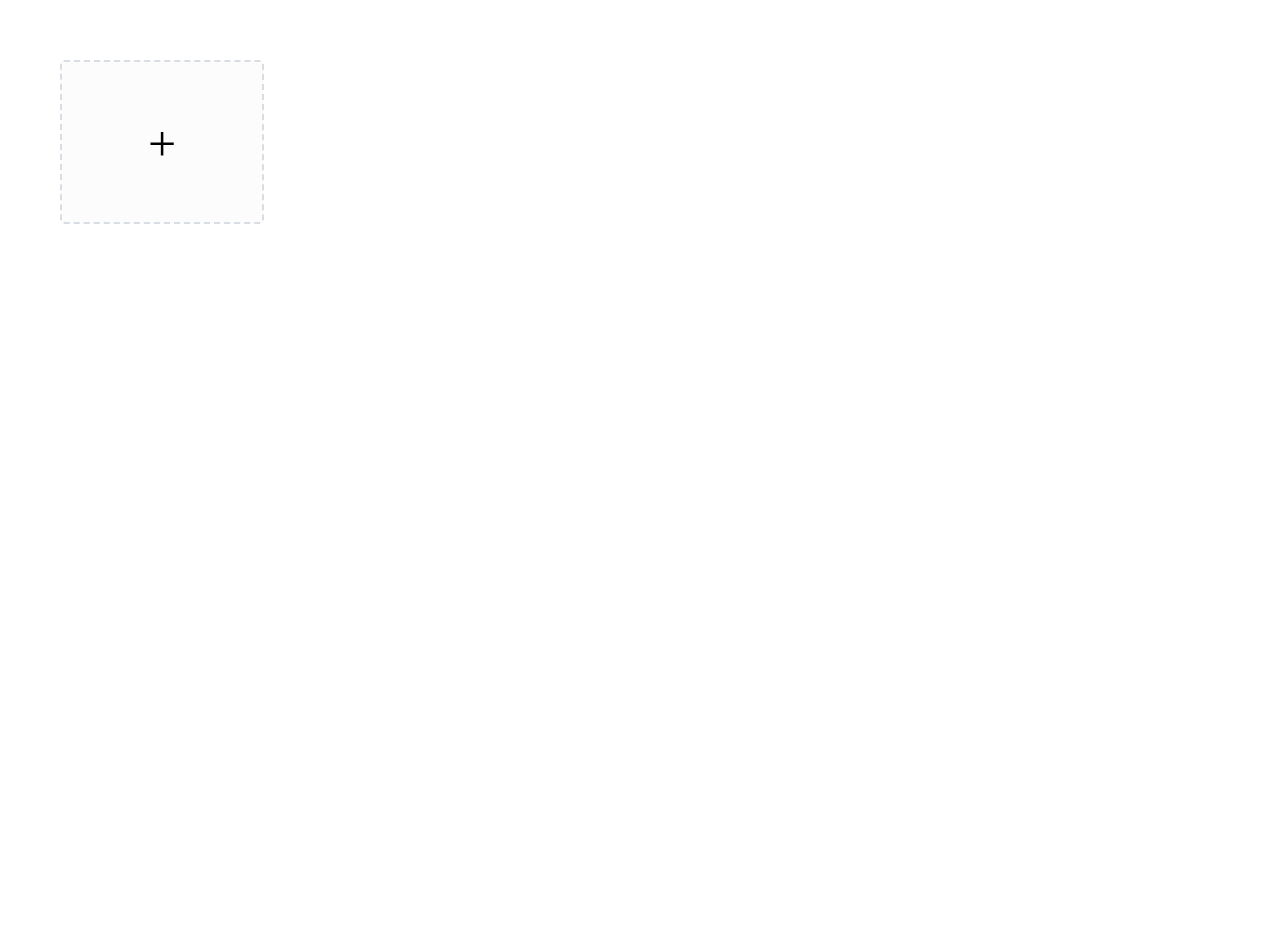
<file: src/main/resources/backend/page/demo/upload.html>
<!DOCTYPE html>
<html lang="en">
<head>
    <meta charset="UTF-8">
    <meta http-equiv="X-UA-Compatible" content="IE=edge">
    <meta name="viewport" content="width=device-width, initial-scale=1.0">
    <title>ファイルのアップロード</title>
    <!-- 引入样式 -->
    <link rel="stylesheet" href="../../plugins/element-ui/index.css" />
    <link rel="stylesheet" href="../../styles/common.css" />
    <link rel="stylesheet" href="../../styles/page.css" />
</head>
<body>
<div class="addBrand-container" id="food-add-app">
    <div class="container">
        <el-upload class="avatar-uploader"
                   action="/common/upload"
                   :show-file-list="false"
                   :on-success="handleAvatarSuccess"
                   :before-upload="beforeUpload"
                   ref="upload">
            <img v-if="imageUrl" :src="imageUrl" class="avatar"></img>
            <i v-else class="el-icon-plus avatar-uploader-icon"></i>
        </el-upload>
    </div>
</div>
<!-- 开发环境版本，包含了有帮助的命令行警告 -->
<script src="../../plugins/vue/vue.js"></script>
<!-- 引入组件库 -->
<script src="../../plugins/element-ui/index.js"></script>
<!-- 引入axios -->
<script src="../../plugins/axios/axios.min.js"></script>
<script src="../../js/index.js"></script>
<script>
    new Vue({
        el: '#food-add-app',
        data() {
            return {
                imageUrl: ''
            }
        },
        methods: {
            handleAvatarSuccess (response, file, fileList) {
                this.imageUrl = `/common/download?name=${response.data}`
            },
            beforeUpload (file) {
                if(file){
                    const suffix = file.name.split('.')[1]
                    const size = file.size / 1024 / 1024 < 2
                    if(['png','jpeg','jpg'].indexOf(suffix) < 0){
                        this.$message.error('画像のアップロードは、PNG、JPEG、JPG形式のみをサポート！')
                        this.$refs.upload.clearFiles()
                        return false
                    }
                    if(!size){
                        this.$message.error('ファイルのサイズは2MBの制限があります!')
                        return false
                    }
                    return file
                }
            }
        }
    })
</script>
</body>
</html>
</file>
<file: src/main/resources/backend/plugins/element-ui/index.css>
@charset "UTF-8";.el-pagination--small .arrow.disabled,.el-table .hidden-columns,.el-table td.is-hidden>*,.el-table th.is-hidden>*,.el-table--hidden{visibility:hidden}.el-input__suffix,.el-tree.is-dragging .el-tree-node__content *{pointer-events:none}.el-dropdown .el-dropdown-selfdefine:focus:active,.el-dropdown .el-dropdown-selfdefine:focus:not(.focusing),.el-message__closeBtn:focus,.el-message__content:focus,.el-popover:focus,.el-popover:focus:active,.el-popover__reference:focus:hover,.el-popover__reference:focus:not(.focusing),.el-rate:active,.el-rate:focus,.el-tooltip:focus:hover,.el-tooltip:focus:not(.focusing),.el-upload-list__item.is-success:active,.el-upload-list__item.is-success:not(.focusing):focus{outline-width:0}@font-face{font-family:element-icons;src:url(fonts/element-icons.woff) format("woff"),url(fonts/element-icons.ttf) format("truetype");font-weight:400;font-display:"auto";font-style:normal}[class*=" el-icon-"],[class^=el-icon-]{font-family:element-icons!important;speak:none;font-style:normal;font-weight:400;font-variant:normal;text-transform:none;line-height:1;vertical-align:baseline;display:inline-block;-webkit-font-smoothing:antialiased;-moz-osx-font-smoothing:grayscale}.el-icon-ice-cream-round:before{content:"\e6a0"}.el-icon-ice-cream-square:before{content:"\e6a3"}.el-icon-lollipop:before{content:"\e6a4"}.el-icon-potato-strips:before{content:"\e6a5"}.el-icon-milk-tea:before{content:"\e6a6"}.el-icon-ice-drink:before{content:"\e6a7"}.el-icon-ice-tea:before{content:"\e6a9"}.el-icon-coffee:before{content:"\e6aa"}.el-icon-orange:before{content:"\e6ab"}.el-icon-pear:before{content:"\e6ac"}.el-icon-apple:before{content:"\e6ad"}.el-icon-cherry:before{content:"\e6ae"}.el-icon-watermelon:before{content:"\e6af"}.el-icon-grape:before{content:"\e6b0"}.el-icon-refrigerator:before{content:"\e6b1"}.el-icon-goblet-square-full:before{content:"\e6b2"}.el-icon-goblet-square:before{content:"\e6b3"}.el-icon-goblet-full:before{content:"\e6b4"}.el-icon-goblet:before{content:"\e6b5"}.el-icon-cold-drink:before{content:"\e6b6"}.el-icon-coffee-cup:before{content:"\e6b8"}.el-icon-water-cup:before{content:"\e6b9"}.el-icon-hot-water:before{content:"\e6ba"}.el-icon-ice-cream:before{content:"\e6bb"}.el-icon-dessert:before{content:"\e6bc"}.el-icon-sugar:before{content:"\e6bd"}.el-icon-tableware:before{content:"\e6be"}.el-icon-burger:before{content:"\e6bf"}.el-icon-knife-fork:before{content:"\e6c1"}.el-icon-fork-spoon:before{content:"\e6c2"}.el-icon-chicken:before{content:"\e6c3"}.el-icon-food:before{content:"\e6c4"}.el-icon-dish-1:before{content:"\e6c5"}.el-icon-dish:before{content:"\e6c6"}.el-icon-moon-night:before{content:"\e6ee"}.el-icon-moon:before{content:"\e6f0"}.el-icon-cloudy-and-sunny:before{content:"\e6f1"}.el-icon-partly-cloudy:before{content:"\e6f2"}.el-icon-cloudy:before{content:"\e6f3"}.el-icon-sunny:before{content:"\e6f6"}.el-icon-sunset:before{content:"\e6f7"}.el-icon-sunrise-1:before{content:"\e6f8"}.el-icon-sunrise:before{content:"\e6f9"}.el-icon-heavy-rain:before{content:"\e6fa"}.el-icon-lightning:before{content:"\e6fb"}.el-icon-light-rain:before{content:"\e6fc"}.el-icon-wind-power:before{content:"\e6fd"}.el-icon-baseball:before{content:"\e712"}.el-icon-soccer:before{content:"\e713"}.el-icon-football:before{content:"\e715"}.el-icon-basketball:before{content:"\e716"}.el-icon-ship:before{content:"\e73f"}.el-icon-truck:before{content:"\e740"}.el-icon-bicycle:before{content:"\e741"}.el-icon-mobile-phone:before{content:"\e6d3"}.el-icon-service:before{content:"\e6d4"}.el-icon-key:before{content:"\e6e2"}.el-icon-unlock:before{content:"\e6e4"}.el-icon-lock:before{content:"\e6e5"}.el-icon-watch:before{content:"\e6fe"}.el-icon-watch-1:before{content:"\e6ff"}.el-icon-timer:before{content:"\e702"}.el-icon-alarm-clock:before{content:"\e703"}.el-icon-map-location:before{content:"\e704"}.el-icon-delete-location:before{content:"\e705"}.el-icon-add-location:before{content:"\e706"}.el-icon-location-information:before{content:"\e707"}.el-icon-location-outline:before{content:"\e708"}.el-icon-location:before{content:"\e79e"}.el-icon-place:before{content:"\e709"}.el-icon-discover:before{content:"\e70a"}.el-icon-first-aid-kit:before{content:"\e70b"}.el-icon-trophy-1:before{content:"\e70c"}.el-icon-trophy:before{content:"\e70d"}.el-icon-medal:before{content:"\e70e"}.el-icon-medal-1:before{content:"\e70f"}.el-icon-stopwatch:before{content:"\e710"}.el-icon-mic:before{content:"\e711"}.el-icon-copy-document:before{content:"\e718"}.el-icon-full-screen:before{content:"\e719"}.el-icon-switch-button:before{content:"\e71b"}.el-icon-aim:before{content:"\e71c"}.el-icon-crop:before{content:"\e71d"}.el-icon-odometer:before{content:"\e71e"}.el-icon-time:before{content:"\e71f"}.el-icon-bangzhu:before{content:"\e724"}.el-icon-close-notification:before{content:"\e726"}.el-icon-microphone:before{content:"\e727"}.el-icon-turn-off-microphone:before{content:"\e728"}.el-icon-position:before{content:"\e729"}.el-icon-postcard:before{content:"\e72a"}.el-icon-message:before{content:"\e72b"}.el-icon-chat-line-square:before{content:"\e72d"}.el-icon-chat-dot-square:before{content:"\e72e"}.el-icon-chat-dot-round:before{content:"\e72f"}.el-icon-chat-square:before{content:"\e730"}.el-icon-chat-line-round:before{content:"\e731"}.el-icon-chat-round:before{content:"\e732"}.el-icon-set-up:before{content:"\e733"}.el-icon-turn-off:before{content:"\e734"}.el-icon-open:before{content:"\e735"}.el-icon-connection:before{content:"\e736"}.el-icon-link:before{content:"\e737"}.el-icon-cpu:before{content:"\e738"}.el-icon-thumb:before{content:"\e739"}.el-icon-female:before{content:"\e73a"}.el-icon-male:before{content:"\e73b"}.el-icon-guide:before{content:"\e73c"}.el-icon-news:before{content:"\e73e"}.el-icon-price-tag:before{content:"\e744"}.el-icon-discount:before{content:"\e745"}.el-icon-wallet:before{content:"\e747"}.el-icon-coin:before{content:"\e748"}.el-icon-money:before{content:"\e749"}.el-icon-bank-card:before{content:"\e74a"}.el-icon-box:before{content:"\e74b"}.el-icon-present:before{content:"\e74c"}.el-icon-sell:before{content:"\e6d5"}.el-icon-sold-out:before{content:"\e6d6"}.el-icon-shopping-bag-2:before{content:"\e74d"}.el-icon-shopping-bag-1:before{content:"\e74e"}.el-icon-shopping-cart-2:before{content:"\e74f"}.el-icon-shopping-cart-1:before{content:"\e750"}.el-icon-shopping-cart-full:before{content:"\e751"}.el-icon-smoking:before{content:"\e752"}.el-icon-no-smoking:before{content:"\e753"}.el-icon-house:before{content:"\e754"}.el-icon-table-lamp:before{content:"\e755"}.el-icon-school:before{content:"\e756"}.el-icon-office-building:before{content:"\e757"}.el-icon-toilet-paper:before{content:"\e758"}.el-icon-notebook-2:before{content:"\e759"}.el-icon-notebook-1:before{content:"\e75a"}.el-icon-files:before{content:"\e75b"}.el-icon-collection:before{content:"\e75c"}.el-icon-receiving:before{content:"\e75d"}.el-icon-suitcase-1:before{content:"\e760"}.el-icon-suitcase:before{content:"\e761"}.el-icon-film:before{content:"\e763"}.el-icon-collection-tag:before{content:"\e765"}.el-icon-data-analysis:before{content:"\e766"}.el-icon-pie-chart:before{content:"\e767"}.el-icon-data-board:before{content:"\e768"}.el-icon-data-line:before{content:"\e76d"}.el-icon-reading:before{content:"\e769"}.el-icon-magic-stick:before{content:"\e76a"}.el-icon-coordinate:before{content:"\e76b"}.el-icon-mouse:before{content:"\e76c"}.el-icon-brush:before{content:"\e76e"}.el-icon-headset:before{content:"\e76f"}.el-icon-umbrella:before{content:"\e770"}.el-icon-scissors:before{content:"\e771"}.el-icon-mobile:before{content:"\e773"}.el-icon-attract:before{content:"\e774"}.el-icon-monitor:before{content:"\e775"}.el-icon-search:before{content:"\e778"}.el-icon-takeaway-box:before{content:"\e77a"}.el-icon-paperclip:before{content:"\e77d"}.el-icon-printer:before{content:"\e77e"}.el-icon-document-add:before{content:"\e782"}.el-icon-document:before{content:"\e785"}.el-icon-document-checked:before{content:"\e786"}.el-icon-document-copy:before{content:"\e787"}.el-icon-document-delete:before{content:"\e788"}.el-icon-document-remove:before{content:"\e789"}.el-icon-tickets:before{content:"\e78b"}.el-icon-folder-checked:before{content:"\e77f"}.el-icon-folder-delete:before{content:"\e780"}.el-icon-folder-remove:before{content:"\e781"}.el-icon-folder-add:before{content:"\e783"}.el-icon-folder-opened:before{content:"\e784"}.el-icon-folder:before{content:"\e78a"}.el-icon-edit-outline:before{content:"\e764"}.el-icon-edit:before{content:"\e78c"}.el-icon-date:before{content:"\e78e"}.el-icon-c-scale-to-original:before{content:"\e7c6"}.el-icon-view:before{content:"\e6ce"}.el-icon-loading:before{content:"\e6cf"}.el-icon-rank:before{content:"\e6d1"}.el-icon-sort-down:before{content:"\e7c4"}.el-icon-sort-up:before{content:"\e7c5"}.el-icon-sort:before{content:"\e6d2"}.el-icon-finished:before{content:"\e6cd"}.el-icon-refresh-left:before{content:"\e6c7"}.el-icon-refresh-right:before{content:"\e6c8"}.el-icon-refresh:before{content:"\e6d0"}.el-icon-video-play:before{content:"\e7c0"}.el-icon-video-pause:before{content:"\e7c1"}.el-icon-d-arrow-right:before{content:"\e6dc"}.el-icon-d-arrow-left:before{content:"\e6dd"}.el-icon-arrow-up:before{content:"\e6e1"}.el-icon-arrow-down:before{content:"\e6df"}.el-icon-arrow-right:before{content:"\e6e0"}.el-icon-arrow-left:before{content:"\e6de"}.el-icon-top-right:before{content:"\e6e7"}.el-icon-top-left:before{content:"\e6e8"}.el-icon-top:before{content:"\e6e6"}.el-icon-bottom:before{content:"\e6eb"}.el-icon-right:before{content:"\e6e9"}.el-icon-back:before{content:"\e6ea"}.el-icon-bottom-right:before{content:"\e6ec"}.el-icon-bottom-left:before{content:"\e6ed"}.el-icon-caret-top:before{content:"\e78f"}.el-icon-caret-bottom:before{content:"\e790"}.el-icon-caret-right:before{content:"\e791"}.el-icon-caret-left:before{content:"\e792"}.el-icon-d-caret:before{content:"\e79a"}.el-icon-share:before{content:"\e793"}.el-icon-menu:before{content:"\e798"}.el-icon-s-grid:before{content:"\e7a6"}.el-icon-s-check:before{content:"\e7a7"}.el-icon-s-data:before{content:"\e7a8"}.el-icon-s-opportunity:before{content:"\e7aa"}.el-icon-s-custom:before{content:"\e7ab"}.el-icon-s-claim:before{content:"\e7ad"}.el-icon-s-finance:before{content:"\e7ae"}.el-icon-s-comment:before{content:"\e7af"}.el-icon-s-flag:before{content:"\e7b0"}.el-icon-s-marketing:before{content:"\e7b1"}.el-icon-s-shop:before{content:"\e7b4"}.el-icon-s-open:before{content:"\e7b5"}.el-icon-s-management:before{content:"\e7b6"}.el-icon-s-ticket:before{content:"\e7b7"}.el-icon-s-release:before{content:"\e7b8"}.el-icon-s-home:before{content:"\e7b9"}.el-icon-s-promotion:before{content:"\e7ba"}.el-icon-s-operation:before{content:"\e7bb"}.el-icon-s-unfold:before{content:"\e7bc"}.el-icon-s-fold:before{content:"\e7a9"}.el-icon-s-platform:before{content:"\e7bd"}.el-icon-s-order:before{content:"\e7be"}.el-icon-s-cooperation:before{content:"\e7bf"}.el-icon-bell:before{content:"\e725"}.el-icon-message-solid:before{content:"\e799"}.el-icon-video-camera:before{content:"\e772"}.el-icon-video-camera-solid:before{content:"\e796"}.el-icon-camera:before{content:"\e779"}.el-icon-camera-solid:before{content:"\e79b"}.el-icon-download:before{content:"\e77c"}.el-icon-upload2:before{content:"\e77b"}.el-icon-upload:before{content:"\e7c3"}.el-icon-picture-outline-round:before{content:"\e75f"}.el-icon-picture-outline:before{content:"\e75e"}.el-icon-picture:before{content:"\e79f"}.el-icon-close:before{content:"\e6db"}.el-icon-check:before{content:"\e6da"}.el-icon-plus:before{content:"\e6d9"}.el-icon-minus:before{content:"\e6d8"}.el-icon-help:before{content:"\e73d"}.el-icon-s-help:before{content:"\e7b3"}.el-icon-circle-close:before{content:"\e78d"}.el-icon-circle-check:before{content:"\e720"}.el-icon-circle-plus-outline:before{content:"\e723"}.el-icon-remove-outline:before{content:"\e722"}.el-icon-zoom-out:before{content:"\e776"}.el-icon-zoom-in:before{content:"\e777"}.el-icon-error:before{content:"\e79d"}.el-icon-success:before{content:"\e79c"}.el-icon-circle-plus:before{content:"\e7a0"}.el-icon-remove:before{content:"\e7a2"}.el-icon-info:before{content:"\e7a1"}.el-icon-question:before{content:"\e7a4"}.el-icon-warning-outline:before{content:"\e6c9"}.el-icon-warning:before{content:"\e7a3"}.el-icon-goods:before{content:"\e7c2"}.el-icon-s-goods:before{content:"\e7b2"}.el-icon-star-off:before{content:"\e717"}.el-icon-star-on:before{content:"\e797"}.el-icon-more-outline:before{content:"\e6cc"}.el-icon-more:before{content:"\e794"}.el-icon-phone-outline:before{content:"\e6cb"}.el-icon-phone:before{content:"\e795"}.el-icon-user:before{content:"\e6e3"}.el-icon-user-solid:before{content:"\e7a5"}.el-icon-setting:before{content:"\e6ca"}.el-icon-s-tools:before{content:"\e7ac"}.el-icon-delete:before{content:"\e6d7"}.el-icon-delete-solid:before{content:"\e7c9"}.el-icon-eleme:before{content:"\e7c7"}.el-icon-platform-eleme:before{content:"\e7ca"}.el-icon-loading{-webkit-animation:rotating 2s linear infinite;animation:rotating 2s linear infinite}.el-icon--right{margin-left:5px}.el-icon--left{margin-right:5px}@-webkit-keyframes rotating{0%{-webkit-transform:rotateZ(0);transform:rotateZ(0)}100%{-webkit-transform:rotateZ(360deg);transform:rotateZ(360deg)}}@keyframes rotating{0%{-webkit-transform:rotateZ(0);transform:rotateZ(0)}100%{-webkit-transform:rotateZ(360deg);transform:rotateZ(360deg)}}.el-pagination{white-space:nowrap;padding:2px 5px;color:#303133;font-weight:700}.el-pagination::after,.el-pagination::before{display:table;content:""}.el-pagination::after{clear:both}.el-pagination button,.el-pagination span:not([class*=suffix]){display:inline-block;font-size:13px;min-width:35.5px;height:28px;line-height:28px;vertical-align:top;-webkit-box-sizing:border-box;box-sizing:border-box}.el-pagination .el-input__inner{text-align:center;-moz-appearance:textfield;line-height:normal}.el-pagination .el-input__suffix{right:0;-webkit-transform:scale(.8);transform:scale(.8)}.el-pagination .el-select .el-input{width:100px;margin:0 5px}.el-pagination .el-select .el-input .el-input__inner{padding-right:25px;border-radius:3px}.el-pagination button{border:none;padding:0 6px;background:0 0}.el-pagination button:focus{outline:0}.el-pagination button:hover{color:#409EFF}.el-pagination button:disabled{color:#C0C4CC;background-color:#FFF;cursor:not-allowed}.el-pagination .btn-next,.el-pagination .btn-prev{background:center center no-repeat #FFF;background-size:16px;cursor:pointer;margin:0;color:#303133}.el-pagination .btn-next .el-icon,.el-pagination .btn-prev .el-icon{display:block;font-size:12px;font-weight:700}.el-pagination .btn-prev{padding-right:12px}.el-pagination .btn-next{padding-left:12px}.el-pagination .el-pager li.disabled{color:#C0C4CC;cursor:not-allowed}.el-pager li,.el-pager li.btn-quicknext:hover,.el-pager li.btn-quickprev:hover{cursor:pointer}.el-pagination--small .btn-next,.el-pagination--small .btn-prev,.el-pagination--small .el-pager li,.el-pagination--small .el-pager li.btn-quicknext,.el-pagination--small .el-pager li.btn-quickprev,.el-pagination--small .el-pager li:last-child{border-color:transparent;font-size:12px;line-height:22px;height:22px;min-width:22px}.el-pagination--small .more::before,.el-pagination--small li.more::before{line-height:24px}.el-pagination--small button,.el-pagination--small span:not([class*=suffix]){height:22px;line-height:22px}.el-pagination--small .el-pagination__editor,.el-pagination--small .el-pagination__editor.el-input .el-input__inner{height:22px}.el-pagination__sizes{margin:0 10px 0 0;font-weight:400;color:#606266}.el-pagination__sizes .el-input .el-input__inner{font-size:13px;padding-left:8px}.el-pagination__sizes .el-input .el-input__inner:hover{border-color:#409EFF}.el-pagination__total{margin-right:10px;font-weight:400;color:#606266}.el-pagination__jump{margin-left:24px;font-weight:400;color:#606266}.el-pagination__jump .el-input__inner{padding:0 3px}.el-pagination__rightwrapper{float:right}.el-pagination__editor{line-height:18px;padding:0 2px;height:28px;text-align:center;margin:0 2px;-webkit-box-sizing:border-box;box-sizing:border-box;border-radius:3px}.el-pager,.el-pagination.is-background .btn-next,.el-pagination.is-background .btn-prev{padding:0}.el-pagination__editor.el-input{width:50px}.el-pagination__editor.el-input .el-input__inner{height:28px}.el-pagination__editor .el-input__inner::-webkit-inner-spin-button,.el-pagination__editor .el-input__inner::-webkit-outer-spin-button{-webkit-appearance:none;margin:0}.el-pagination.is-background .btn-next,.el-pagination.is-background .btn-prev,.el-pagination.is-background .el-pager li{margin:0 5px;background-color:#f4f4f5;color:#606266;min-width:30px;border-radius:2px}.el-pagination.is-background .btn-next.disabled,.el-pagination.is-background .btn-next:disabled,.el-pagination.is-background .btn-prev.disabled,.el-pagination.is-background .btn-prev:disabled,.el-pagination.is-background .el-pager li.disabled{color:#C0C4CC}.el-pagination.is-background .el-pager li:not(.disabled):hover{color:#409EFF}.el-pagination.is-background .el-pager li:not(.disabled).active{background-color:#409EFF;color:#FFF}.el-dialog,.el-pager li{background:#FFF;-webkit-box-sizing:border-box}.el-pagination.is-background.el-pagination--small .btn-next,.el-pagination.is-background.el-pagination--small .btn-prev,.el-pagination.is-background.el-pagination--small .el-pager li{margin:0 3px;min-width:22px}.el-pager,.el-pager li{vertical-align:top;margin:0;display:inline-block}.el-pager{-webkit-user-select:none;-moz-user-select:none;-ms-user-select:none;user-select:none;list-style:none;font-size:0}.el-date-table,.el-table th{-webkit-user-select:none;-moz-user-select:none}.el-pager .more::before{line-height:30px}.el-pager li{padding:0 4px;font-size:13px;min-width:35.5px;height:28px;line-height:28px;box-sizing:border-box;text-align:center}.el-menu--collapse .el-menu .el-submenu,.el-menu--popup{min-width:200px}.el-pager li.btn-quicknext,.el-pager li.btn-quickprev{line-height:28px;color:#303133}.el-pager li.btn-quicknext.disabled,.el-pager li.btn-quickprev.disabled{color:#C0C4CC}.el-pager li.active+li{border-left:0}.el-pager li:hover{color:#409EFF}.el-pager li.active{color:#409EFF;cursor:default}@-webkit-keyframes v-modal-in{0%{opacity:0}}@-webkit-keyframes v-modal-out{100%{opacity:0}}.el-dialog{position:relative;margin:0 auto 50px;border-radius:2px;-webkit-box-shadow:0 1px 3px rgba(0,0,0,.3);box-shadow:0 1px 3px rgba(0,0,0,.3);box-sizing:border-box;width:50%}.el-dialog.is-fullscreen{width:100%;margin-top:0;margin-bottom:0;height:100%;overflow:auto}.el-dialog__wrapper{position:fixed;top:0;right:0;bottom:0;left:0;overflow:auto;margin:0}.el-dialog__header{padding:20px 20px 10px}.el-dialog__headerbtn{position:absolute;top:20px;right:20px;padding:0;background:0 0;border:none;outline:0;cursor:pointer;font-size:16px}.el-dialog__headerbtn .el-dialog__close{color:#909399}.el-dialog__headerbtn:focus .el-dialog__close,.el-dialog__headerbtn:hover .el-dialog__close{color:#409EFF}.el-dialog__title{line-height:24px;font-size:18px;color:#303133}.el-dialog__body{padding:30px 20px;color:#606266;font-size:14px;word-break:break-all}.el-dialog__footer{padding:10px 20px 20px;text-align:right;-webkit-box-sizing:border-box;box-sizing:border-box}.el-dialog--center{text-align:center}.el-dialog--center .el-dialog__body{text-align:initial;padding:25px 25px 30px}.el-dialog--center .el-dialog__footer{text-align:inherit}.dialog-fade-enter-active{-webkit-animation:dialog-fade-in .3s;animation:dialog-fade-in .3s}.dialog-fade-leave-active{-webkit-animation:dialog-fade-out .3s;animation:dialog-fade-out .3s}@-webkit-keyframes dialog-fade-in{0%{-webkit-transform:translate3d(0,-20px,0);transform:translate3d(0,-20px,0);opacity:0}100%{-webkit-transform:translate3d(0,0,0);transform:translate3d(0,0,0);opacity:1}}@keyframes dialog-fade-in{0%{-webkit-transform:translate3d(0,-20px,0);transform:translate3d(0,-20px,0);opacity:0}100%{-webkit-transform:translate3d(0,0,0);transform:translate3d(0,0,0);opacity:1}}@-webkit-keyframes dialog-fade-out{0%{-webkit-transform:translate3d(0,0,0);transform:translate3d(0,0,0);opacity:1}100%{-webkit-transform:translate3d(0,-20px,0);transform:translate3d(0,-20px,0);opacity:0}}@keyframes dialog-fade-out{0%{-webkit-transform:translate3d(0,0,0);transform:translate3d(0,0,0);opacity:1}100%{-webkit-transform:translate3d(0,-20px,0);transform:translate3d(0,-20px,0);opacity:0}}.el-autocomplete{position:relative;display:inline-block}.el-autocomplete-suggestion{margin:5px 0;-webkit-box-shadow:0 2px 12px 0 rgba(0,0,0,.1);box-shadow:0 2px 12px 0 rgba(0,0,0,.1);border-radius:4px;border:1px solid #E4E7ED;-webkit-box-sizing:border-box;box-sizing:border-box;background-color:#FFF}.el-dropdown-menu,.el-menu--collapse .el-submenu .el-menu{z-index:10;-webkit-box-shadow:0 2px 12px 0 rgba(0,0,0,.1)}.el-autocomplete-suggestion__wrap{max-height:280px;padding:10px 0;-webkit-box-sizing:border-box;box-sizing:border-box}.el-autocomplete-suggestion__list{margin:0;padding:0}.el-autocomplete-suggestion li{padding:0 20px;margin:0;line-height:34px;cursor:pointer;color:#606266;font-size:14px;list-style:none;white-space:nowrap;overflow:hidden;text-overflow:ellipsis}.el-autocomplete-suggestion li.highlighted,.el-autocomplete-suggestion li:hover{background-color:#F5F7FA}.el-autocomplete-suggestion li.divider{margin-top:6px;border-top:1px solid #000}.el-autocomplete-suggestion li.divider:last-child{margin-bottom:-6px}.el-autocomplete-suggestion.is-loading li{text-align:center;height:100px;line-height:100px;font-size:20px;color:#999}.el-autocomplete-suggestion.is-loading li::after{display:inline-block;content:"";height:100%;vertical-align:middle}.el-autocomplete-suggestion.is-loading li:hover{background-color:#FFF}.el-autocomplete-suggestion.is-loading .el-icon-loading{vertical-align:middle}.el-dropdown{display:inline-block;position:relative;color:#606266;font-size:14px}.el-dropdown .el-button-group{display:block}.el-dropdown .el-button-group .el-button{float:none}.el-dropdown .el-dropdown__caret-button{padding-left:5px;padding-right:5px;position:relative;border-left:none}.el-dropdown .el-dropdown__caret-button::before{content:'';position:absolute;display:block;width:1px;top:5px;bottom:5px;left:0;background:rgba(255,255,255,.5)}.el-dropdown .el-dropdown__caret-button.el-button--default::before{background:rgba(220,223,230,.5)}.el-dropdown .el-dropdown__caret-button:hover::before{top:0;bottom:0}.el-dropdown .el-dropdown__caret-button .el-dropdown__icon{padding-left:0}.el-dropdown__icon{font-size:12px;margin:0 3px}.el-dropdown-menu{position:absolute;top:0;left:0;padding:10px 0;margin:5px 0;background-color:#FFF;border:1px solid #EBEEF5;border-radius:4px;box-shadow:0 2px 12px 0 rgba(0,0,0,.1)}.el-dropdown-menu__item{list-style:none;line-height:36px;padding:0 20px;margin:0;font-size:14px;color:#606266;cursor:pointer;outline:0}.el-dropdown-menu__item:focus,.el-dropdown-menu__item:not(.is-disabled):hover{background-color:#ecf5ff;color:#66b1ff}.el-dropdown-menu__item i{margin-right:5px}.el-dropdown-menu__item--divided{position:relative;margin-top:6px;border-top:1px solid #EBEEF5}.el-dropdown-menu__item--divided:before{content:'';height:6px;display:block;margin:0 -20px;background-color:#FFF}.el-dropdown-menu__item.is-disabled{cursor:default;color:#bbb;pointer-events:none}.el-dropdown-menu--medium{padding:6px 0}.el-dropdown-menu--medium .el-dropdown-menu__item{line-height:30px;padding:0 17px;font-size:14px}.el-dropdown-menu--medium .el-dropdown-menu__item.el-dropdown-menu__item--divided{margin-top:6px}.el-dropdown-menu--medium .el-dropdown-menu__item.el-dropdown-menu__item--divided:before{height:6px;margin:0 -17px}.el-dropdown-menu--small{padding:6px 0}.el-dropdown-menu--small .el-dropdown-menu__item{line-height:27px;padding:0 15px;font-size:13px}.el-dropdown-menu--small .el-dropdown-menu__item.el-dropdown-menu__item--divided{margin-top:4px}.el-dropdown-menu--small .el-dropdown-menu__item.el-dropdown-menu__item--divided:before{height:4px;margin:0 -15px}.el-dropdown-menu--mini{padding:3px 0}.el-dropdown-menu--mini .el-dropdown-menu__item{line-height:24px;padding:0 10px;font-size:12px}.el-dropdown-menu--mini .el-dropdown-menu__item.el-dropdown-menu__item--divided{margin-top:3px}.el-dropdown-menu--mini .el-dropdown-menu__item.el-dropdown-menu__item--divided:before{height:3px;margin:0 -10px}.el-menu{border-right:solid 1px #e6e6e6;list-style:none;position:relative;margin:0;padding-left:0;background-color:#FFF}.el-menu--horizontal>.el-menu-item:not(.is-disabled):focus,.el-menu--horizontal>.el-menu-item:not(.is-disabled):hover,.el-menu--horizontal>.el-submenu .el-submenu__title:hover{background-color:#fff}.el-menu::after,.el-menu::before{display:table;content:""}.el-menu::after{clear:both}.el-menu.el-menu--horizontal{border-bottom:solid 1px #e6e6e6}.el-menu--horizontal{border-right:none}.el-menu--horizontal>.el-menu-item{float:left;height:60px;line-height:60px;margin:0;border-bottom:2px solid transparent;color:#909399}.el-menu--horizontal>.el-menu-item a,.el-menu--horizontal>.el-menu-item a:hover{color:inherit}.el-menu--horizontal>.el-submenu{float:left}.el-menu--horizontal>.el-submenu:focus,.el-menu--horizontal>.el-submenu:hover{outline:0}.el-menu--horizontal>.el-submenu:focus .el-submenu__title,.el-menu--horizontal>.el-submenu:hover .el-submenu__title{color:#303133}.el-menu--horizontal>.el-submenu.is-active .el-submenu__title{border-bottom:2px solid #409EFF;color:#303133}.el-menu--horizontal>.el-submenu .el-submenu__title{height:60px;line-height:60px;border-bottom:2px solid transparent;color:#909399}.el-menu--horizontal>.el-submenu .el-submenu__icon-arrow{position:static;vertical-align:middle;margin-left:8px;margin-top:-3px}.el-menu--horizontal .el-menu .el-menu-item,.el-menu--horizontal .el-menu .el-submenu__title{background-color:#FFF;float:none;height:36px;line-height:36px;padding:0 10px;color:#909399}.el-menu--horizontal .el-menu .el-menu-item.is-active,.el-menu--horizontal .el-menu .el-submenu.is-active>.el-submenu__title{color:#303133}.el-menu--horizontal .el-menu-item:not(.is-disabled):focus,.el-menu--horizontal .el-menu-item:not(.is-disabled):hover{outline:0;color:#303133}.el-menu--horizontal>.el-menu-item.is-active{border-bottom:2px solid #409EFF;color:#303133}.el-menu--collapse{width:64px}.el-menu--collapse>.el-menu-item [class^=el-icon-],.el-menu--collapse>.el-submenu>.el-submenu__title [class^=el-icon-]{margin:0;vertical-align:middle;width:24px;text-align:center}.el-menu--collapse>.el-menu-item .el-submenu__icon-arrow,.el-menu--collapse>.el-submenu>.el-submenu__title .el-submenu__icon-arrow{display:none}.el-menu--collapse>.el-menu-item span,.el-menu--collapse>.el-submenu>.el-submenu__title span{height:0;width:0;overflow:hidden;visibility:hidden;display:inline-block}.el-menu--collapse>.el-menu-item.is-active i{color:inherit}.el-menu--collapse .el-submenu{position:relative}.el-menu--collapse .el-submenu .el-menu{position:absolute;margin-left:5px;top:0;left:100%;border:1px solid #E4E7ED;border-radius:2px;box-shadow:0 2px 12px 0 rgba(0,0,0,.1)}.el-menu-item,.el-submenu__title{height:56px;line-height:56px;position:relative;-webkit-box-sizing:border-box;white-space:nowrap;list-style:none}.el-menu--collapse .el-submenu.is-opened>.el-submenu__title .el-submenu__icon-arrow{-webkit-transform:none;transform:none}.el-menu--popup{z-index:100;border:none;padding:5px 0;border-radius:2px;-webkit-box-shadow:0 2px 12px 0 rgba(0,0,0,.1);box-shadow:0 2px 12px 0 rgba(0,0,0,.1)}.el-menu--popup-bottom-start{margin-top:5px}.el-menu--popup-right-start{margin-left:5px;margin-right:5px}.el-menu-item{font-size:14px;color:#303133;padding:0 20px;cursor:pointer;-webkit-transition:border-color .3s,background-color .3s,color .3s;transition:border-color .3s,background-color .3s,color .3s;box-sizing:border-box}.el-menu-item *{vertical-align:middle}.el-menu-item i{color:#909399}.el-menu-item:focus,.el-menu-item:hover{outline:0;background-color:#ecf5ff}.el-menu-item.is-disabled{opacity:.25;cursor:not-allowed;background:0 0!important}.el-menu-item [class^=el-icon-]{margin-right:5px;width:24px;text-align:center;font-size:18px;vertical-align:middle}.el-menu-item.is-active{color:#409EFF}.el-menu-item.is-active i{color:inherit}.el-submenu{list-style:none;margin:0;padding-left:0}.el-submenu__title{font-size:14px;color:#303133;padding:0 20px;cursor:pointer;-webkit-transition:border-color .3s,background-color .3s,color .3s;transition:border-color .3s,background-color .3s,color .3s;box-sizing:border-box}.el-submenu__title *{vertical-align:middle}.el-submenu__title i{color:#909399}.el-submenu__title:focus,.el-submenu__title:hover{outline:0;background-color:#ecf5ff}.el-submenu__title.is-disabled{opacity:.25;cursor:not-allowed;background:0 0!important}.el-submenu__title:hover{background-color:#ecf5ff}.el-submenu .el-menu{border:none}.el-submenu .el-menu-item{height:50px;line-height:50px;padding:0 45px;min-width:200px}.el-submenu__icon-arrow{position:absolute;top:50%;right:20px;margin-top:-7px;-webkit-transition:-webkit-transform .3s;transition:-webkit-transform .3s;transition:transform .3s;transition:transform .3s,-webkit-transform .3s;font-size:12px}.el-submenu.is-active .el-submenu__title{border-bottom-color:#409EFF}.el-submenu.is-opened>.el-submenu__title .el-submenu__icon-arrow{-webkit-transform:rotateZ(180deg);transform:rotateZ(180deg)}.el-submenu.is-disabled .el-menu-item,.el-submenu.is-disabled .el-submenu__title{opacity:.25;cursor:not-allowed;background:0 0!important}.el-submenu [class^=el-icon-]{vertical-align:middle;margin-right:5px;width:24px;text-align:center;font-size:18px}.el-menu-item-group>ul{padding:0}.el-menu-item-group__title{padding:7px 0 7px 20px;line-height:normal;font-size:12px;color:#909399}.el-radio-button__inner,.el-radio-group{display:inline-block;line-height:1;vertical-align:middle}.horizontal-collapse-transition .el-submenu__title .el-submenu__icon-arrow{-webkit-transition:.2s;transition:.2s;opacity:0}.el-radio-group{font-size:0}.el-radio-button{position:relative;display:inline-block;outline:0}.el-radio-button__inner{white-space:nowrap;background:#FFF;border:1px solid #DCDFE6;font-weight:500;border-left:0;color:#606266;-webkit-appearance:none;text-align:center;-webkit-box-sizing:border-box;box-sizing:border-box;outline:0;margin:0;position:relative;cursor:pointer;-webkit-transition:all .3s cubic-bezier(.645,.045,.355,1);transition:all .3s cubic-bezier(.645,.045,.355,1);padding:12px 20px;font-size:14px;border-radius:0}.el-radio-button__inner.is-round{padding:12px 20px}.el-radio-button__inner:hover{color:#409EFF}.el-radio-button__inner [class*=el-icon-]{line-height:.9}.el-radio-button__inner [class*=el-icon-]+span{margin-left:5px}.el-radio-button:first-child .el-radio-button__inner{border-left:1px solid #DCDFE6;border-radius:4px 0 0 4px;-webkit-box-shadow:none!important;box-shadow:none!important}.el-radio-button__orig-radio{opacity:0;outline:0;position:absolute;z-index:-1}.el-radio-button__orig-radio:checked+.el-radio-button__inner{color:#FFF;background-color:#409EFF;border-color:#409EFF;-webkit-box-shadow:-1px 0 0 0 #409EFF;box-shadow:-1px 0 0 0 #409EFF}.el-radio-button__orig-radio:disabled+.el-radio-button__inner{color:#C0C4CC;cursor:not-allowed;background-image:none;background-color:#FFF;border-color:#EBEEF5;-webkit-box-shadow:none;box-shadow:none}.el-radio-button__orig-radio:disabled:checked+.el-radio-button__inner{background-color:#F2F6FC}.el-radio-button:last-child .el-radio-button__inner{border-radius:0 4px 4px 0}.el-popover,.el-radio-button:first-child:last-child .el-radio-button__inner{border-radius:4px}.el-radio-button--medium .el-radio-button__inner{padding:10px 20px;font-size:14px;border-radius:0}.el-radio-button--medium .el-radio-button__inner.is-round{padding:10px 20px}.el-radio-button--small .el-radio-button__inner{padding:9px 15px;font-size:12px;border-radius:0}.el-radio-button--small .el-radio-button__inner.is-round{padding:9px 15px}.el-radio-button--mini .el-radio-button__inner{padding:7px 15px;font-size:12px;border-radius:0}.el-radio-button--mini .el-radio-button__inner.is-round{padding:7px 15px}.el-radio-button:focus:not(.is-focus):not(:active):not(.is-disabled){-webkit-box-shadow:0 0 2px 2px #409EFF;box-shadow:0 0 2px 2px #409EFF}.el-switch{display:-webkit-inline-box;display:-ms-inline-flexbox;display:inline-flex;-webkit-box-align:center;-ms-flex-align:center;align-items:center;position:relative;font-size:14px;line-height:20px;height:20px;vertical-align:middle}.el-switch__core,.el-switch__label{display:inline-block;cursor:pointer}.el-switch.is-disabled .el-switch__core,.el-switch.is-disabled .el-switch__label{cursor:not-allowed}.el-switch__label{-webkit-transition:.2s;transition:.2s;height:20px;font-size:14px;font-weight:500;vertical-align:middle;color:#303133}.el-switch__label.is-active{color:#409EFF}.el-switch__label--left{margin-right:10px}.el-switch__label--right{margin-left:10px}.el-switch__label *{line-height:1;font-size:14px;display:inline-block}.el-switch__input{position:absolute;width:0;height:0;opacity:0;margin:0}.el-switch__core{margin:0;position:relative;width:40px;height:20px;border:1px solid #DCDFE6;outline:0;border-radius:10px;-webkit-box-sizing:border-box;box-sizing:border-box;background:#DCDFE6;-webkit-transition:border-color .3s,background-color .3s;transition:border-color .3s,background-color .3s;vertical-align:middle}.el-switch__core:after{content:"";position:absolute;top:1px;left:1px;border-radius:100%;-webkit-transition:all .3s;transition:all .3s;width:16px;height:16px;background-color:#FFF}.el-switch.is-checked .el-switch__core{border-color:#409EFF;background-color:#409EFF}.el-switch.is-checked .el-switch__core::after{left:100%;margin-left:-17px}.el-switch.is-disabled{opacity:.6}.el-switch--wide .el-switch__label.el-switch__label--left span{left:10px}.el-switch--wide .el-switch__label.el-switch__label--right span{right:10px}.el-switch .label-fade-enter,.el-switch .label-fade-leave-active{opacity:0}.el-select-dropdown{position:absolute;z-index:1001;border:1px solid #E4E7ED;border-radius:4px;background-color:#FFF;-webkit-box-shadow:0 2px 12px 0 rgba(0,0,0,.1);box-shadow:0 2px 12px 0 rgba(0,0,0,.1);-webkit-box-sizing:border-box;box-sizing:border-box;margin:5px 0}.el-select-dropdown.is-multiple .el-select-dropdown__item.selected{color:#409EFF;background-color:#FFF}.el-select-dropdown.is-multiple .el-select-dropdown__item.selected.hover{background-color:#F5F7FA}.el-select-dropdown.is-multiple .el-select-dropdown__item.selected::after{position:absolute;right:20px;font-family:element-icons;content:"\e6da";font-size:12px;font-weight:700;-webkit-font-smoothing:antialiased;-moz-osx-font-smoothing:grayscale}.el-select-dropdown .el-scrollbar.is-empty .el-select-dropdown__list{padding:0}.el-select-dropdown__empty{padding:10px 0;margin:0;text-align:center;color:#999;font-size:14px}.el-select-dropdown__wrap{max-height:274px}.el-select-dropdown__list{list-style:none;padding:6px 0;margin:0;-webkit-box-sizing:border-box;box-sizing:border-box}.el-select-dropdown__item{font-size:14px;padding:0 20px;position:relative;white-space:nowrap;overflow:hidden;text-overflow:ellipsis;color:#606266;height:34px;line-height:34px;-webkit-box-sizing:border-box;box-sizing:border-box;cursor:pointer}.el-select-dropdown__item.is-disabled{color:#C0C4CC;cursor:not-allowed}.el-select-dropdown__item.is-disabled:hover{background-color:#FFF}.el-select-dropdown__item.hover,.el-select-dropdown__item:hover{background-color:#F5F7FA}.el-select-dropdown__item.selected{color:#409EFF;font-weight:700}.el-select-group{margin:0;padding:0}.el-select-group__wrap{position:relative;list-style:none;margin:0;padding:0}.el-select-group__wrap:not(:last-of-type){padding-bottom:24px}.el-select-group__wrap:not(:last-of-type)::after{content:'';position:absolute;display:block;left:20px;right:20px;bottom:12px;height:1px;background:#E4E7ED}.el-select-group__title{padding-left:20px;font-size:12px;color:#909399;line-height:30px}.el-select-group .el-select-dropdown__item{padding-left:20px}.el-select{display:inline-block;position:relative}.el-select .el-select__tags>span{display:contents}.el-select:hover .el-input__inner{border-color:#C0C4CC}.el-select .el-input__inner{cursor:pointer;padding-right:35px}.el-select .el-input__inner:focus{border-color:#409EFF}.el-select .el-input .el-select__caret{color:#C0C4CC;font-size:14px;-webkit-transition:-webkit-transform .3s;transition:-webkit-transform .3s;transition:transform .3s;transition:transform .3s,-webkit-transform .3s;-webkit-transform:rotateZ(180deg);transform:rotateZ(180deg);cursor:pointer}.el-select .el-input .el-select__caret.is-reverse{-webkit-transform:rotateZ(0);transform:rotateZ(0)}.el-select .el-input .el-select__caret.is-show-close{font-size:14px;text-align:center;-webkit-transform:rotateZ(180deg);transform:rotateZ(180deg);border-radius:100%;color:#C0C4CC;-webkit-transition:color .2s cubic-bezier(.645,.045,.355,1);transition:color .2s cubic-bezier(.645,.045,.355,1)}.el-select .el-input .el-select__caret.is-show-close:hover{color:#909399}.el-select .el-input.is-disabled .el-input__inner{cursor:not-allowed}.el-select .el-input.is-disabled .el-input__inner:hover{border-color:#E4E7ED}.el-select .el-input.is-focus .el-input__inner{border-color:#409EFF}.el-select>.el-input{display:block}.el-select__input{border:none;outline:0;padding:0;margin-left:15px;color:#666;font-size:14px;-webkit-appearance:none;-moz-appearance:none;appearance:none;height:28px;background-color:transparent}.el-select__input.is-mini{height:14px}.el-select__close{cursor:pointer;position:absolute;top:8px;z-index:1000;right:25px;color:#C0C4CC;line-height:18px;font-size:14px}.el-select__close:hover{color:#909399}.el-select__tags{position:absolute;line-height:normal;white-space:normal;z-index:1;top:50%;-webkit-transform:translateY(-50%);transform:translateY(-50%);display:-webkit-box;display:-ms-flexbox;display:flex;-webkit-box-align:center;-ms-flex-align:center;align-items:center;-ms-flex-wrap:wrap;flex-wrap:wrap}.el-select .el-tag__close{margin-top:-2px}.el-select .el-tag{-webkit-box-sizing:border-box;box-sizing:border-box;border-color:transparent;margin:2px 0 2px 6px;background-color:#f0f2f5}.el-select .el-tag__close.el-icon-close{background-color:#C0C4CC;right:-7px;top:0;color:#FFF}.el-select .el-tag__close.el-icon-close:hover{background-color:#909399}.el-table,.el-table__expanded-cell{background-color:#FFF}.el-select .el-tag__close.el-icon-close::before{display:block;-webkit-transform:translate(0,.5px);transform:translate(0,.5px)}.el-table{position:relative;overflow:hidden;-webkit-box-sizing:border-box;box-sizing:border-box;-webkit-box-flex:1;-ms-flex:1;flex:1;width:100%;max-width:100%;font-size:14px;color:#606266}.el-table--mini,.el-table--small,.el-table__expand-icon{font-size:12px}.el-table__empty-block{min-height:60px;text-align:center;width:100%;display:-webkit-box;display:-ms-flexbox;display:flex;-webkit-box-pack:center;-ms-flex-pack:center;justify-content:center;-webkit-box-align:center;-ms-flex-align:center;align-items:center}.el-table__empty-text{line-height:60px;width:50%;color:#909399}.el-table__expand-column .cell{padding:0;text-align:center}.el-table__expand-icon{position:relative;cursor:pointer;color:#666;-webkit-transition:-webkit-transform .2s ease-in-out;transition:-webkit-transform .2s ease-in-out;transition:transform .2s ease-in-out;transition:transform .2s ease-in-out,-webkit-transform .2s ease-in-out;height:20px}.el-table__expand-icon--expanded{-webkit-transform:rotate(90deg);transform:rotate(90deg)}.el-table__expand-icon>.el-icon{position:absolute;left:50%;top:50%;margin-left:-5px;margin-top:-5px}.el-table__expanded-cell[class*=cell]{padding:20px 50px}.el-table__expanded-cell:hover{background-color:transparent!important}.el-table__placeholder{display:inline-block;width:20px}.el-table__append-wrapper{overflow:hidden}.el-table--fit{border-right:0;border-bottom:0}.el-table--fit td.gutter,.el-table--fit th.gutter{border-right-width:1px}.el-table--scrollable-x .el-table__body-wrapper{overflow-x:auto}.el-table--scrollable-y .el-table__body-wrapper{overflow-y:auto}.el-table thead{color:#909399;font-weight:500}.el-table thead.is-group th{background:#F5F7FA}.el-table th,.el-table tr{background-color:#FFF}.el-table td,.el-table th{padding:12px 0;min-width:0;-webkit-box-sizing:border-box;box-sizing:border-box;text-overflow:ellipsis;vertical-align:middle;position:relative;text-align:left}.el-table td.is-center,.el-table th.is-center{text-align:center}.el-table td.is-right,.el-table th.is-right{text-align:right}.el-table td.gutter,.el-table th.gutter{width:15px;border-right-width:0;border-bottom-width:0;padding:0}.el-table--medium td,.el-table--medium th{padding:10px 0}.el-table--small td,.el-table--small th{padding:8px 0}.el-table--mini td,.el-table--mini th{padding:6px 0}.el-table .cell,.el-table--border td:first-child .cell,.el-table--border th:first-child .cell{padding-left:10px}.el-table tr input[type=checkbox]{margin:0}.el-table td,.el-table th.is-leaf{border-bottom:1px solid #EBEEF5}.el-table th.is-sortable{cursor:pointer}.el-table th{overflow:hidden;-ms-user-select:none;user-select:none}.el-table th>.cell{display:inline-block;-webkit-box-sizing:border-box;box-sizing:border-box;position:relative;vertical-align:middle;padding-left:10px;padding-right:10px;width:100%}.el-table th>.cell.highlight{color:#409EFF}.el-table th.required>div::before{display:inline-block;content:"";width:8px;height:8px;border-radius:50%;background:#ff4d51;margin-right:5px;vertical-align:middle}.el-table td div{-webkit-box-sizing:border-box;box-sizing:border-box}.el-table td.gutter{width:0}.el-table .cell{-webkit-box-sizing:border-box;box-sizing:border-box;overflow:hidden;text-overflow:ellipsis;white-space:normal;word-break:break-all;line-height:23px;padding-right:10px}.el-table .cell.el-tooltip{white-space:nowrap;min-width:50px}.el-table--border,.el-table--group{border:1px solid #EBEEF5}.el-table--border::after,.el-table--group::after,.el-table::before{content:'';position:absolute;background-color:#EBEEF5;z-index:1}.el-table--border::after,.el-table--group::after{top:0;right:0;width:1px;height:100%}.el-table::before{left:0;bottom:0;width:100%;height:1px}.el-table--border{border-right:none;border-bottom:none}.el-table--border.el-loading-parent--relative{border-color:transparent}.el-table--border td,.el-table--border th,.el-table__body-wrapper .el-table--border.is-scrolling-left~.el-table__fixed{border-right:1px solid #EBEEF5}.el-table--border th.gutter:last-of-type{border-bottom:1px solid #EBEEF5;border-bottom-width:1px}.el-table--border th,.el-table__fixed-right-patch{border-bottom:1px solid #EBEEF5}.el-table__fixed,.el-table__fixed-right{position:absolute;top:0;left:0;overflow-x:hidden;overflow-y:hidden;-webkit-box-shadow:0 0 10px rgba(0,0,0,.12);box-shadow:0 0 10px rgba(0,0,0,.12)}.el-table__fixed-right::before,.el-table__fixed::before{content:'';position:absolute;left:0;bottom:0;width:100%;height:1px;background-color:#EBEEF5;z-index:4}.el-table__fixed-right-patch{position:absolute;top:-1px;right:0;background-color:#FFF}.el-table__fixed-right{top:0;left:auto;right:0}.el-table__fixed-right .el-table__fixed-body-wrapper,.el-table__fixed-right .el-table__fixed-footer-wrapper,.el-table__fixed-right .el-table__fixed-header-wrapper{left:auto;right:0}.el-table__fixed-header-wrapper{position:absolute;left:0;top:0;z-index:3}.el-table__fixed-footer-wrapper{position:absolute;left:0;bottom:0;z-index:3}.el-table__fixed-footer-wrapper tbody td{border-top:1px solid #EBEEF5;background-color:#F5F7FA;color:#606266}.el-table__fixed-body-wrapper{position:absolute;left:0;top:37px;overflow:hidden;z-index:3}.el-table__body-wrapper,.el-table__footer-wrapper,.el-table__header-wrapper{width:100%}.el-table__footer-wrapper{margin-top:-1px}.el-table__footer-wrapper td{border-top:1px solid #EBEEF5}.el-table__body,.el-table__footer,.el-table__header{table-layout:fixed;border-collapse:separate}.el-table__footer-wrapper,.el-table__header-wrapper{overflow:hidden}.el-table__footer-wrapper tbody td,.el-table__header-wrapper tbody td{background-color:#F5F7FA;color:#606266}.el-table__body-wrapper{overflow:hidden;position:relative}.el-table__body-wrapper.is-scrolling-left~.el-table__fixed,.el-table__body-wrapper.is-scrolling-none~.el-table__fixed,.el-table__body-wrapper.is-scrolling-none~.el-table__fixed-right,.el-table__body-wrapper.is-scrolling-right~.el-table__fixed-right{-webkit-box-shadow:none;box-shadow:none}.el-picker-panel,.el-table-filter{-webkit-box-shadow:0 2px 12px 0 rgba(0,0,0,.1)}.el-table__body-wrapper .el-table--border.is-scrolling-right~.el-table__fixed-right{border-left:1px solid #EBEEF5}.el-table .caret-wrapper{display:-webkit-inline-box;display:-ms-inline-flexbox;display:inline-flex;-webkit-box-orient:vertical;-webkit-box-direction:normal;-ms-flex-direction:column;flex-direction:column;-webkit-box-align:center;-ms-flex-align:center;align-items:center;height:34px;width:24px;vertical-align:middle;cursor:pointer;overflow:initial;position:relative}.el-table .sort-caret{width:0;height:0;border:5px solid transparent;position:absolute;left:7px}.el-table .sort-caret.ascending{border-bottom-color:#C0C4CC;top:5px}.el-table .sort-caret.descending{border-top-color:#C0C4CC;bottom:7px}.el-table .ascending .sort-caret.ascending{border-bottom-color:#409EFF}.el-table .descending .sort-caret.descending{border-top-color:#409EFF}.el-table .hidden-columns{position:absolute;z-index:-1}.el-table--striped .el-table__body tr.el-table__row--striped td{background:#FAFAFA}.el-table--striped .el-table__body tr.el-table__row--striped.current-row td{background-color:#ecf5ff}.el-table__body tr.hover-row.current-row>td,.el-table__body tr.hover-row.el-table__row--striped.current-row>td,.el-table__body tr.hover-row.el-table__row--striped>td,.el-table__body tr.hover-row>td{background-color:#F5F7FA}.el-table__body tr.current-row>td{background-color:#ecf5ff}.el-table__column-resize-proxy{position:absolute;left:200px;top:0;bottom:0;width:0;border-left:1px solid #EBEEF5;z-index:10}.el-table__column-filter-trigger{display:inline-block;line-height:34px;cursor:pointer}.el-table__column-filter-trigger i{color:#909399;font-size:12px;-webkit-transform:scale(.75);transform:scale(.75)}.el-table--enable-row-transition .el-table__body td{-webkit-transition:background-color .25s ease;transition:background-color .25s ease}.el-table--enable-row-hover .el-table__body tr:hover>td{background-color:#F5F7FA}.el-table--fluid-height .el-table__fixed,.el-table--fluid-height .el-table__fixed-right{bottom:0;overflow:hidden}.el-table [class*=el-table__row--level] .el-table__expand-icon{display:inline-block;width:20px;line-height:20px;height:20px;text-align:center;margin-right:3px}.el-table-column--selection .cell{padding-left:14px;padding-right:14px}.el-table-filter{border:1px solid #EBEEF5;border-radius:2px;background-color:#FFF;box-shadow:0 2px 12px 0 rgba(0,0,0,.1);-webkit-box-sizing:border-box;box-sizing:border-box;margin:2px 0}.el-date-table td,.el-date-table td div{height:30px;-webkit-box-sizing:border-box}.el-table-filter__list{padding:5px 0;margin:0;list-style:none;min-width:100px}.el-table-filter__list-item{line-height:36px;padding:0 10px;cursor:pointer;font-size:14px}.el-table-filter__list-item:hover{background-color:#ecf5ff;color:#66b1ff}.el-table-filter__list-item.is-active{background-color:#409EFF;color:#FFF}.el-table-filter__content{min-width:100px}.el-table-filter__bottom{border-top:1px solid #EBEEF5;padding:8px}.el-table-filter__bottom button{background:0 0;border:none;color:#606266;cursor:pointer;font-size:13px;padding:0 3px}.el-date-table td.in-range div,.el-date-table td.in-range div:hover,.el-date-table.is-week-mode .el-date-table__row.current div,.el-date-table.is-week-mode .el-date-table__row:hover div{background-color:#F2F6FC}.el-table-filter__bottom button:hover{color:#409EFF}.el-table-filter__bottom button:focus{outline:0}.el-table-filter__bottom button.is-disabled{color:#C0C4CC;cursor:not-allowed}.el-table-filter__wrap{max-height:280px}.el-table-filter__checkbox-group{padding:10px}.el-table-filter__checkbox-group label.el-checkbox{display:block;margin-right:5px;margin-bottom:8px;margin-left:5px}.el-table-filter__checkbox-group .el-checkbox:last-child{margin-bottom:0}.el-date-table{font-size:12px;-ms-user-select:none;user-select:none}.el-date-table.is-week-mode .el-date-table__row:hover td.available:hover{color:#606266}.el-date-table.is-week-mode .el-date-table__row:hover td:first-child div{margin-left:5px;border-top-left-radius:15px;border-bottom-left-radius:15px}.el-date-table.is-week-mode .el-date-table__row:hover td:last-child div{margin-right:5px;border-top-right-radius:15px;border-bottom-right-radius:15px}.el-date-table td{width:32px;padding:4px 0;box-sizing:border-box;text-align:center;cursor:pointer;position:relative}.el-date-table td div{padding:3px 0;box-sizing:border-box}.el-date-table td span{width:24px;height:24px;display:block;margin:0 auto;line-height:24px;position:absolute;left:50%;-webkit-transform:translateX(-50%);transform:translateX(-50%);border-radius:50%}.el-date-table td.next-month,.el-date-table td.prev-month{color:#C0C4CC}.el-date-table td.today{position:relative}.el-date-table td.today span{color:#409EFF;font-weight:700}.el-date-table td.today.end-date span,.el-date-table td.today.start-date span{color:#FFF}.el-date-table td.available:hover{color:#409EFF}.el-date-table td.current:not(.disabled) span{color:#FFF;background-color:#409EFF}.el-date-table td.end-date div,.el-date-table td.start-date div{color:#FFF}.el-date-table td.end-date span,.el-date-table td.start-date span{background-color:#409EFF}.el-date-table td.start-date div{margin-left:5px;border-top-left-radius:15px;border-bottom-left-radius:15px}.el-date-table td.end-date div{margin-right:5px;border-top-right-radius:15px;border-bottom-right-radius:15px}.el-date-table td.disabled div{background-color:#F5F7FA;opacity:1;cursor:not-allowed;color:#C0C4CC}.el-date-table td.selected div{margin-left:5px;margin-right:5px;background-color:#F2F6FC;border-radius:15px}.el-date-table td.selected div:hover{background-color:#F2F6FC}.el-date-table td.selected span{background-color:#409EFF;color:#FFF;border-radius:15px}.el-date-table td.week{font-size:80%;color:#606266}.el-month-table,.el-year-table{font-size:12px;border-collapse:collapse}.el-date-table th{padding:5px;color:#606266;font-weight:400;border-bottom:solid 1px #EBEEF5}.el-month-table{margin:-1px}.el-month-table td{text-align:center;padding:8px 0;cursor:pointer}.el-month-table td div{height:48px;padding:6px 0;-webkit-box-sizing:border-box;box-sizing:border-box}.el-month-table td.today .cell{color:#409EFF;font-weight:700}.el-month-table td.today.end-date .cell,.el-month-table td.today.start-date .cell{color:#FFF}.el-month-table td.disabled .cell{background-color:#F5F7FA;cursor:not-allowed;color:#C0C4CC}.el-month-table td.disabled .cell:hover{color:#C0C4CC}.el-month-table td .cell{width:60px;height:36px;display:block;line-height:36px;color:#606266;margin:0 auto;border-radius:18px}.el-month-table td .cell:hover{color:#409EFF}.el-month-table td.in-range div,.el-month-table td.in-range div:hover{background-color:#F2F6FC}.el-month-table td.end-date div,.el-month-table td.start-date div{color:#FFF}.el-month-table td.end-date .cell,.el-month-table td.start-date .cell{color:#FFF;background-color:#409EFF}.el-month-table td.start-date div{border-top-left-radius:24px;border-bottom-left-radius:24px}.el-month-table td.end-date div{border-top-right-radius:24px;border-bottom-right-radius:24px}.el-month-table td.current:not(.disabled) .cell{color:#409EFF}.el-year-table{margin:-1px}.el-year-table .el-icon{color:#303133}.el-year-table td{text-align:center;padding:20px 3px;cursor:pointer}.el-year-table td.today .cell{color:#409EFF;font-weight:700}.el-year-table td.disabled .cell{background-color:#F5F7FA;cursor:not-allowed;color:#C0C4CC}.el-year-table td.disabled .cell:hover{color:#C0C4CC}.el-year-table td .cell{width:48px;height:32px;display:block;line-height:32px;color:#606266;margin:0 auto}.el-year-table td .cell:hover,.el-year-table td.current:not(.disabled) .cell{color:#409EFF}.el-date-range-picker{width:646px}.el-date-range-picker.has-sidebar{width:756px}.el-date-range-picker table{table-layout:fixed;width:100%}.el-date-range-picker .el-picker-panel__body{min-width:513px}.el-date-range-picker .el-picker-panel__content{margin:0}.el-date-range-picker__header{position:relative;text-align:center;height:28px}.el-date-range-picker__header [class*=arrow-left]{float:left}.el-date-range-picker__header [class*=arrow-right]{float:right}.el-date-range-picker__header div{font-size:16px;font-weight:500;margin-right:50px}.el-date-range-picker__content{float:left;width:50%;-webkit-box-sizing:border-box;box-sizing:border-box;margin:0;padding:16px}.el-date-range-picker__content.is-left{border-right:1px solid #e4e4e4}.el-date-range-picker__content .el-date-range-picker__header div{margin-left:50px;margin-right:50px}.el-date-range-picker__editors-wrap{-webkit-box-sizing:border-box;box-sizing:border-box;display:table-cell}.el-date-range-picker__editors-wrap.is-right{text-align:right}.el-date-range-picker__time-header{position:relative;border-bottom:1px solid #e4e4e4;font-size:12px;padding:8px 5px 5px;display:table;width:100%;-webkit-box-sizing:border-box;box-sizing:border-box}.el-date-range-picker__time-header>.el-icon-arrow-right{font-size:20px;vertical-align:middle;display:table-cell;color:#303133}.el-date-range-picker__time-picker-wrap{position:relative;display:table-cell;padding:0 5px}.el-date-range-picker__time-picker-wrap .el-picker-panel{position:absolute;top:13px;right:0;z-index:1;background:#FFF}.el-date-picker{width:322px}.el-date-picker.has-sidebar.has-time{width:434px}.el-date-picker.has-sidebar{width:438px}.el-date-picker.has-time .el-picker-panel__body-wrapper{position:relative}.el-date-picker .el-picker-panel__content{width:292px}.el-date-picker table{table-layout:fixed;width:100%}.el-date-picker__editor-wrap{position:relative;display:table-cell;padding:0 5px}.el-date-picker__time-header{position:relative;border-bottom:1px solid #e4e4e4;font-size:12px;padding:8px 5px 5px;display:table;width:100%;-webkit-box-sizing:border-box;box-sizing:border-box}.el-date-picker__header{margin:12px;text-align:center}.el-date-picker__header--bordered{margin-bottom:0;padding-bottom:12px;border-bottom:solid 1px #EBEEF5}.el-date-picker__header--bordered+.el-picker-panel__content{margin-top:0}.el-date-picker__header-label{font-size:16px;font-weight:500;padding:0 5px;line-height:22px;text-align:center;cursor:pointer;color:#606266}.el-date-picker__header-label.active,.el-date-picker__header-label:hover{color:#409EFF}.el-date-picker__prev-btn{float:left}.el-date-picker__next-btn{float:right}.el-date-picker__time-wrap{padding:10px;text-align:center}.el-date-picker__time-label{float:left;cursor:pointer;line-height:30px;margin-left:10px}.time-select{margin:5px 0;min-width:0}.time-select .el-picker-panel__content{max-height:200px;margin:0}.time-select-item{padding:8px 10px;font-size:14px;line-height:20px}.time-select-item.selected:not(.disabled){color:#409EFF;font-weight:700}.time-select-item.disabled{color:#E4E7ED;cursor:not-allowed}.time-select-item:hover{background-color:#F5F7FA;font-weight:700;cursor:pointer}.el-date-editor{position:relative;display:inline-block;text-align:left}.el-date-editor.el-input,.el-date-editor.el-input__inner{width:220px}.el-date-editor--monthrange.el-input,.el-date-editor--monthrange.el-input__inner{width:300px}.el-date-editor--daterange.el-input,.el-date-editor--daterange.el-input__inner,.el-date-editor--timerange.el-input,.el-date-editor--timerange.el-input__inner{width:350px}.el-date-editor--datetimerange.el-input,.el-date-editor--datetimerange.el-input__inner{width:400px}.el-date-editor--dates .el-input__inner{text-overflow:ellipsis;white-space:nowrap}.el-date-editor .el-icon-circle-close{cursor:pointer}.el-date-editor .el-range__icon{font-size:14px;margin-left:-5px;color:#C0C4CC;float:left;line-height:32px}.el-date-editor .el-range-input,.el-date-editor .el-range-separator{height:100%;margin:0;text-align:center;display:inline-block;font-size:14px}.el-date-editor .el-range-input{-webkit-appearance:none;-moz-appearance:none;appearance:none;border:none;outline:0;padding:0;width:39%;color:#606266}.el-date-editor .el-range-input::-webkit-input-placeholder{color:#C0C4CC}.el-date-editor .el-range-input:-ms-input-placeholder{color:#C0C4CC}.el-date-editor .el-range-input::-ms-input-placeholder{color:#C0C4CC}.el-date-editor .el-range-input::placeholder{color:#C0C4CC}.el-date-editor .el-range-separator{padding:0 5px;line-height:32px;width:5%;color:#303133}.el-date-editor .el-range__close-icon{font-size:14px;color:#C0C4CC;width:25px;display:inline-block;float:right;line-height:32px}.el-range-editor.el-input__inner{display:-webkit-inline-box;display:-ms-inline-flexbox;display:inline-flex;-webkit-box-align:center;-ms-flex-align:center;align-items:center;padding:3px 10px}.el-range-editor .el-range-input{line-height:1}.el-range-editor.is-active,.el-range-editor.is-active:hover{border-color:#409EFF}.el-range-editor--medium.el-input__inner{height:36px}.el-range-editor--medium .el-range-separator{line-height:28px;font-size:14px}.el-range-editor--medium .el-range-input{font-size:14px}.el-range-editor--medium .el-range__close-icon,.el-range-editor--medium .el-range__icon{line-height:28px}.el-range-editor--small.el-input__inner{height:32px}.el-range-editor--small .el-range-separator{line-height:24px;font-size:13px}.el-range-editor--small .el-range-input{font-size:13px}.el-range-editor--small .el-range__close-icon,.el-range-editor--small .el-range__icon{line-height:24px}.el-range-editor--mini.el-input__inner{height:28px}.el-range-editor--mini .el-range-separator{line-height:20px;font-size:12px}.el-range-editor--mini .el-range-input{font-size:12px}.el-range-editor--mini .el-range__close-icon,.el-range-editor--mini .el-range__icon{line-height:20px}.el-range-editor.is-disabled{background-color:#F5F7FA;border-color:#E4E7ED;color:#C0C4CC;cursor:not-allowed}.el-range-editor.is-disabled:focus,.el-range-editor.is-disabled:hover{border-color:#E4E7ED}.el-range-editor.is-disabled input{background-color:#F5F7FA;color:#C0C4CC;cursor:not-allowed}.el-range-editor.is-disabled input::-webkit-input-placeholder{color:#C0C4CC}.el-range-editor.is-disabled input:-ms-input-placeholder{color:#C0C4CC}.el-range-editor.is-disabled input::-ms-input-placeholder{color:#C0C4CC}.el-range-editor.is-disabled input::placeholder{color:#C0C4CC}.el-range-editor.is-disabled .el-range-separator{color:#C0C4CC}.el-picker-panel{color:#606266;border:1px solid #E4E7ED;box-shadow:0 2px 12px 0 rgba(0,0,0,.1);background:#FFF;border-radius:4px;line-height:30px;margin:5px 0}.el-popover,.el-time-panel{-webkit-box-shadow:0 2px 12px 0 rgba(0,0,0,.1)}.el-picker-panel__body-wrapper::after,.el-picker-panel__body::after{content:"";display:table;clear:both}.el-picker-panel__content{position:relative;margin:15px}.el-picker-panel__footer{border-top:1px solid #e4e4e4;padding:4px;text-align:right;background-color:#FFF;position:relative;font-size:0}.el-picker-panel__shortcut{display:block;width:100%;border:0;background-color:transparent;line-height:28px;font-size:14px;color:#606266;padding-left:12px;text-align:left;outline:0;cursor:pointer}.el-picker-panel__shortcut:hover{color:#409EFF}.el-picker-panel__shortcut.active{background-color:#e6f1fe;color:#409EFF}.el-picker-panel__btn{border:1px solid #dcdcdc;color:#333;line-height:24px;border-radius:2px;padding:0 20px;cursor:pointer;background-color:transparent;outline:0;font-size:12px}.el-picker-panel__btn[disabled]{color:#ccc;cursor:not-allowed}.el-picker-panel__icon-btn{font-size:12px;color:#303133;border:0;background:0 0;cursor:pointer;outline:0;margin-top:8px}.el-picker-panel__icon-btn:hover{color:#409EFF}.el-picker-panel__icon-btn.is-disabled{color:#bbb}.el-picker-panel__icon-btn.is-disabled:hover{cursor:not-allowed}.el-picker-panel__link-btn{vertical-align:middle}.el-picker-panel [slot=sidebar],.el-picker-panel__sidebar{position:absolute;top:0;bottom:0;width:110px;border-right:1px solid #e4e4e4;-webkit-box-sizing:border-box;box-sizing:border-box;padding-top:6px;background-color:#FFF;overflow:auto}.el-picker-panel [slot=sidebar]+.el-picker-panel__body,.el-picker-panel__sidebar+.el-picker-panel__body{margin-left:110px}.el-time-spinner.has-seconds .el-time-spinner__wrapper{width:33.3%}.el-time-spinner__wrapper{max-height:190px;overflow:auto;display:inline-block;width:50%;vertical-align:top;position:relative}.el-time-spinner__wrapper .el-scrollbar__wrap:not(.el-scrollbar__wrap--hidden-default){padding-bottom:15px}.el-time-spinner__input.el-input .el-input__inner,.el-time-spinner__list{padding:0;text-align:center}.el-time-spinner__wrapper.is-arrow{-webkit-box-sizing:border-box;box-sizing:border-box;text-align:center;overflow:hidden}.el-time-spinner__wrapper.is-arrow .el-time-spinner__list{-webkit-transform:translateY(-32px);transform:translateY(-32px)}.el-time-spinner__wrapper.is-arrow .el-time-spinner__item:hover:not(.disabled):not(.active){background:#FFF;cursor:default}.el-time-spinner__arrow{font-size:12px;color:#909399;position:absolute;left:0;width:100%;z-index:1;text-align:center;height:30px;line-height:30px;cursor:pointer}.el-time-spinner__arrow:hover{color:#409EFF}.el-time-spinner__arrow.el-icon-arrow-up{top:10px}.el-time-spinner__arrow.el-icon-arrow-down{bottom:10px}.el-time-spinner__input.el-input{width:70%}.el-time-spinner__list{margin:0;list-style:none}.el-time-spinner__list::after,.el-time-spinner__list::before{content:'';display:block;width:100%;height:80px}.el-time-spinner__item{height:32px;line-height:32px;font-size:12px;color:#606266}.el-time-spinner__item:hover:not(.disabled):not(.active){background:#F5F7FA;cursor:pointer}.el-time-spinner__item.active:not(.disabled){color:#303133;font-weight:700}.el-time-spinner__item.disabled{color:#C0C4CC;cursor:not-allowed}.el-time-panel{margin:5px 0;border:1px solid #E4E7ED;background-color:#FFF;box-shadow:0 2px 12px 0 rgba(0,0,0,.1);border-radius:2px;position:absolute;width:180px;left:0;z-index:1000;-webkit-user-select:none;-moz-user-select:none;-ms-user-select:none;user-select:none;-webkit-box-sizing:content-box;box-sizing:content-box}.el-slider__button,.el-slider__button-wrapper{-webkit-user-select:none;-moz-user-select:none;-ms-user-select:none}.el-time-panel__content{font-size:0;position:relative;overflow:hidden}.el-time-panel__content::after,.el-time-panel__content::before{content:"";top:50%;position:absolute;margin-top:-15px;height:32px;z-index:-1;left:0;right:0;-webkit-box-sizing:border-box;box-sizing:border-box;padding-top:6px;text-align:left;border-top:1px solid #E4E7ED;border-bottom:1px solid #E4E7ED}.el-time-panel__content::after{left:50%;margin-left:12%;margin-right:12%}.el-time-panel__content::before{padding-left:50%;margin-right:12%;margin-left:12%}.el-time-panel__content.has-seconds::after{left:calc(100% / 3 * 2)}.el-time-panel__content.has-seconds::before{padding-left:calc(100% / 3)}.el-time-panel__footer{border-top:1px solid #e4e4e4;padding:4px;height:36px;line-height:25px;text-align:right;-webkit-box-sizing:border-box;box-sizing:border-box}.el-time-panel__btn{border:none;line-height:28px;padding:0 5px;margin:0 5px;cursor:pointer;background-color:transparent;outline:0;font-size:12px;color:#303133}.el-time-panel__btn.confirm{font-weight:800;color:#409EFF}.el-time-range-picker{width:354px;overflow:visible}.el-time-range-picker__content{position:relative;text-align:center;padding:10px}.el-time-range-picker__cell{-webkit-box-sizing:border-box;box-sizing:border-box;margin:0;padding:4px 7px 7px;width:50%;display:inline-block}.el-time-range-picker__header{margin-bottom:5px;text-align:center;font-size:14px}.el-time-range-picker__body{border-radius:2px;border:1px solid #E4E7ED}.el-popover{position:absolute;background:#FFF;min-width:150px;border:1px solid #EBEEF5;padding:12px;z-index:2000;color:#606266;line-height:1.4;text-align:justify;font-size:14px;box-shadow:0 2px 12px 0 rgba(0,0,0,.1);word-break:break-all}.el-popover--plain{padding:18px 20px}.el-popover__title{color:#303133;font-size:16px;line-height:1;margin-bottom:12px}.v-modal-enter{-webkit-animation:v-modal-in .2s ease;animation:v-modal-in .2s ease}.v-modal-leave{-webkit-animation:v-modal-out .2s ease forwards;animation:v-modal-out .2s ease forwards}@keyframes v-modal-in{0%{opacity:0}}@keyframes v-modal-out{100%{opacity:0}}.v-modal{position:fixed;left:0;top:0;width:100%;height:100%;opacity:.5;background:#000}.el-popup-parent--hidden{overflow:hidden}.el-message-box{display:inline-block;width:420px;padding-bottom:10px;vertical-align:middle;background-color:#FFF;border-radius:4px;border:1px solid #EBEEF5;font-size:18px;-webkit-box-shadow:0 2px 12px 0 rgba(0,0,0,.1);box-shadow:0 2px 12px 0 rgba(0,0,0,.1);text-align:left;overflow:hidden;-webkit-backface-visibility:hidden;backface-visibility:hidden}.el-message-box__wrapper{position:fixed;top:0;bottom:0;left:0;right:0;text-align:center}.el-message-box__wrapper::after{content:"";display:inline-block;height:100%;width:0;vertical-align:middle}.el-message-box__header{position:relative;padding:15px 15px 10px}.el-message-box__title{padding-left:0;margin-bottom:0;font-size:18px;line-height:1;color:#303133}.el-message-box__headerbtn{position:absolute;top:15px;right:15px;padding:0;border:none;outline:0;background:0 0;font-size:16px;cursor:pointer}.el-form-item.is-error .el-input__inner,.el-form-item.is-error .el-input__inner:focus,.el-form-item.is-error .el-textarea__inner,.el-form-item.is-error .el-textarea__inner:focus,.el-message-box__input input.invalid,.el-message-box__input input.invalid:focus{border-color:#F56C6C}.el-message-box__headerbtn .el-message-box__close{color:#909399}.el-message-box__headerbtn:focus .el-message-box__close,.el-message-box__headerbtn:hover .el-message-box__close{color:#409EFF}.el-message-box__content{padding:10px 15px;color:#606266;font-size:14px}.el-message-box__container{position:relative}.el-message-box__input{padding-top:15px}.el-message-box__status{position:absolute;top:50%;-webkit-transform:translateY(-50%);transform:translateY(-50%);font-size:24px!important}.el-message-box__status::before{padding-left:1px}.el-message-box__status+.el-message-box__message{padding-left:36px;padding-right:12px}.el-message-box__status.el-icon-success{color:#67C23A}.el-message-box__status.el-icon-info{color:#909399}.el-message-box__status.el-icon-warning{color:#E6A23C}.el-message-box__status.el-icon-error{color:#F56C6C}.el-message-box__message{margin:0}.el-message-box__message p{margin:0;line-height:24px}.el-message-box__errormsg{color:#F56C6C;font-size:12px;min-height:18px;margin-top:2px}.el-message-box__btns{padding:5px 15px 0;text-align:right}.el-message-box__btns button:nth-child(2){margin-left:10px}.el-message-box__btns-reverse{-webkit-box-orient:horizontal;-webkit-box-direction:reverse;-ms-flex-direction:row-reverse;flex-direction:row-reverse}.el-message-box--center{padding-bottom:30px}.el-message-box--center .el-message-box__header{padding-top:30px}.el-message-box--center .el-message-box__title{position:relative;display:-webkit-box;display:-ms-flexbox;display:flex;-webkit-box-align:center;-ms-flex-align:center;align-items:center;-webkit-box-pack:center;-ms-flex-pack:center;justify-content:center}.el-message-box--center .el-message-box__status{position:relative;top:auto;padding-right:5px;text-align:center;-webkit-transform:translateY(-1px);transform:translateY(-1px)}.el-message-box--center .el-message-box__message{margin-left:0}.el-message-box--center .el-message-box__btns,.el-message-box--center .el-message-box__content{text-align:center}.el-message-box--center .el-message-box__content{padding-left:27px;padding-right:27px}.msgbox-fade-enter-active{-webkit-animation:msgbox-fade-in .3s;animation:msgbox-fade-in .3s}.msgbox-fade-leave-active{-webkit-animation:msgbox-fade-out .3s;animation:msgbox-fade-out .3s}@-webkit-keyframes msgbox-fade-in{0%{-webkit-transform:translate3d(0,-20px,0);transform:translate3d(0,-20px,0);opacity:0}100%{-webkit-transform:translate3d(0,0,0);transform:translate3d(0,0,0);opacity:1}}@keyframes msgbox-fade-in{0%{-webkit-transform:translate3d(0,-20px,0);transform:translate3d(0,-20px,0);opacity:0}100%{-webkit-transform:translate3d(0,0,0);transform:translate3d(0,0,0);opacity:1}}@-webkit-keyframes msgbox-fade-out{0%{-webkit-transform:translate3d(0,0,0);transform:translate3d(0,0,0);opacity:1}100%{-webkit-transform:translate3d(0,-20px,0);transform:translate3d(0,-20px,0);opacity:0}}@keyframes msgbox-fade-out{0%{-webkit-transform:translate3d(0,0,0);transform:translate3d(0,0,0);opacity:1}100%{-webkit-transform:translate3d(0,-20px,0);transform:translate3d(0,-20px,0);opacity:0}}.el-breadcrumb{font-size:14px;line-height:1}.el-breadcrumb::after,.el-breadcrumb::before{display:table;content:""}.el-breadcrumb::after{clear:both}.el-breadcrumb__separator{margin:0 9px;font-weight:700;color:#C0C4CC}.el-breadcrumb__separator[class*=icon]{margin:0 6px;font-weight:400}.el-breadcrumb__item{float:left}.el-breadcrumb__inner{color:#606266}.el-breadcrumb__inner a,.el-breadcrumb__inner.is-link{font-weight:700;text-decoration:none;-webkit-transition:color .2s cubic-bezier(.645,.045,.355,1);transition:color .2s cubic-bezier(.645,.045,.355,1);color:#303133}.el-breadcrumb__inner a:hover,.el-breadcrumb__inner.is-link:hover{color:#409EFF;cursor:pointer}.el-breadcrumb__item:last-child .el-breadcrumb__inner,.el-breadcrumb__item:last-child .el-breadcrumb__inner a,.el-breadcrumb__item:last-child .el-breadcrumb__inner a:hover,.el-breadcrumb__item:last-child .el-breadcrumb__inner:hover{font-weight:400;color:#606266;cursor:text}.el-breadcrumb__item:last-child .el-breadcrumb__separator{display:none}.el-form--label-left .el-form-item__label{text-align:left}.el-form--label-top .el-form-item__label{float:none;display:inline-block;text-align:left;padding:0 0 10px}.el-form--inline .el-form-item{display:inline-block;margin-right:10px;vertical-align:top}.el-form--inline .el-form-item__label{float:none;display:inline-block}.el-form--inline .el-form-item__content{display:inline-block;vertical-align:top}.el-form--inline.el-form--label-top .el-form-item__content{display:block}.el-form-item{margin-bottom:22px}.el-form-item::after,.el-form-item::before{display:table;content:""}.el-form-item::after{clear:both}.el-form-item .el-form-item{margin-bottom:0}.el-form-item--mini.el-form-item,.el-form-item--small.el-form-item{margin-bottom:18px}.el-form-item .el-input__validateIcon{display:none}.el-form-item--medium .el-form-item__content,.el-form-item--medium .el-form-item__label{line-height:36px}.el-form-item--small .el-form-item__content,.el-form-item--small .el-form-item__label{line-height:32px}.el-form-item--small .el-form-item__error{padding-top:2px}.el-form-item--mini .el-form-item__content,.el-form-item--mini .el-form-item__label{line-height:28px}.el-form-item--mini .el-form-item__error{padding-top:1px}.el-form-item__label-wrap{float:left}.el-form-item__label-wrap .el-form-item__label{display:inline-block;float:none}.el-form-item__label{text-align:right;vertical-align:middle;float:left;font-size:14px;color:#606266;line-height:40px;padding:0 12px 0 0;-webkit-box-sizing:border-box;box-sizing:border-box}.el-form-item__content{line-height:40px;position:relative;font-size:14px}.el-form-item__content::after,.el-form-item__content::before{display:table;content:""}.el-form-item__content::after{clear:both}.el-form-item__content .el-input-group{vertical-align:top}.el-form-item__error{color:#F56C6C;font-size:12px;line-height:1;padding-top:4px;position:absolute;top:100%;left:0}.el-form-item__error--inline{position:relative;top:auto;left:auto;display:inline-block;margin-left:10px}.el-form-item.is-required:not(.is-no-asterisk) .el-form-item__label-wrap>.el-form-item__label:before,.el-form-item.is-required:not(.is-no-asterisk)>.el-form-item__label:before{content:'*';color:#F56C6C;margin-right:4px}.el-form-item.is-error .el-input-group__append .el-input__inner,.el-form-item.is-error .el-input-group__prepend .el-input__inner{border-color:transparent}.el-form-item.is-error .el-input__validateIcon{color:#F56C6C}.el-form-item--feedback .el-input__validateIcon{display:inline-block}.el-tabs__header{padding:0;position:relative;margin:0 0 15px}.el-tabs__active-bar{position:absolute;bottom:0;left:0;height:2px;background-color:#409EFF;z-index:1;-webkit-transition:-webkit-transform .3s cubic-bezier(.645,.045,.355,1);transition:-webkit-transform .3s cubic-bezier(.645,.045,.355,1);transition:transform .3s cubic-bezier(.645,.045,.355,1);transition:transform .3s cubic-bezier(.645,.045,.355,1),-webkit-transform .3s cubic-bezier(.645,.045,.355,1);list-style:none}.el-tabs__new-tab{float:right;border:1px solid #d3dce6;height:18px;width:18px;line-height:18px;margin:12px 0 9px 10px;border-radius:3px;text-align:center;font-size:12px;color:#d3dce6;cursor:pointer;-webkit-transition:all .15s;transition:all .15s}.el-collapse-item__arrow,.el-tabs__nav{-webkit-transition:-webkit-transform .3s}.el-tabs__new-tab .el-icon-plus{-webkit-transform:scale(.8,.8);transform:scale(.8,.8)}.el-tabs__new-tab:hover{color:#409EFF}.el-tabs__nav-wrap{overflow:hidden;margin-bottom:-1px;position:relative}.el-tabs__nav-wrap::after{content:"";position:absolute;left:0;bottom:0;width:100%;height:2px;background-color:#E4E7ED;z-index:1}.el-tabs--border-card>.el-tabs__header .el-tabs__nav-wrap::after,.el-tabs--card>.el-tabs__header .el-tabs__nav-wrap::after{content:none}.el-tabs__nav-wrap.is-scrollable{padding:0 20px;-webkit-box-sizing:border-box;box-sizing:border-box}.el-tabs__nav-scroll{overflow:hidden}.el-tabs__nav-next,.el-tabs__nav-prev{position:absolute;cursor:pointer;line-height:44px;font-size:12px;color:#909399}.el-tabs__nav-next{right:0}.el-tabs__nav-prev{left:0}.el-tabs__nav{white-space:nowrap;position:relative;transition:-webkit-transform .3s;transition:transform .3s;transition:transform .3s,-webkit-transform .3s;float:left;z-index:2}.el-tabs__nav.is-stretch{min-width:100%;display:-webkit-box;display:-ms-flexbox;display:flex}.el-tabs__nav.is-stretch>*{-webkit-box-flex:1;-ms-flex:1;flex:1;text-align:center}.el-tabs__item{padding:0 20px;height:40px;-webkit-box-sizing:border-box;box-sizing:border-box;line-height:40px;display:inline-block;list-style:none;font-size:14px;font-weight:500;color:#303133;position:relative}.el-tabs__item:focus,.el-tabs__item:focus:active{outline:0}.el-tabs__item:focus.is-active.is-focus:not(:active){-webkit-box-shadow:0 0 2px 2px #409EFF inset;box-shadow:0 0 2px 2px #409EFF inset;border-radius:3px}.el-tabs__item .el-icon-close{border-radius:50%;text-align:center;-webkit-transition:all .3s cubic-bezier(.645,.045,.355,1);transition:all .3s cubic-bezier(.645,.045,.355,1);margin-left:5px}.el-tabs__item .el-icon-close:before{-webkit-transform:scale(.9);transform:scale(.9);display:inline-block}.el-tabs__item .el-icon-close:hover{background-color:#C0C4CC;color:#FFF}.el-tabs__item.is-active{color:#409EFF}.el-tabs__item:hover{color:#409EFF;cursor:pointer}.el-tabs__item.is-disabled{color:#C0C4CC;cursor:default}.el-tabs__content{overflow:hidden;position:relative}.el-tabs--card>.el-tabs__header{border-bottom:1px solid #E4E7ED}.el-tabs--card>.el-tabs__header .el-tabs__nav{border:1px solid #E4E7ED;border-bottom:none;border-radius:4px 4px 0 0;-webkit-box-sizing:border-box;box-sizing:border-box}.el-tabs--card>.el-tabs__header .el-tabs__active-bar{display:none}.el-tabs--card>.el-tabs__header .el-tabs__item .el-icon-close{position:relative;font-size:12px;width:0;height:14px;vertical-align:middle;line-height:15px;overflow:hidden;top:-1px;right:-2px;-webkit-transform-origin:100% 50%;transform-origin:100% 50%}.el-tabs--card>.el-tabs__header .el-tabs__item.is-active.is-closable .el-icon-close,.el-tabs--card>.el-tabs__header .el-tabs__item.is-closable:hover .el-icon-close{width:14px}.el-tabs--card>.el-tabs__header .el-tabs__item{border-bottom:1px solid transparent;border-left:1px solid #E4E7ED;-webkit-transition:color .3s cubic-bezier(.645,.045,.355,1),padding .3s cubic-bezier(.645,.045,.355,1);transition:color .3s cubic-bezier(.645,.045,.355,1),padding .3s cubic-bezier(.645,.045,.355,1)}.el-tabs--card>.el-tabs__header .el-tabs__item:first-child{border-left:none}.el-tabs--card>.el-tabs__header .el-tabs__item.is-closable:hover{padding-left:13px;padding-right:13px}.el-tabs--card>.el-tabs__header .el-tabs__item.is-active{border-bottom-color:#FFF}.el-tabs--card>.el-tabs__header .el-tabs__item.is-active.is-closable{padding-left:20px;padding-right:20px}.el-tabs--border-card{background:#FFF;border:1px solid #DCDFE6;-webkit-box-shadow:0 2px 4px 0 rgba(0,0,0,.12),0 0 6px 0 rgba(0,0,0,.04);box-shadow:0 2px 4px 0 rgba(0,0,0,.12),0 0 6px 0 rgba(0,0,0,.04)}.el-tabs--border-card>.el-tabs__content{padding:15px}.el-tabs--border-card>.el-tabs__header{background-color:#F5F7FA;border-bottom:1px solid #E4E7ED;margin:0}.el-tabs--border-card>.el-tabs__header .el-tabs__item{-webkit-transition:all .3s cubic-bezier(.645,.045,.355,1);transition:all .3s cubic-bezier(.645,.045,.355,1);border:1px solid transparent;margin-top:-1px;color:#909399}.el-tabs--border-card>.el-tabs__header .el-tabs__item+.el-tabs__item,.el-tabs--border-card>.el-tabs__header .el-tabs__item:first-child{margin-left:-1px}.el-tabs--border-card>.el-tabs__header .el-tabs__item.is-active{color:#409EFF;background-color:#FFF;border-right-color:#DCDFE6;border-left-color:#DCDFE6}.el-tabs--border-card>.el-tabs__header .el-tabs__item:not(.is-disabled):hover{color:#409EFF}.el-tabs--border-card>.el-tabs__header .el-tabs__item.is-disabled{color:#C0C4CC}.el-tabs--border-card>.el-tabs__header .is-scrollable .el-tabs__item:first-child{margin-left:0}.el-tabs--bottom .el-tabs__item.is-bottom:nth-child(2),.el-tabs--bottom .el-tabs__item.is-top:nth-child(2),.el-tabs--top .el-tabs__item.is-bottom:nth-child(2),.el-tabs--top .el-tabs__item.is-top:nth-child(2){padding-left:0}.el-tabs--bottom .el-tabs__item.is-bottom:last-child,.el-tabs--bottom .el-tabs__item.is-top:last-child,.el-tabs--top .el-tabs__item.is-bottom:last-child,.el-tabs--top .el-tabs__item.is-top:last-child{padding-right:0}.el-tabs--bottom .el-tabs--left>.el-tabs__header .el-tabs__item:nth-child(2),.el-tabs--bottom .el-tabs--right>.el-tabs__header .el-tabs__item:nth-child(2),.el-tabs--bottom.el-tabs--border-card>.el-tabs__header .el-tabs__item:nth-child(2),.el-tabs--bottom.el-tabs--card>.el-tabs__header .el-tabs__item:nth-child(2),.el-tabs--top .el-tabs--left>.el-tabs__header .el-tabs__item:nth-child(2),.el-tabs--top .el-tabs--right>.el-tabs__header .el-tabs__item:nth-child(2),.el-tabs--top.el-tabs--border-card>.el-tabs__header .el-tabs__item:nth-child(2),.el-tabs--top.el-tabs--card>.el-tabs__header .el-tabs__item:nth-child(2){padding-left:20px}.el-tabs--bottom .el-tabs--left>.el-tabs__header .el-tabs__item:last-child,.el-tabs--bottom .el-tabs--right>.el-tabs__header .el-tabs__item:last-child,.el-tabs--bottom.el-tabs--border-card>.el-tabs__header .el-tabs__item:last-child,.el-tabs--bottom.el-tabs--card>.el-tabs__header .el-tabs__item:last-child,.el-tabs--top .el-tabs--left>.el-tabs__header .el-tabs__item:last-child,.el-tabs--top .el-tabs--right>.el-tabs__header .el-tabs__item:last-child,.el-tabs--top.el-tabs--border-card>.el-tabs__header .el-tabs__item:last-child,.el-tabs--top.el-tabs--card>.el-tabs__header .el-tabs__item:last-child{padding-right:20px}.el-tabs--bottom .el-tabs__header.is-bottom{margin-bottom:0;margin-top:10px}.el-tabs--bottom.el-tabs--border-card .el-tabs__header.is-bottom{border-bottom:0;border-top:1px solid #DCDFE6}.el-tabs--bottom.el-tabs--border-card .el-tabs__nav-wrap.is-bottom{margin-top:-1px;margin-bottom:0}.el-tabs--bottom.el-tabs--border-card .el-tabs__item.is-bottom:not(.is-active){border:1px solid transparent}.el-tabs--bottom.el-tabs--border-card .el-tabs__item.is-bottom{margin:0 -1px -1px}.el-tabs--left,.el-tabs--right{overflow:hidden}.el-tabs--left .el-tabs__header.is-left,.el-tabs--left .el-tabs__header.is-right,.el-tabs--left .el-tabs__nav-scroll,.el-tabs--left .el-tabs__nav-wrap.is-left,.el-tabs--left .el-tabs__nav-wrap.is-right,.el-tabs--right .el-tabs__header.is-left,.el-tabs--right .el-tabs__header.is-right,.el-tabs--right .el-tabs__nav-scroll,.el-tabs--right .el-tabs__nav-wrap.is-left,.el-tabs--right .el-tabs__nav-wrap.is-right{height:100%}.el-tabs--left .el-tabs__active-bar.is-left,.el-tabs--left .el-tabs__active-bar.is-right,.el-tabs--right .el-tabs__active-bar.is-left,.el-tabs--right .el-tabs__active-bar.is-right{top:0;bottom:auto;width:2px;height:auto}.el-tabs--left .el-tabs__nav-wrap.is-left,.el-tabs--left .el-tabs__nav-wrap.is-right,.el-tabs--right .el-tabs__nav-wrap.is-left,.el-tabs--right .el-tabs__nav-wrap.is-right{margin-bottom:0}.el-tabs--left .el-tabs__nav-wrap.is-left>.el-tabs__nav-next,.el-tabs--left .el-tabs__nav-wrap.is-left>.el-tabs__nav-prev,.el-tabs--left .el-tabs__nav-wrap.is-right>.el-tabs__nav-next,.el-tabs--left .el-tabs__nav-wrap.is-right>.el-tabs__nav-prev,.el-tabs--right .el-tabs__nav-wrap.is-left>.el-tabs__nav-next,.el-tabs--right .el-tabs__nav-wrap.is-left>.el-tabs__nav-prev,.el-tabs--right .el-tabs__nav-wrap.is-right>.el-tabs__nav-next,.el-tabs--right .el-tabs__nav-wrap.is-right>.el-tabs__nav-prev{height:30px;line-height:30px;width:100%;text-align:center;cursor:pointer}.el-tabs--left .el-tabs__nav-wrap.is-left>.el-tabs__nav-next i,.el-tabs--left .el-tabs__nav-wrap.is-left>.el-tabs__nav-prev i,.el-tabs--left .el-tabs__nav-wrap.is-right>.el-tabs__nav-next i,.el-tabs--left .el-tabs__nav-wrap.is-right>.el-tabs__nav-prev i,.el-tabs--right .el-tabs__nav-wrap.is-left>.el-tabs__nav-next i,.el-tabs--right .el-tabs__nav-wrap.is-left>.el-tabs__nav-prev i,.el-tabs--right .el-tabs__nav-wrap.is-right>.el-tabs__nav-next i,.el-tabs--right .el-tabs__nav-wrap.is-right>.el-tabs__nav-prev i{-webkit-transform:rotateZ(90deg);transform:rotateZ(90deg)}.el-tabs--left .el-tabs__nav-wrap.is-left>.el-tabs__nav-prev,.el-tabs--left .el-tabs__nav-wrap.is-right>.el-tabs__nav-prev,.el-tabs--right .el-tabs__nav-wrap.is-left>.el-tabs__nav-prev,.el-tabs--right .el-tabs__nav-wrap.is-right>.el-tabs__nav-prev{left:auto;top:0}.el-tabs--left .el-tabs__nav-wrap.is-left>.el-tabs__nav-next,.el-tabs--left .el-tabs__nav-wrap.is-right>.el-tabs__nav-next,.el-tabs--right .el-tabs__nav-wrap.is-left>.el-tabs__nav-next,.el-tabs--right .el-tabs__nav-wrap.is-right>.el-tabs__nav-next{right:auto;bottom:0}.el-tabs--left .el-tabs__active-bar.is-left,.el-tabs--left .el-tabs__nav-wrap.is-left::after{right:0;left:auto}.el-tabs--left .el-tabs__nav-wrap.is-left.is-scrollable,.el-tabs--left .el-tabs__nav-wrap.is-right.is-scrollable,.el-tabs--right .el-tabs__nav-wrap.is-left.is-scrollable,.el-tabs--right .el-tabs__nav-wrap.is-right.is-scrollable{padding:30px 0}.el-tabs--left .el-tabs__nav-wrap.is-left::after,.el-tabs--left .el-tabs__nav-wrap.is-right::after,.el-tabs--right .el-tabs__nav-wrap.is-left::after,.el-tabs--right .el-tabs__nav-wrap.is-right::after{height:100%;width:2px;bottom:auto;top:0}.el-tabs--left .el-tabs__nav.is-left,.el-tabs--left .el-tabs__nav.is-right,.el-tabs--right .el-tabs__nav.is-left,.el-tabs--right .el-tabs__nav.is-right{float:none}.el-tabs--left .el-tabs__item.is-left,.el-tabs--left .el-tabs__item.is-right,.el-tabs--right .el-tabs__item.is-left,.el-tabs--right .el-tabs__item.is-right{display:block}.el-tabs--left.el-tabs--card .el-tabs__active-bar.is-left,.el-tabs--right.el-tabs--card .el-tabs__active-bar.is-right{display:none}.el-tabs--left .el-tabs__header.is-left{float:left;margin-bottom:0;margin-right:10px}.el-tabs--left .el-tabs__nav-wrap.is-left{margin-right:-1px}.el-tabs--left .el-tabs__item.is-left{text-align:right}.el-tabs--left.el-tabs--card .el-tabs__item.is-left{border-left:none;border-right:1px solid #E4E7ED;border-bottom:none;border-top:1px solid #E4E7ED;text-align:left}.el-tabs--left.el-tabs--card .el-tabs__item.is-left:first-child{border-right:1px solid #E4E7ED;border-top:none}.el-tabs--left.el-tabs--card .el-tabs__item.is-left.is-active{border:1px solid #E4E7ED;border-right-color:#fff;border-left:none;border-bottom:none}.el-tabs--left.el-tabs--card .el-tabs__item.is-left.is-active:first-child{border-top:none}.el-tabs--left.el-tabs--card .el-tabs__item.is-left.is-active:last-child{border-bottom:none}.el-tabs--left.el-tabs--card .el-tabs__nav{border-radius:4px 0 0 4px;border-bottom:1px solid #E4E7ED;border-right:none}.el-tabs--left.el-tabs--card .el-tabs__new-tab{float:none}.el-tabs--left.el-tabs--border-card .el-tabs__header.is-left{border-right:1px solid #dfe4ed}.el-tabs--left.el-tabs--border-card .el-tabs__item.is-left{border:1px solid transparent;margin:-1px 0 -1px -1px}.el-tabs--left.el-tabs--border-card .el-tabs__item.is-left.is-active{border-color:#d1dbe5 transparent}.el-tabs--right .el-tabs__header.is-right{float:right;margin-bottom:0;margin-left:10px}.el-tabs--right .el-tabs__nav-wrap.is-right{margin-left:-1px}.el-tabs--right .el-tabs__nav-wrap.is-right::after{left:0;right:auto}.el-tabs--right .el-tabs__active-bar.is-right{left:0}.el-tabs--right.el-tabs--card .el-tabs__item.is-right{border-bottom:none;border-top:1px solid #E4E7ED}.el-tabs--right.el-tabs--card .el-tabs__item.is-right:first-child{border-left:1px solid #E4E7ED;border-top:none}.el-tabs--right.el-tabs--card .el-tabs__item.is-right.is-active{border:1px solid #E4E7ED;border-left-color:#fff;border-right:none;border-bottom:none}.el-tabs--right.el-tabs--card .el-tabs__item.is-right.is-active:first-child{border-top:none}.el-tabs--right.el-tabs--card .el-tabs__item.is-right.is-active:last-child{border-bottom:none}.el-tabs--right.el-tabs--card .el-tabs__nav{border-radius:0 4px 4px 0;border-bottom:1px solid #E4E7ED;border-left:none}.el-tabs--right.el-tabs--border-card .el-tabs__header.is-right{border-left:1px solid #dfe4ed}.el-tabs--right.el-tabs--border-card .el-tabs__item.is-right{border:1px solid transparent;margin:-1px -1px -1px 0}.el-tabs--right.el-tabs--border-card .el-tabs__item.is-right.is-active{border-color:#d1dbe5 transparent}.slideInLeft-transition,.slideInRight-transition{display:inline-block}.slideInRight-enter{-webkit-animation:slideInRight-enter .3s;animation:slideInRight-enter .3s}.slideInRight-leave{position:absolute;left:0;right:0;-webkit-animation:slideInRight-leave .3s;animation:slideInRight-leave .3s}.slideInLeft-enter{-webkit-animation:slideInLeft-enter .3s;animation:slideInLeft-enter .3s}.slideInLeft-leave{position:absolute;left:0;right:0;-webkit-animation:slideInLeft-leave .3s;animation:slideInLeft-leave .3s}@-webkit-keyframes slideInRight-enter{0%{opacity:0;-webkit-transform-origin:0 0;transform-origin:0 0;-webkit-transform:translateX(100%);transform:translateX(100%)}to{opacity:1;-webkit-transform-origin:0 0;transform-origin:0 0;-webkit-transform:translateX(0);transform:translateX(0)}}@keyframes slideInRight-enter{0%{opacity:0;-webkit-transform-origin:0 0;transform-origin:0 0;-webkit-transform:translateX(100%);transform:translateX(100%)}to{opacity:1;-webkit-transform-origin:0 0;transform-origin:0 0;-webkit-transform:translateX(0);transform:translateX(0)}}@-webkit-keyframes slideInRight-leave{0%{-webkit-transform-origin:0 0;transform-origin:0 0;-webkit-transform:translateX(0);transform:translateX(0);opacity:1}100%{-webkit-transform-origin:0 0;transform-origin:0 0;-webkit-transform:translateX(100%);transform:translateX(100%);opacity:0}}@keyframes slideInRight-leave{0%{-webkit-transform-origin:0 0;transform-origin:0 0;-webkit-transform:translateX(0);transform:translateX(0);opacity:1}100%{-webkit-transform-origin:0 0;transform-origin:0 0;-webkit-transform:translateX(100%);transform:translateX(100%);opacity:0}}@-webkit-keyframes slideInLeft-enter{0%{opacity:0;-webkit-transform-origin:0 0;transform-origin:0 0;-webkit-transform:translateX(-100%);transform:translateX(-100%)}to{opacity:1;-webkit-transform-origin:0 0;transform-origin:0 0;-webkit-transform:translateX(0);transform:translateX(0)}}@keyframes slideInLeft-enter{0%{opacity:0;-webkit-transform-origin:0 0;transform-origin:0 0;-webkit-transform:translateX(-100%);transform:translateX(-100%)}to{opacity:1;-webkit-transform-origin:0 0;transform-origin:0 0;-webkit-transform:translateX(0);transform:translateX(0)}}@-webkit-keyframes slideInLeft-leave{0%{-webkit-transform-origin:0 0;transform-origin:0 0;-webkit-transform:translateX(0);transform:translateX(0);opacity:1}100%{-webkit-transform-origin:0 0;transform-origin:0 0;-webkit-transform:translateX(-100%);transform:translateX(-100%);opacity:0}}@keyframes slideInLeft-leave{0%{-webkit-transform-origin:0 0;transform-origin:0 0;-webkit-transform:translateX(0);transform:translateX(0);opacity:1}100%{-webkit-transform-origin:0 0;transform-origin:0 0;-webkit-transform:translateX(-100%);transform:translateX(-100%);opacity:0}}.el-tree{position:relative;cursor:default;background:#FFF;color:#606266}.el-tree__empty-block{position:relative;min-height:60px;text-align:center;width:100%;height:100%}.el-tree__empty-text{position:absolute;left:50%;top:50%;-webkit-transform:translate(-50%,-50%);transform:translate(-50%,-50%);color:#909399;font-size:14px}.el-tree__drop-indicator{position:absolute;left:0;right:0;height:1px;background-color:#409EFF}.el-tree-node{white-space:nowrap;outline:0}.el-tree-node:focus>.el-tree-node__content{background-color:#F5F7FA}.el-tree-node.is-drop-inner>.el-tree-node__content .el-tree-node__label{background-color:#409EFF;color:#fff}.el-tree-node__content{display:-webkit-box;display:-ms-flexbox;display:flex;-webkit-box-align:center;-ms-flex-align:center;align-items:center;height:26px;cursor:pointer}.el-tree-node__content>.el-tree-node__expand-icon{padding:6px}.el-tree-node__content>label.el-checkbox{margin-right:8px}.el-tree-node__content:hover{background-color:#F5F7FA}.el-tree.is-dragging .el-tree-node__content{cursor:move}.el-tree.is-dragging.is-drop-not-allow .el-tree-node__content{cursor:not-allowed}.el-tree-node__expand-icon{cursor:pointer;color:#C0C4CC;font-size:12px;-webkit-transform:rotate(0);transform:rotate(0);-webkit-transition:-webkit-transform .3s ease-in-out;transition:-webkit-transform .3s ease-in-out;transition:transform .3s ease-in-out;transition:transform .3s ease-in-out,-webkit-transform .3s ease-in-out}.el-tree-node__expand-icon.expanded{-webkit-transform:rotate(90deg);transform:rotate(90deg)}.el-tree-node__expand-icon.is-leaf{color:transparent;cursor:default}.el-tree-node__label{font-size:14px}.el-tree-node__loading-icon{margin-right:8px;font-size:14px;color:#C0C4CC}.el-tree-node>.el-tree-node__children{overflow:hidden;background-color:transparent}.el-tree-node.is-expanded>.el-tree-node__children{display:block}.el-tree--highlight-current .el-tree-node.is-current>.el-tree-node__content{background-color:#f0f7ff}.el-alert{width:100%;padding:8px 16px;margin:0;-webkit-box-sizing:border-box;box-sizing:border-box;border-radius:4px;position:relative;background-color:#FFF;overflow:hidden;opacity:1;display:-webkit-box;display:-ms-flexbox;display:flex;-webkit-box-align:center;-ms-flex-align:center;align-items:center;-webkit-transition:opacity .2s;transition:opacity .2s}.el-alert.is-light .el-alert__closebtn{color:#C0C4CC}.el-alert.is-dark .el-alert__closebtn,.el-alert.is-dark .el-alert__description{color:#FFF}.el-alert.is-center{-webkit-box-pack:center;-ms-flex-pack:center;justify-content:center}.el-alert--success.is-light{background-color:#f0f9eb;color:#67C23A}.el-alert--success.is-light .el-alert__description{color:#67C23A}.el-alert--success.is-dark{background-color:#67C23A;color:#FFF}.el-alert--info.is-light{background-color:#f4f4f5;color:#909399}.el-alert--info.is-dark{background-color:#909399;color:#FFF}.el-alert--info .el-alert__description{color:#909399}.el-alert--warning.is-light{background-color:#fdf6ec;color:#E6A23C}.el-alert--warning.is-light .el-alert__description{color:#E6A23C}.el-alert--warning.is-dark{background-color:#E6A23C;color:#FFF}.el-alert--error.is-light{background-color:#fef0f0;color:#F56C6C}.el-alert--error.is-light .el-alert__description{color:#F56C6C}.el-alert--error.is-dark{background-color:#F56C6C;color:#FFF}.el-alert__content{display:table-cell;padding:0 8px}.el-alert__icon{font-size:16px;width:16px}.el-alert__icon.is-big{font-size:28px;width:28px}.el-alert__title{font-size:13px;line-height:18px}.el-alert__title.is-bold{font-weight:700}.el-alert .el-alert__description{font-size:12px;margin:5px 0 0}.el-alert__closebtn{font-size:12px;opacity:1;position:absolute;top:12px;right:15px;cursor:pointer}.el-alert-fade-enter,.el-alert-fade-leave-active,.el-loading-fade-enter,.el-loading-fade-leave-active,.el-notification-fade-leave-active{opacity:0}.el-alert__closebtn.is-customed{font-style:normal;font-size:13px;top:9px}.el-notification{display:-webkit-box;display:-ms-flexbox;display:flex;width:330px;padding:14px 26px 14px 13px;border-radius:8px;-webkit-box-sizing:border-box;box-sizing:border-box;border:1px solid #EBEEF5;position:fixed;background-color:#FFF;-webkit-box-shadow:0 2px 12px 0 rgba(0,0,0,.1);box-shadow:0 2px 12px 0 rgba(0,0,0,.1);-webkit-transition:opacity .3s,left .3s,right .3s,top .4s,bottom .3s,-webkit-transform .3s;transition:opacity .3s,left .3s,right .3s,top .4s,bottom .3s,-webkit-transform .3s;transition:opacity .3s,transform .3s,left .3s,right .3s,top .4s,bottom .3s;transition:opacity .3s,transform .3s,left .3s,right .3s,top .4s,bottom .3s,-webkit-transform .3s;overflow:hidden}.el-notification.right{right:16px}.el-notification.left{left:16px}.el-notification__group{margin-left:13px;margin-right:8px}.el-notification__title{font-weight:700;font-size:16px;color:#303133;margin:0}.el-notification__content{font-size:14px;line-height:21px;margin:6px 0 0;color:#606266;text-align:justify}.el-notification__content p{margin:0}.el-notification__icon{height:24px;width:24px;font-size:24px}.el-notification__closeBtn{position:absolute;top:18px;right:15px;cursor:pointer;color:#909399;font-size:16px}.el-notification__closeBtn:hover{color:#606266}.el-notification .el-icon-success{color:#67C23A}.el-notification .el-icon-error{color:#F56C6C}.el-notification .el-icon-info{color:#909399}.el-notification .el-icon-warning{color:#E6A23C}.el-notification-fade-enter.right{right:0;-webkit-transform:translateX(100%);transform:translateX(100%)}.el-notification-fade-enter.left{left:0;-webkit-transform:translateX(-100%);transform:translateX(-100%)}.el-input-number{position:relative;display:inline-block;width:180px;line-height:38px}.el-input-number .el-input{display:block}.el-input-number .el-input__inner{-webkit-appearance:none;padding-left:50px;padding-right:50px;text-align:center}.el-input-number__decrease,.el-input-number__increase{position:absolute;z-index:1;top:1px;width:40px;height:auto;text-align:center;background:#F5F7FA;color:#606266;cursor:pointer;font-size:13px}.el-input-number__decrease:hover,.el-input-number__increase:hover{color:#409EFF}.el-input-number__decrease:hover:not(.is-disabled)~.el-input .el-input__inner:not(.is-disabled),.el-input-number__increase:hover:not(.is-disabled)~.el-input .el-input__inner:not(.is-disabled){border-color:#409EFF}.el-input-number__decrease.is-disabled,.el-input-number__increase.is-disabled{color:#C0C4CC;cursor:not-allowed}.el-input-number__increase{right:1px;border-radius:0 4px 4px 0;border-left:1px solid #DCDFE6}.el-input-number__decrease{left:1px;border-radius:4px 0 0 4px;border-right:1px solid #DCDFE6}.el-input-number.is-disabled .el-input-number__decrease,.el-input-number.is-disabled .el-input-number__increase{border-color:#E4E7ED;color:#E4E7ED}.el-input-number.is-disabled .el-input-number__decrease:hover,.el-input-number.is-disabled .el-input-number__increase:hover{color:#E4E7ED;cursor:not-allowed}.el-input-number--medium{width:200px;line-height:34px}.el-input-number--medium .el-input-number__decrease,.el-input-number--medium .el-input-number__increase{width:36px;font-size:14px}.el-input-number--medium .el-input__inner{padding-left:43px;padding-right:43px}.el-input-number--small{width:130px;line-height:30px}.el-input-number--small .el-input-number__decrease,.el-input-number--small .el-input-number__increase{width:32px;font-size:13px}.el-input-number--small .el-input-number__decrease [class*=el-icon],.el-input-number--small .el-input-number__increase [class*=el-icon]{-webkit-transform:scale(.9);transform:scale(.9)}.el-input-number--small .el-input__inner{padding-left:39px;padding-right:39px}.el-input-number--mini{width:130px;line-height:26px}.el-input-number--mini .el-input-number__decrease,.el-input-number--mini .el-input-number__increase{width:28px;font-size:12px}.el-input-number--mini .el-input-number__decrease [class*=el-icon],.el-input-number--mini .el-input-number__increase [class*=el-icon]{-webkit-transform:scale(.8);transform:scale(.8)}.el-input-number--mini .el-input__inner{padding-left:35px;padding-right:35px}.el-input-number.is-without-controls .el-input__inner{padding-left:15px;padding-right:15px}.el-input-number.is-controls-right .el-input__inner{padding-left:15px;padding-right:50px}.el-input-number.is-controls-right .el-input-number__decrease,.el-input-number.is-controls-right .el-input-number__increase{height:auto;line-height:19px}.el-input-number.is-controls-right .el-input-number__decrease [class*=el-icon],.el-input-number.is-controls-right .el-input-number__increase [class*=el-icon]{-webkit-transform:scale(.8);transform:scale(.8)}.el-input-number.is-controls-right .el-input-number__increase{border-radius:0 4px 0 0;border-bottom:1px solid #DCDFE6}.el-input-number.is-controls-right .el-input-number__decrease{right:1px;bottom:1px;top:auto;left:auto;border-right:none;border-left:1px solid #DCDFE6;border-radius:0 0 4px}.el-input-number.is-controls-right[class*=medium] [class*=decrease],.el-input-number.is-controls-right[class*=medium] [class*=increase]{line-height:17px}.el-input-number.is-controls-right[class*=small] [class*=decrease],.el-input-number.is-controls-right[class*=small] [class*=increase]{line-height:15px}.el-input-number.is-controls-right[class*=mini] [class*=decrease],.el-input-number.is-controls-right[class*=mini] [class*=increase]{line-height:13px}.el-tooltip__popper{position:absolute;border-radius:4px;padding:10px;z-index:2000;font-size:12px;line-height:1.2;min-width:10px;word-wrap:break-word}.el-tooltip__popper .popper__arrow,.el-tooltip__popper .popper__arrow::after{position:absolute;display:block;width:0;height:0;border-color:transparent;border-style:solid}.el-tooltip__popper .popper__arrow{border-width:6px}.el-tooltip__popper .popper__arrow::after{content:" ";border-width:5px}.el-progress-bar__inner::after,.el-row::after,.el-row::before,.el-slider::after,.el-slider::before,.el-slider__button-wrapper::after,.el-upload-cover::after{content:""}.el-tooltip__popper[x-placement^=top]{margin-bottom:12px}.el-tooltip__popper[x-placement^=top] .popper__arrow{bottom:-6px;border-top-color:#303133;border-bottom-width:0}.el-tooltip__popper[x-placement^=top] .popper__arrow::after{bottom:1px;margin-left:-5px;border-top-color:#303133;border-bottom-width:0}.el-tooltip__popper[x-placement^=bottom]{margin-top:12px}.el-tooltip__popper[x-placement^=bottom] .popper__arrow{top:-6px;border-top-width:0;border-bottom-color:#303133}.el-tooltip__popper[x-placement^=bottom] .popper__arrow::after{top:1px;margin-left:-5px;border-top-width:0;border-bottom-color:#303133}.el-tooltip__popper[x-placement^=right]{margin-left:12px}.el-tooltip__popper[x-placement^=right] .popper__arrow{left:-6px;border-right-color:#303133;border-left-width:0}.el-tooltip__popper[x-placement^=right] .popper__arrow::after{bottom:-5px;left:1px;border-right-color:#303133;border-left-width:0}.el-tooltip__popper[x-placement^=left]{margin-right:12px}.el-tooltip__popper[x-placement^=left] .popper__arrow{right:-6px;border-right-width:0;border-left-color:#303133}.el-tooltip__popper[x-placement^=left] .popper__arrow::after{right:1px;bottom:-5px;margin-left:-5px;border-right-width:0;border-left-color:#303133}.el-tooltip__popper.is-dark{background:#303133;color:#FFF}.el-tooltip__popper.is-light{background:#FFF;border:1px solid #303133}.el-tooltip__popper.is-light[x-placement^=top] .popper__arrow{border-top-color:#303133}.el-tooltip__popper.is-light[x-placement^=top] .popper__arrow::after{border-top-color:#FFF}.el-tooltip__popper.is-light[x-placement^=bottom] .popper__arrow{border-bottom-color:#303133}.el-tooltip__popper.is-light[x-placement^=bottom] .popper__arrow::after{border-bottom-color:#FFF}.el-tooltip__popper.is-light[x-placement^=left] .popper__arrow{border-left-color:#303133}.el-tooltip__popper.is-light[x-placement^=left] .popper__arrow::after{border-left-color:#FFF}.el-tooltip__popper.is-light[x-placement^=right] .popper__arrow{border-right-color:#303133}.el-tooltip__popper.is-light[x-placement^=right] .popper__arrow::after{border-right-color:#FFF}.el-slider::after,.el-slider::before{display:table}.el-slider__button-wrapper .el-tooltip,.el-slider__button-wrapper::after{vertical-align:middle;display:inline-block}.el-slider::after{clear:both}.el-slider__runway{width:100%;height:6px;margin:16px 0;background-color:#E4E7ED;border-radius:3px;position:relative;cursor:pointer;vertical-align:middle}.el-slider__runway.show-input{margin-right:160px;width:auto}.el-slider__runway.disabled{cursor:default}.el-slider__runway.disabled .el-slider__bar{background-color:#C0C4CC}.el-slider__runway.disabled .el-slider__button{border-color:#C0C4CC}.el-slider__runway.disabled .el-slider__button-wrapper.dragging,.el-slider__runway.disabled .el-slider__button-wrapper.hover,.el-slider__runway.disabled .el-slider__button-wrapper:hover{cursor:not-allowed}.el-slider__runway.disabled .el-slider__button.dragging,.el-slider__runway.disabled .el-slider__button.hover,.el-slider__runway.disabled .el-slider__button:hover{-webkit-transform:scale(1);transform:scale(1);cursor:not-allowed}.el-slider__button-wrapper,.el-slider__stop{-webkit-transform:translateX(-50%);position:absolute}.el-slider__input{float:right;margin-top:3px;width:130px}.el-slider__input.el-input-number--mini{margin-top:5px}.el-slider__input.el-input-number--medium{margin-top:0}.el-slider__input.el-input-number--large{margin-top:-2px}.el-slider__bar{height:6px;background-color:#409EFF;border-top-left-radius:3px;border-bottom-left-radius:3px;position:absolute}.el-slider__button-wrapper{height:36px;width:36px;z-index:1001;top:-15px;transform:translateX(-50%);background-color:transparent;text-align:center;user-select:none;line-height:normal}.el-slider__button-wrapper::after{height:100%}.el-slider__button-wrapper.hover,.el-slider__button-wrapper:hover{cursor:-webkit-grab;cursor:grab}.el-slider__button-wrapper.dragging{cursor:-webkit-grabbing;cursor:grabbing}.el-slider__button{width:16px;height:16px;border:2px solid #409EFF;background-color:#FFF;border-radius:50%;-webkit-transition:.2s;transition:.2s;user-select:none}.el-image-viewer__btn,.el-step__icon-inner{-webkit-user-select:none;-moz-user-select:none;-ms-user-select:none}.el-slider__button.dragging,.el-slider__button.hover,.el-slider__button:hover{-webkit-transform:scale(1.2);transform:scale(1.2)}.el-slider__button.hover,.el-slider__button:hover{cursor:-webkit-grab;cursor:grab}.el-slider__button.dragging{cursor:-webkit-grabbing;cursor:grabbing}.el-slider__stop{height:6px;width:6px;border-radius:100%;background-color:#FFF;transform:translateX(-50%)}.el-slider__marks{top:0;left:12px;width:18px;height:100%}.el-slider__marks-text{position:absolute;-webkit-transform:translateX(-50%);transform:translateX(-50%);font-size:14px;color:#909399;margin-top:15px}.el-slider.is-vertical{position:relative}.el-slider.is-vertical .el-slider__runway{width:6px;height:100%;margin:0 16px}.el-slider.is-vertical .el-slider__bar{width:6px;height:auto;border-radius:0 0 3px 3px}.el-slider.is-vertical .el-slider__button-wrapper{top:auto;left:-15px;-webkit-transform:translateY(50%);transform:translateY(50%)}.el-slider.is-vertical .el-slider__stop{-webkit-transform:translateY(50%);transform:translateY(50%)}.el-slider.is-vertical.el-slider--with-input{padding-bottom:58px}.el-slider.is-vertical.el-slider--with-input .el-slider__input{overflow:visible;float:none;position:absolute;bottom:22px;width:36px;margin-top:15px}.el-slider.is-vertical.el-slider--with-input .el-slider__input .el-input__inner{text-align:center;padding-left:5px;padding-right:5px}.el-slider.is-vertical.el-slider--with-input .el-slider__input .el-input-number__decrease,.el-slider.is-vertical.el-slider--with-input .el-slider__input .el-input-number__increase{top:32px;margin-top:-1px;border:1px solid #DCDFE6;line-height:20px;-webkit-box-sizing:border-box;box-sizing:border-box;-webkit-transition:border-color .2s cubic-bezier(.645,.045,.355,1);transition:border-color .2s cubic-bezier(.645,.045,.355,1)}.el-slider.is-vertical.el-slider--with-input .el-slider__input .el-input-number__decrease{width:18px;right:18px;border-bottom-left-radius:4px}.el-slider.is-vertical.el-slider--with-input .el-slider__input .el-input-number__increase{width:19px;border-bottom-right-radius:4px}.el-slider.is-vertical.el-slider--with-input .el-slider__input .el-input-number__increase~.el-input .el-input__inner{border-bottom-left-radius:0;border-bottom-right-radius:0}.el-slider.is-vertical.el-slider--with-input .el-slider__input:hover .el-input-number__decrease,.el-slider.is-vertical.el-slider--with-input .el-slider__input:hover .el-input-number__increase{border-color:#C0C4CC}.el-slider.is-vertical.el-slider--with-input .el-slider__input:active .el-input-number__decrease,.el-slider.is-vertical.el-slider--with-input .el-slider__input:active .el-input-number__increase{border-color:#409EFF}.el-slider.is-vertical .el-slider__marks-text{margin-top:0;left:15px;-webkit-transform:translateY(50%);transform:translateY(50%)}.el-loading-parent--relative{position:relative!important}.el-loading-parent--hidden{overflow:hidden!important}.el-loading-mask{position:absolute;z-index:2000;background-color:rgba(255,255,255,.9);margin:0;top:0;right:0;bottom:0;left:0;-webkit-transition:opacity .3s;transition:opacity .3s}.el-loading-mask.is-fullscreen{position:fixed}.el-loading-mask.is-fullscreen .el-loading-spinner{margin-top:-25px}.el-loading-mask.is-fullscreen .el-loading-spinner .circular{height:50px;width:50px}.el-loading-spinner{top:50%;margin-top:-21px;width:100%;text-align:center;position:absolute}.el-col-pull-0,.el-col-pull-1,.el-col-pull-10,.el-col-pull-11,.el-col-pull-13,.el-col-pull-14,.el-col-pull-15,.el-col-pull-16,.el-col-pull-17,.el-col-pull-18,.el-col-pull-19,.el-col-pull-2,.el-col-pull-20,.el-col-pull-21,.el-col-pull-22,.el-col-pull-23,.el-col-pull-24,.el-col-pull-3,.el-col-pull-4,.el-col-pull-5,.el-col-pull-6,.el-col-pull-7,.el-col-pull-8,.el-col-pull-9,.el-col-push-0,.el-col-push-1,.el-col-push-10,.el-col-push-11,.el-col-push-12,.el-col-push-13,.el-col-push-14,.el-col-push-15,.el-col-push-16,.el-col-push-17,.el-col-push-18,.el-col-push-19,.el-col-push-2,.el-col-push-20,.el-col-push-21,.el-col-push-22,.el-col-push-23,.el-col-push-24,.el-col-push-3,.el-col-push-4,.el-col-push-5,.el-col-push-6,.el-col-push-7,.el-col-push-8,.el-col-push-9,.el-row{position:relative}.el-loading-spinner .el-loading-text{color:#409EFF;margin:3px 0;font-size:14px}.el-loading-spinner .circular{height:42px;width:42px;-webkit-animation:loading-rotate 2s linear infinite;animation:loading-rotate 2s linear infinite}.el-loading-spinner .path{-webkit-animation:loading-dash 1.5s ease-in-out infinite;animation:loading-dash 1.5s ease-in-out infinite;stroke-dasharray:90,150;stroke-dashoffset:0;stroke-width:2;stroke:#409EFF;stroke-linecap:round}.el-loading-spinner i{color:#409EFF}@-webkit-keyframes loading-rotate{100%{-webkit-transform:rotate(360deg);transform:rotate(360deg)}}@keyframes loading-rotate{100%{-webkit-transform:rotate(360deg);transform:rotate(360deg)}}@-webkit-keyframes loading-dash{0%{stroke-dasharray:1,200;stroke-dashoffset:0}50%{stroke-dasharray:90,150;stroke-dashoffset:-40px}100%{stroke-dasharray:90,150;stroke-dashoffset:-120px}}@keyframes loading-dash{0%{stroke-dasharray:1,200;stroke-dashoffset:0}50%{stroke-dasharray:90,150;stroke-dashoffset:-40px}100%{stroke-dasharray:90,150;stroke-dashoffset:-120px}}.el-row{-webkit-box-sizing:border-box;box-sizing:border-box}.el-row::after,.el-row::before{display:table}.el-row::after{clear:both}.el-row--flex{display:-webkit-box;display:-ms-flexbox;display:flex}.el-col-0,.el-row--flex:after,.el-row--flex:before{display:none}.el-row--flex.is-justify-center{-webkit-box-pack:center;-ms-flex-pack:center;justify-content:center}.el-row--flex.is-justify-end{-webkit-box-pack:end;-ms-flex-pack:end;justify-content:flex-end}.el-row--flex.is-justify-space-between{-webkit-box-pack:justify;-ms-flex-pack:justify;justify-content:space-between}.el-row--flex.is-justify-space-around{-ms-flex-pack:distribute;justify-content:space-around}.el-row--flex.is-align-middle{-webkit-box-align:center;-ms-flex-align:center;align-items:center}.el-row--flex.is-align-bottom{-webkit-box-align:end;-ms-flex-align:end;align-items:flex-end}[class*=el-col-]{float:left;-webkit-box-sizing:border-box;box-sizing:border-box}.el-upload--picture-card,.el-upload-dragger{-webkit-box-sizing:border-box;cursor:pointer}.el-col-0{width:0%}.el-col-offset-0{margin-left:0}.el-col-pull-0{right:0}.el-col-push-0{left:0}.el-col-1{width:4.16667%}.el-col-offset-1{margin-left:4.16667%}.el-col-pull-1{right:4.16667%}.el-col-push-1{left:4.16667%}.el-col-2{width:8.33333%}.el-col-offset-2{margin-left:8.33333%}.el-col-pull-2{right:8.33333%}.el-col-push-2{left:8.33333%}.el-col-3{width:12.5%}.el-col-offset-3{margin-left:12.5%}.el-col-pull-3{right:12.5%}.el-col-push-3{left:12.5%}.el-col-4{width:16.66667%}.el-col-offset-4{margin-left:16.66667%}.el-col-pull-4{right:16.66667%}.el-col-push-4{left:16.66667%}.el-col-5{width:20.83333%}.el-col-offset-5{margin-left:20.83333%}.el-col-pull-5{right:20.83333%}.el-col-push-5{left:20.83333%}.el-col-6{width:25%}.el-col-offset-6{margin-left:25%}.el-col-pull-6{right:25%}.el-col-push-6{left:25%}.el-col-7{width:29.16667%}.el-col-offset-7{margin-left:29.16667%}.el-col-pull-7{right:29.16667%}.el-col-push-7{left:29.16667%}.el-col-8{width:33.33333%}.el-col-offset-8{margin-left:33.33333%}.el-col-pull-8{right:33.33333%}.el-col-push-8{left:33.33333%}.el-col-9{width:37.5%}.el-col-offset-9{margin-left:37.5%}.el-col-pull-9{right:37.5%}.el-col-push-9{left:37.5%}.el-col-10{width:41.66667%}.el-col-offset-10{margin-left:41.66667%}.el-col-pull-10{right:41.66667%}.el-col-push-10{left:41.66667%}.el-col-11{width:45.83333%}.el-col-offset-11{margin-left:45.83333%}.el-col-pull-11{right:45.83333%}.el-col-push-11{left:45.83333%}.el-col-12{width:50%}.el-col-offset-12{margin-left:50%}.el-col-pull-12{position:relative;right:50%}.el-col-push-12{left:50%}.el-col-13{width:54.16667%}.el-col-offset-13{margin-left:54.16667%}.el-col-pull-13{right:54.16667%}.el-col-push-13{left:54.16667%}.el-col-14{width:58.33333%}.el-col-offset-14{margin-left:58.33333%}.el-col-pull-14{right:58.33333%}.el-col-push-14{left:58.33333%}.el-col-15{width:62.5%}.el-col-offset-15{margin-left:62.5%}.el-col-pull-15{right:62.5%}.el-col-push-15{left:62.5%}.el-col-16{width:66.66667%}.el-col-offset-16{margin-left:66.66667%}.el-col-pull-16{right:66.66667%}.el-col-push-16{left:66.66667%}.el-col-17{width:70.83333%}.el-col-offset-17{margin-left:70.83333%}.el-col-pull-17{right:70.83333%}.el-col-push-17{left:70.83333%}.el-col-18{width:75%}.el-col-offset-18{margin-left:75%}.el-col-pull-18{right:75%}.el-col-push-18{left:75%}.el-col-19{width:79.16667%}.el-col-offset-19{margin-left:79.16667%}.el-col-pull-19{right:79.16667%}.el-col-push-19{left:79.16667%}.el-col-20{width:83.33333%}.el-col-offset-20{margin-left:83.33333%}.el-col-pull-20{right:83.33333%}.el-col-push-20{left:83.33333%}.el-col-21{width:87.5%}.el-col-offset-21{margin-left:87.5%}.el-col-pull-21{right:87.5%}.el-col-push-21{left:87.5%}.el-col-22{width:91.66667%}.el-col-offset-22{margin-left:91.66667%}.el-col-pull-22{right:91.66667%}.el-col-push-22{left:91.66667%}.el-col-23{width:95.83333%}.el-col-offset-23{margin-left:95.83333%}.el-col-pull-23{right:95.83333%}.el-col-push-23{left:95.83333%}.el-col-24{width:100%}.el-col-offset-24{margin-left:100%}.el-col-pull-24{right:100%}.el-col-push-24{left:100%}@media only screen and (max-width:767px){.el-col-xs-0{display:none;width:0%}.el-col-xs-offset-0{margin-left:0}.el-col-xs-pull-0{position:relative;right:0}.el-col-xs-push-0{position:relative;left:0}.el-col-xs-1{width:4.16667%}.el-col-xs-offset-1{margin-left:4.16667%}.el-col-xs-pull-1{position:relative;right:4.16667%}.el-col-xs-push-1{position:relative;left:4.16667%}.el-col-xs-2{width:8.33333%}.el-col-xs-offset-2{margin-left:8.33333%}.el-col-xs-pull-2{position:relative;right:8.33333%}.el-col-xs-push-2{position:relative;left:8.33333%}.el-col-xs-3{width:12.5%}.el-col-xs-offset-3{margin-left:12.5%}.el-col-xs-pull-3{position:relative;right:12.5%}.el-col-xs-push-3{position:relative;left:12.5%}.el-col-xs-4{width:16.66667%}.el-col-xs-offset-4{margin-left:16.66667%}.el-col-xs-pull-4{position:relative;right:16.66667%}.el-col-xs-push-4{position:relative;left:16.66667%}.el-col-xs-5{width:20.83333%}.el-col-xs-offset-5{margin-left:20.83333%}.el-col-xs-pull-5{position:relative;right:20.83333%}.el-col-xs-push-5{position:relative;left:20.83333%}.el-col-xs-6{width:25%}.el-col-xs-offset-6{margin-left:25%}.el-col-xs-pull-6{position:relative;right:25%}.el-col-xs-push-6{position:relative;left:25%}.el-col-xs-7{width:29.16667%}.el-col-xs-offset-7{margin-left:29.16667%}.el-col-xs-pull-7{position:relative;right:29.16667%}.el-col-xs-push-7{position:relative;left:29.16667%}.el-col-xs-8{width:33.33333%}.el-col-xs-offset-8{margin-left:33.33333%}.el-col-xs-pull-8{position:relative;right:33.33333%}.el-col-xs-push-8{position:relative;left:33.33333%}.el-col-xs-9{width:37.5%}.el-col-xs-offset-9{margin-left:37.5%}.el-col-xs-pull-9{position:relative;right:37.5%}.el-col-xs-push-9{position:relative;left:37.5%}.el-col-xs-10{width:41.66667%}.el-col-xs-offset-10{margin-left:41.66667%}.el-col-xs-pull-10{position:relative;right:41.66667%}.el-col-xs-push-10{position:relative;left:41.66667%}.el-col-xs-11{width:45.83333%}.el-col-xs-offset-11{margin-left:45.83333%}.el-col-xs-pull-11{position:relative;right:45.83333%}.el-col-xs-push-11{position:relative;left:45.83333%}.el-col-xs-12{width:50%}.el-col-xs-offset-12{margin-left:50%}.el-col-xs-pull-12{position:relative;right:50%}.el-col-xs-push-12{position:relative;left:50%}.el-col-xs-13{width:54.16667%}.el-col-xs-offset-13{margin-left:54.16667%}.el-col-xs-pull-13{position:relative;right:54.16667%}.el-col-xs-push-13{position:relative;left:54.16667%}.el-col-xs-14{width:58.33333%}.el-col-xs-offset-14{margin-left:58.33333%}.el-col-xs-pull-14{position:relative;right:58.33333%}.el-col-xs-push-14{position:relative;left:58.33333%}.el-col-xs-15{width:62.5%}.el-col-xs-offset-15{margin-left:62.5%}.el-col-xs-pull-15{position:relative;right:62.5%}.el-col-xs-push-15{position:relative;left:62.5%}.el-col-xs-16{width:66.66667%}.el-col-xs-offset-16{margin-left:66.66667%}.el-col-xs-pull-16{position:relative;right:66.66667%}.el-col-xs-push-16{position:relative;left:66.66667%}.el-col-xs-17{width:70.83333%}.el-col-xs-offset-17{margin-left:70.83333%}.el-col-xs-pull-17{position:relative;right:70.83333%}.el-col-xs-push-17{position:relative;left:70.83333%}.el-col-xs-18{width:75%}.el-col-xs-offset-18{margin-left:75%}.el-col-xs-pull-18{position:relative;right:75%}.el-col-xs-push-18{position:relative;left:75%}.el-col-xs-19{width:79.16667%}.el-col-xs-offset-19{margin-left:79.16667%}.el-col-xs-pull-19{position:relative;right:79.16667%}.el-col-xs-push-19{position:relative;left:79.16667%}.el-col-xs-20{width:83.33333%}.el-col-xs-offset-20{margin-left:83.33333%}.el-col-xs-pull-20{position:relative;right:83.33333%}.el-col-xs-push-20{position:relative;left:83.33333%}.el-col-xs-21{width:87.5%}.el-col-xs-offset-21{margin-left:87.5%}.el-col-xs-pull-21{position:relative;right:87.5%}.el-col-xs-push-21{position:relative;left:87.5%}.el-col-xs-22{width:91.66667%}.el-col-xs-offset-22{margin-left:91.66667%}.el-col-xs-pull-22{position:relative;right:91.66667%}.el-col-xs-push-22{position:relative;left:91.66667%}.el-col-xs-23{width:95.83333%}.el-col-xs-offset-23{margin-left:95.83333%}.el-col-xs-pull-23{position:relative;right:95.83333%}.el-col-xs-push-23{position:relative;left:95.83333%}.el-col-xs-24{width:100%}.el-col-xs-offset-24{margin-left:100%}.el-col-xs-pull-24{position:relative;right:100%}.el-col-xs-push-24{position:relative;left:100%}}@media only screen and (min-width:768px){.el-col-sm-0{display:none;width:0%}.el-col-sm-offset-0{margin-left:0}.el-col-sm-pull-0{position:relative;right:0}.el-col-sm-push-0{position:relative;left:0}.el-col-sm-1{width:4.16667%}.el-col-sm-offset-1{margin-left:4.16667%}.el-col-sm-pull-1{position:relative;right:4.16667%}.el-col-sm-push-1{position:relative;left:4.16667%}.el-col-sm-2{width:8.33333%}.el-col-sm-offset-2{margin-left:8.33333%}.el-col-sm-pull-2{position:relative;right:8.33333%}.el-col-sm-push-2{position:relative;left:8.33333%}.el-col-sm-3{width:12.5%}.el-col-sm-offset-3{margin-left:12.5%}.el-col-sm-pull-3{position:relative;right:12.5%}.el-col-sm-push-3{position:relative;left:12.5%}.el-col-sm-4{width:16.66667%}.el-col-sm-offset-4{margin-left:16.66667%}.el-col-sm-pull-4{position:relative;right:16.66667%}.el-col-sm-push-4{position:relative;left:16.66667%}.el-col-sm-5{width:20.83333%}.el-col-sm-offset-5{margin-left:20.83333%}.el-col-sm-pull-5{position:relative;right:20.83333%}.el-col-sm-push-5{position:relative;left:20.83333%}.el-col-sm-6{width:25%}.el-col-sm-offset-6{margin-left:25%}.el-col-sm-pull-6{position:relative;right:25%}.el-col-sm-push-6{position:relative;left:25%}.el-col-sm-7{width:29.16667%}.el-col-sm-offset-7{margin-left:29.16667%}.el-col-sm-pull-7{position:relative;right:29.16667%}.el-col-sm-push-7{position:relative;left:29.16667%}.el-col-sm-8{width:33.33333%}.el-col-sm-offset-8{margin-left:33.33333%}.el-col-sm-pull-8{position:relative;right:33.33333%}.el-col-sm-push-8{position:relative;left:33.33333%}.el-col-sm-9{width:37.5%}.el-col-sm-offset-9{margin-left:37.5%}.el-col-sm-pull-9{position:relative;right:37.5%}.el-col-sm-push-9{position:relative;left:37.5%}.el-col-sm-10{width:41.66667%}.el-col-sm-offset-10{margin-left:41.66667%}.el-col-sm-pull-10{position:relative;right:41.66667%}.el-col-sm-push-10{position:relative;left:41.66667%}.el-col-sm-11{width:45.83333%}.el-col-sm-offset-11{margin-left:45.83333%}.el-col-sm-pull-11{position:relative;right:45.83333%}.el-col-sm-push-11{position:relative;left:45.83333%}.el-col-sm-12{width:50%}.el-col-sm-offset-12{margin-left:50%}.el-col-sm-pull-12{position:relative;right:50%}.el-col-sm-push-12{position:relative;left:50%}.el-col-sm-13{width:54.16667%}.el-col-sm-offset-13{margin-left:54.16667%}.el-col-sm-pull-13{position:relative;right:54.16667%}.el-col-sm-push-13{position:relative;left:54.16667%}.el-col-sm-14{width:58.33333%}.el-col-sm-offset-14{margin-left:58.33333%}.el-col-sm-pull-14{position:relative;right:58.33333%}.el-col-sm-push-14{position:relative;left:58.33333%}.el-col-sm-15{width:62.5%}.el-col-sm-offset-15{margin-left:62.5%}.el-col-sm-pull-15{position:relative;right:62.5%}.el-col-sm-push-15{position:relative;left:62.5%}.el-col-sm-16{width:66.66667%}.el-col-sm-offset-16{margin-left:66.66667%}.el-col-sm-pull-16{position:relative;right:66.66667%}.el-col-sm-push-16{position:relative;left:66.66667%}.el-col-sm-17{width:70.83333%}.el-col-sm-offset-17{margin-left:70.83333%}.el-col-sm-pull-17{position:relative;right:70.83333%}.el-col-sm-push-17{position:relative;left:70.83333%}.el-col-sm-18{width:75%}.el-col-sm-offset-18{margin-left:75%}.el-col-sm-pull-18{position:relative;right:75%}.el-col-sm-push-18{position:relative;left:75%}.el-col-sm-19{width:79.16667%}.el-col-sm-offset-19{margin-left:79.16667%}.el-col-sm-pull-19{position:relative;right:79.16667%}.el-col-sm-push-19{position:relative;left:79.16667%}.el-col-sm-20{width:83.33333%}.el-col-sm-offset-20{margin-left:83.33333%}.el-col-sm-pull-20{position:relative;right:83.33333%}.el-col-sm-push-20{position:relative;left:83.33333%}.el-col-sm-21{width:87.5%}.el-col-sm-offset-21{margin-left:87.5%}.el-col-sm-pull-21{position:relative;right:87.5%}.el-col-sm-push-21{position:relative;left:87.5%}.el-col-sm-22{width:91.66667%}.el-col-sm-offset-22{margin-left:91.66667%}.el-col-sm-pull-22{position:relative;right:91.66667%}.el-col-sm-push-22{position:relative;left:91.66667%}.el-col-sm-23{width:95.83333%}.el-col-sm-offset-23{margin-left:95.83333%}.el-col-sm-pull-23{position:relative;right:95.83333%}.el-col-sm-push-23{position:relative;left:95.83333%}.el-col-sm-24{width:100%}.el-col-sm-offset-24{margin-left:100%}.el-col-sm-pull-24{position:relative;right:100%}.el-col-sm-push-24{position:relative;left:100%}}@media only screen and (min-width:992px){.el-col-md-0{display:none;width:0%}.el-col-md-offset-0{margin-left:0}.el-col-md-pull-0{position:relative;right:0}.el-col-md-push-0{position:relative;left:0}.el-col-md-1{width:4.16667%}.el-col-md-offset-1{margin-left:4.16667%}.el-col-md-pull-1{position:relative;right:4.16667%}.el-col-md-push-1{position:relative;left:4.16667%}.el-col-md-2{width:8.33333%}.el-col-md-offset-2{margin-left:8.33333%}.el-col-md-pull-2{position:relative;right:8.33333%}.el-col-md-push-2{position:relative;left:8.33333%}.el-col-md-3{width:12.5%}.el-col-md-offset-3{margin-left:12.5%}.el-col-md-pull-3{position:relative;right:12.5%}.el-col-md-push-3{position:relative;left:12.5%}.el-col-md-4{width:16.66667%}.el-col-md-offset-4{margin-left:16.66667%}.el-col-md-pull-4{position:relative;right:16.66667%}.el-col-md-push-4{position:relative;left:16.66667%}.el-col-md-5{width:20.83333%}.el-col-md-offset-5{margin-left:20.83333%}.el-col-md-pull-5{position:relative;right:20.83333%}.el-col-md-push-5{position:relative;left:20.83333%}.el-col-md-6{width:25%}.el-col-md-offset-6{margin-left:25%}.el-col-md-pull-6{position:relative;right:25%}.el-col-md-push-6{position:relative;left:25%}.el-col-md-7{width:29.16667%}.el-col-md-offset-7{margin-left:29.16667%}.el-col-md-pull-7{position:relative;right:29.16667%}.el-col-md-push-7{position:relative;left:29.16667%}.el-col-md-8{width:33.33333%}.el-col-md-offset-8{margin-left:33.33333%}.el-col-md-pull-8{position:relative;right:33.33333%}.el-col-md-push-8{position:relative;left:33.33333%}.el-col-md-9{width:37.5%}.el-col-md-offset-9{margin-left:37.5%}.el-col-md-pull-9{position:relative;right:37.5%}.el-col-md-push-9{position:relative;left:37.5%}.el-col-md-10{width:41.66667%}.el-col-md-offset-10{margin-left:41.66667%}.el-col-md-pull-10{position:relative;right:41.66667%}.el-col-md-push-10{position:relative;left:41.66667%}.el-col-md-11{width:45.83333%}.el-col-md-offset-11{margin-left:45.83333%}.el-col-md-pull-11{position:relative;right:45.83333%}.el-col-md-push-11{position:relative;left:45.83333%}.el-col-md-12{width:50%}.el-col-md-offset-12{margin-left:50%}.el-col-md-pull-12{position:relative;right:50%}.el-col-md-push-12{position:relative;left:50%}.el-col-md-13{width:54.16667%}.el-col-md-offset-13{margin-left:54.16667%}.el-col-md-pull-13{position:relative;right:54.16667%}.el-col-md-push-13{position:relative;left:54.16667%}.el-col-md-14{width:58.33333%}.el-col-md-offset-14{margin-left:58.33333%}.el-col-md-pull-14{position:relative;right:58.33333%}.el-col-md-push-14{position:relative;left:58.33333%}.el-col-md-15{width:62.5%}.el-col-md-offset-15{margin-left:62.5%}.el-col-md-pull-15{position:relative;right:62.5%}.el-col-md-push-15{position:relative;left:62.5%}.el-col-md-16{width:66.66667%}.el-col-md-offset-16{margin-left:66.66667%}.el-col-md-pull-16{position:relative;right:66.66667%}.el-col-md-push-16{position:relative;left:66.66667%}.el-col-md-17{width:70.83333%}.el-col-md-offset-17{margin-left:70.83333%}.el-col-md-pull-17{position:relative;right:70.83333%}.el-col-md-push-17{position:relative;left:70.83333%}.el-col-md-18{width:75%}.el-col-md-offset-18{margin-left:75%}.el-col-md-pull-18{position:relative;right:75%}.el-col-md-push-18{position:relative;left:75%}.el-col-md-19{width:79.16667%}.el-col-md-offset-19{margin-left:79.16667%}.el-col-md-pull-19{position:relative;right:79.16667%}.el-col-md-push-19{position:relative;left:79.16667%}.el-col-md-20{width:83.33333%}.el-col-md-offset-20{margin-left:83.33333%}.el-col-md-pull-20{position:relative;right:83.33333%}.el-col-md-push-20{position:relative;left:83.33333%}.el-col-md-21{width:87.5%}.el-col-md-offset-21{margin-left:87.5%}.el-col-md-pull-21{position:relative;right:87.5%}.el-col-md-push-21{position:relative;left:87.5%}.el-col-md-22{width:91.66667%}.el-col-md-offset-22{margin-left:91.66667%}.el-col-md-pull-22{position:relative;right:91.66667%}.el-col-md-push-22{position:relative;left:91.66667%}.el-col-md-23{width:95.83333%}.el-col-md-offset-23{margin-left:95.83333%}.el-col-md-pull-23{position:relative;right:95.83333%}.el-col-md-push-23{position:relative;left:95.83333%}.el-col-md-24{width:100%}.el-col-md-offset-24{margin-left:100%}.el-col-md-pull-24{position:relative;right:100%}.el-col-md-push-24{position:relative;left:100%}}@media only screen and (min-width:1200px){.el-col-lg-0{display:none;width:0%}.el-col-lg-offset-0{margin-left:0}.el-col-lg-pull-0{position:relative;right:0}.el-col-lg-push-0{position:relative;left:0}.el-col-lg-1{width:4.16667%}.el-col-lg-offset-1{margin-left:4.16667%}.el-col-lg-pull-1{position:relative;right:4.16667%}.el-col-lg-push-1{position:relative;left:4.16667%}.el-col-lg-2{width:8.33333%}.el-col-lg-offset-2{margin-left:8.33333%}.el-col-lg-pull-2{position:relative;right:8.33333%}.el-col-lg-push-2{position:relative;left:8.33333%}.el-col-lg-3{width:12.5%}.el-col-lg-offset-3{margin-left:12.5%}.el-col-lg-pull-3{position:relative;right:12.5%}.el-col-lg-push-3{position:relative;left:12.5%}.el-col-lg-4{width:16.66667%}.el-col-lg-offset-4{margin-left:16.66667%}.el-col-lg-pull-4{position:relative;right:16.66667%}.el-col-lg-push-4{position:relative;left:16.66667%}.el-col-lg-5{width:20.83333%}.el-col-lg-offset-5{margin-left:20.83333%}.el-col-lg-pull-5{position:relative;right:20.83333%}.el-col-lg-push-5{position:relative;left:20.83333%}.el-col-lg-6{width:25%}.el-col-lg-offset-6{margin-left:25%}.el-col-lg-pull-6{position:relative;right:25%}.el-col-lg-push-6{position:relative;left:25%}.el-col-lg-7{width:29.16667%}.el-col-lg-offset-7{margin-left:29.16667%}.el-col-lg-pull-7{position:relative;right:29.16667%}.el-col-lg-push-7{position:relative;left:29.16667%}.el-col-lg-8{width:33.33333%}.el-col-lg-offset-8{margin-left:33.33333%}.el-col-lg-pull-8{position:relative;right:33.33333%}.el-col-lg-push-8{position:relative;left:33.33333%}.el-col-lg-9{width:37.5%}.el-col-lg-offset-9{margin-left:37.5%}.el-col-lg-pull-9{position:relative;right:37.5%}.el-col-lg-push-9{position:relative;left:37.5%}.el-col-lg-10{width:41.66667%}.el-col-lg-offset-10{margin-left:41.66667%}.el-col-lg-pull-10{position:relative;right:41.66667%}.el-col-lg-push-10{position:relative;left:41.66667%}.el-col-lg-11{width:45.83333%}.el-col-lg-offset-11{margin-left:45.83333%}.el-col-lg-pull-11{position:relative;right:45.83333%}.el-col-lg-push-11{position:relative;left:45.83333%}.el-col-lg-12{width:50%}.el-col-lg-offset-12{margin-left:50%}.el-col-lg-pull-12{position:relative;right:50%}.el-col-lg-push-12{position:relative;left:50%}.el-col-lg-13{width:54.16667%}.el-col-lg-offset-13{margin-left:54.16667%}.el-col-lg-pull-13{position:relative;right:54.16667%}.el-col-lg-push-13{position:relative;left:54.16667%}.el-col-lg-14{width:58.33333%}.el-col-lg-offset-14{margin-left:58.33333%}.el-col-lg-pull-14{position:relative;right:58.33333%}.el-col-lg-push-14{position:relative;left:58.33333%}.el-col-lg-15{width:62.5%}.el-col-lg-offset-15{margin-left:62.5%}.el-col-lg-pull-15{position:relative;right:62.5%}.el-col-lg-push-15{position:relative;left:62.5%}.el-col-lg-16{width:66.66667%}.el-col-lg-offset-16{margin-left:66.66667%}.el-col-lg-pull-16{position:relative;right:66.66667%}.el-col-lg-push-16{position:relative;left:66.66667%}.el-col-lg-17{width:70.83333%}.el-col-lg-offset-17{margin-left:70.83333%}.el-col-lg-pull-17{position:relative;right:70.83333%}.el-col-lg-push-17{position:relative;left:70.83333%}.el-col-lg-18{width:75%}.el-col-lg-offset-18{margin-left:75%}.el-col-lg-pull-18{position:relative;right:75%}.el-col-lg-push-18{position:relative;left:75%}.el-col-lg-19{width:79.16667%}.el-col-lg-offset-19{margin-left:79.16667%}.el-col-lg-pull-19{position:relative;right:79.16667%}.el-col-lg-push-19{position:relative;left:79.16667%}.el-col-lg-20{width:83.33333%}.el-col-lg-offset-20{margin-left:83.33333%}.el-col-lg-pull-20{position:relative;right:83.33333%}.el-col-lg-push-20{position:relative;left:83.33333%}.el-col-lg-21{width:87.5%}.el-col-lg-offset-21{margin-left:87.5%}.el-col-lg-pull-21{position:relative;right:87.5%}.el-col-lg-push-21{position:relative;left:87.5%}.el-col-lg-22{width:91.66667%}.el-col-lg-offset-22{margin-left:91.66667%}.el-col-lg-pull-22{position:relative;right:91.66667%}.el-col-lg-push-22{position:relative;left:91.66667%}.el-col-lg-23{width:95.83333%}.el-col-lg-offset-23{margin-left:95.83333%}.el-col-lg-pull-23{position:relative;right:95.83333%}.el-col-lg-push-23{position:relative;left:95.83333%}.el-col-lg-24{width:100%}.el-col-lg-offset-24{margin-left:100%}.el-col-lg-pull-24{position:relative;right:100%}.el-col-lg-push-24{position:relative;left:100%}}@media only screen and (min-width:1920px){.el-col-xl-0{display:none;width:0%}.el-col-xl-offset-0{margin-left:0}.el-col-xl-pull-0{position:relative;right:0}.el-col-xl-push-0{position:relative;left:0}.el-col-xl-1{width:4.16667%}.el-col-xl-offset-1{margin-left:4.16667%}.el-col-xl-pull-1{position:relative;right:4.16667%}.el-col-xl-push-1{position:relative;left:4.16667%}.el-col-xl-2{width:8.33333%}.el-col-xl-offset-2{margin-left:8.33333%}.el-col-xl-pull-2{position:relative;right:8.33333%}.el-col-xl-push-2{position:relative;left:8.33333%}.el-col-xl-3{width:12.5%}.el-col-xl-offset-3{margin-left:12.5%}.el-col-xl-pull-3{position:relative;right:12.5%}.el-col-xl-push-3{position:relative;left:12.5%}.el-col-xl-4{width:16.66667%}.el-col-xl-offset-4{margin-left:16.66667%}.el-col-xl-pull-4{position:relative;right:16.66667%}.el-col-xl-push-4{position:relative;left:16.66667%}.el-col-xl-5{width:20.83333%}.el-col-xl-offset-5{margin-left:20.83333%}.el-col-xl-pull-5{position:relative;right:20.83333%}.el-col-xl-push-5{position:relative;left:20.83333%}.el-col-xl-6{width:25%}.el-col-xl-offset-6{margin-left:25%}.el-col-xl-pull-6{position:relative;right:25%}.el-col-xl-push-6{position:relative;left:25%}.el-col-xl-7{width:29.16667%}.el-col-xl-offset-7{margin-left:29.16667%}.el-col-xl-pull-7{position:relative;right:29.16667%}.el-col-xl-push-7{position:relative;left:29.16667%}.el-col-xl-8{width:33.33333%}.el-col-xl-offset-8{margin-left:33.33333%}.el-col-xl-pull-8{position:relative;right:33.33333%}.el-col-xl-push-8{position:relative;left:33.33333%}.el-col-xl-9{width:37.5%}.el-col-xl-offset-9{margin-left:37.5%}.el-col-xl-pull-9{position:relative;right:37.5%}.el-col-xl-push-9{position:relative;left:37.5%}.el-col-xl-10{width:41.66667%}.el-col-xl-offset-10{margin-left:41.66667%}.el-col-xl-pull-10{position:relative;right:41.66667%}.el-col-xl-push-10{position:relative;left:41.66667%}.el-col-xl-11{width:45.83333%}.el-col-xl-offset-11{margin-left:45.83333%}.el-col-xl-pull-11{position:relative;right:45.83333%}.el-col-xl-push-11{position:relative;left:45.83333%}.el-col-xl-12{width:50%}.el-col-xl-offset-12{margin-left:50%}.el-col-xl-pull-12{position:relative;right:50%}.el-col-xl-push-12{position:relative;left:50%}.el-col-xl-13{width:54.16667%}.el-col-xl-offset-13{margin-left:54.16667%}.el-col-xl-pull-13{position:relative;right:54.16667%}.el-col-xl-push-13{position:relative;left:54.16667%}.el-col-xl-14{width:58.33333%}.el-col-xl-offset-14{margin-left:58.33333%}.el-col-xl-pull-14{position:relative;right:58.33333%}.el-col-xl-push-14{position:relative;left:58.33333%}.el-col-xl-15{width:62.5%}.el-col-xl-offset-15{margin-left:62.5%}.el-col-xl-pull-15{position:relative;right:62.5%}.el-col-xl-push-15{position:relative;left:62.5%}.el-col-xl-16{width:66.66667%}.el-col-xl-offset-16{margin-left:66.66667%}.el-col-xl-pull-16{position:relative;right:66.66667%}.el-col-xl-push-16{position:relative;left:66.66667%}.el-col-xl-17{width:70.83333%}.el-col-xl-offset-17{margin-left:70.83333%}.el-col-xl-pull-17{position:relative;right:70.83333%}.el-col-xl-push-17{position:relative;left:70.83333%}.el-col-xl-18{width:75%}.el-col-xl-offset-18{margin-left:75%}.el-col-xl-pull-18{position:relative;right:75%}.el-col-xl-push-18{position:relative;left:75%}.el-col-xl-19{width:79.16667%}.el-col-xl-offset-19{margin-left:79.16667%}.el-col-xl-pull-19{position:relative;right:79.16667%}.el-col-xl-push-19{position:relative;left:79.16667%}.el-col-xl-20{width:83.33333%}.el-col-xl-offset-20{margin-left:83.33333%}.el-col-xl-pull-20{position:relative;right:83.33333%}.el-col-xl-push-20{position:relative;left:83.33333%}.el-col-xl-21{width:87.5%}.el-col-xl-offset-21{margin-left:87.5%}.el-col-xl-pull-21{position:relative;right:87.5%}.el-col-xl-push-21{position:relative;left:87.5%}.el-col-xl-22{width:91.66667%}.el-col-xl-offset-22{margin-left:91.66667%}.el-col-xl-pull-22{position:relative;right:91.66667%}.el-col-xl-push-22{position:relative;left:91.66667%}.el-col-xl-23{width:95.83333%}.el-col-xl-offset-23{margin-left:95.83333%}.el-col-xl-pull-23{position:relative;right:95.83333%}.el-col-xl-push-23{position:relative;left:95.83333%}.el-col-xl-24{width:100%}.el-col-xl-offset-24{margin-left:100%}.el-col-xl-pull-24{position:relative;right:100%}.el-col-xl-push-24{position:relative;left:100%}}@-webkit-keyframes progress{0%{background-position:0 0}100%{background-position:32px 0}}.el-upload{display:inline-block;text-align:center;cursor:pointer;outline:0}.el-upload__input{display:none}.el-upload__tip{font-size:12px;color:#606266;margin-top:7px}.el-upload iframe{position:absolute;z-index:-1;top:0;left:0;opacity:0;filter:alpha(opacity=0)}.el-upload--picture-card{background-color:#fbfdff;border:1px dashed #c0ccda;border-radius:6px;box-sizing:border-box;width:148px;height:148px;line-height:146px;vertical-align:top}.el-upload--picture-card i{font-size:28px;color:#8c939d}.el-upload--picture-card:hover,.el-upload:focus{border-color:#409EFF;color:#409EFF}.el-upload:focus .el-upload-dragger{border-color:#409EFF}.el-upload-dragger{background-color:#fff;border:1px dashed #d9d9d9;border-radius:6px;box-sizing:border-box;width:360px;height:180px;text-align:center;position:relative;overflow:hidden}.el-upload-dragger .el-icon-upload{font-size:67px;color:#C0C4CC;margin:40px 0 16px;line-height:50px}.el-upload-dragger+.el-upload__tip{text-align:center}.el-upload-dragger~.el-upload__files{border-top:1px solid #DCDFE6;margin-top:7px;padding-top:5px}.el-upload-dragger .el-upload__text{color:#606266;font-size:14px;text-align:center}.el-upload-dragger .el-upload__text em{color:#409EFF;font-style:normal}.el-upload-dragger:hover{border-color:#409EFF}.el-upload-dragger.is-dragover{background-color:rgba(32,159,255,.06);border:2px dashed #409EFF}.el-upload-list{margin:0;padding:0;list-style:none}.el-upload-list__item{-webkit-transition:all .5s cubic-bezier(.55,0,.1,1);transition:all .5s cubic-bezier(.55,0,.1,1);font-size:14px;color:#606266;line-height:1.8;margin-top:5px;position:relative;-webkit-box-sizing:border-box;box-sizing:border-box;border-radius:4px;width:100%}.el-upload-list__item .el-progress{position:absolute;top:20px;width:100%}.el-upload-list__item .el-progress__text{position:absolute;right:0;top:-13px}.el-upload-list__item .el-progress-bar{margin-right:0;padding-right:0}.el-upload-list__item:first-child{margin-top:10px}.el-upload-list__item .el-icon-upload-success{color:#67C23A}.el-upload-list__item .el-icon-close{display:none;position:absolute;top:5px;right:5px;cursor:pointer;opacity:.75;color:#606266}.el-upload-list__item .el-icon-close:hover{opacity:1}.el-upload-list__item .el-icon-close-tip{display:none;position:absolute;top:5px;right:5px;font-size:12px;cursor:pointer;opacity:1;color:#409EFF}.el-upload-list__item:hover{background-color:#F5F7FA}.el-upload-list__item:hover .el-icon-close{display:inline-block}.el-upload-list__item:hover .el-progress__text{display:none}.el-upload-list__item.is-success .el-upload-list__item-status-label{display:block}.el-upload-list__item.is-success .el-upload-list__item-name:focus,.el-upload-list__item.is-success .el-upload-list__item-name:hover{color:#409EFF;cursor:pointer}.el-upload-list__item.is-success:focus:not(:hover) .el-icon-close-tip{display:inline-block}.el-upload-list__item.is-success:active .el-icon-close-tip,.el-upload-list__item.is-success:focus .el-upload-list__item-status-label,.el-upload-list__item.is-success:hover .el-upload-list__item-status-label,.el-upload-list__item.is-success:not(.focusing):focus .el-icon-close-tip{display:none}.el-upload-list.is-disabled .el-upload-list__item:hover .el-upload-list__item-status-label{display:block}.el-upload-list__item-name{color:#606266;display:block;margin-right:40px;overflow:hidden;padding-left:4px;text-overflow:ellipsis;-webkit-transition:color .3s;transition:color .3s;white-space:nowrap}.el-upload-list__item-name [class^=el-icon]{height:100%;margin-right:7px;color:#909399;line-height:inherit}.el-upload-list__item-status-label{position:absolute;right:5px;top:0;line-height:inherit;display:none}.el-upload-list__item-delete{position:absolute;right:10px;top:0;font-size:12px;color:#606266;display:none}.el-upload-list__item-delete:hover{color:#409EFF}.el-upload-list--picture-card{margin:0;display:inline;vertical-align:top}.el-upload-list--picture-card .el-upload-list__item{overflow:hidden;background-color:#fff;border:1px solid #c0ccda;border-radius:6px;-webkit-box-sizing:border-box;box-sizing:border-box;width:148px;height:148px;margin:0 8px 8px 0;display:inline-block}.el-upload-list--picture-card .el-upload-list__item .el-icon-check,.el-upload-list--picture-card .el-upload-list__item .el-icon-circle-check{color:#FFF}.el-upload-list--picture-card .el-upload-list__item .el-icon-close,.el-upload-list--picture-card .el-upload-list__item:hover .el-upload-list__item-status-label{display:none}.el-upload-list--picture-card .el-upload-list__item:hover .el-progress__text{display:block}.el-upload-list--picture-card .el-upload-list__item-name{display:none}.el-upload-list--picture-card .el-upload-list__item-thumbnail{width:100%;height:100%}.el-upload-list--picture-card .el-upload-list__item-status-label{position:absolute;right:-15px;top:-6px;width:40px;height:24px;background:#13ce66;text-align:center;-webkit-transform:rotate(45deg);transform:rotate(45deg);-webkit-box-shadow:0 0 1pc 1px rgba(0,0,0,.2);box-shadow:0 0 1pc 1px rgba(0,0,0,.2)}.el-upload-list--picture-card .el-upload-list__item-status-label i{font-size:12px;margin-top:11px;-webkit-transform:rotate(-45deg);transform:rotate(-45deg)}.el-upload-list--picture-card .el-upload-list__item-actions{position:absolute;width:100%;height:100%;left:0;top:0;cursor:default;text-align:center;color:#fff;opacity:0;font-size:20px;background-color:rgba(0,0,0,.5);-webkit-transition:opacity .3s;transition:opacity .3s}.el-upload-list--picture-card .el-upload-list__item-actions::after{display:inline-block;content:"";height:100%;vertical-align:middle}.el-upload-list--picture-card .el-upload-list__item-actions span{display:none;cursor:pointer}.el-upload-list--picture-card .el-upload-list__item-actions span+span{margin-left:15px}.el-upload-list--picture-card .el-upload-list__item-actions .el-upload-list__item-delete{position:static;font-size:inherit;color:inherit}.el-upload-list--picture-card .el-upload-list__item-actions:hover{opacity:1}.el-upload-list--picture-card .el-upload-list__item-actions:hover span{display:inline-block}.el-upload-list--picture-card .el-progress{top:50%;left:50%;-webkit-transform:translate(-50%,-50%);transform:translate(-50%,-50%);bottom:auto;width:126px}.el-upload-list--picture-card .el-progress .el-progress__text{top:50%}.el-upload-list--picture .el-upload-list__item{overflow:hidden;z-index:0;background-color:#fff;border:1px solid #c0ccda;border-radius:6px;-webkit-box-sizing:border-box;box-sizing:border-box;margin-top:10px;padding:10px 10px 10px 90px;height:92px}.el-upload-list--picture .el-upload-list__item .el-icon-check,.el-upload-list--picture .el-upload-list__item .el-icon-circle-check{color:#FFF}.el-upload-list--picture .el-upload-list__item:hover .el-upload-list__item-status-label{background:0 0;-webkit-box-shadow:none;box-shadow:none;top:-2px;right:-12px}.el-upload-list--picture .el-upload-list__item:hover .el-progress__text{display:block}.el-upload-list--picture .el-upload-list__item.is-success .el-upload-list__item-name{line-height:70px;margin-top:0}.el-upload-list--picture .el-upload-list__item.is-success .el-upload-list__item-name i{display:none}.el-upload-list--picture .el-upload-list__item-thumbnail{vertical-align:middle;display:inline-block;width:70px;height:70px;float:left;position:relative;z-index:1;margin-left:-80px;background-color:#FFF}.el-upload-list--picture .el-upload-list__item-name{display:block;margin-top:20px}.el-upload-list--picture .el-upload-list__item-name i{font-size:70px;line-height:1;position:absolute;left:9px;top:10px}.el-upload-list--picture .el-upload-list__item-status-label{position:absolute;right:-17px;top:-7px;width:46px;height:26px;background:#13ce66;text-align:center;-webkit-transform:rotate(45deg);transform:rotate(45deg);-webkit-box-shadow:0 1px 1px #ccc;box-shadow:0 1px 1px #ccc}.el-upload-list--picture .el-upload-list__item-status-label i{font-size:12px;margin-top:12px;-webkit-transform:rotate(-45deg);transform:rotate(-45deg)}.el-upload-list--picture .el-progress{position:relative;top:-7px}.el-upload-cover{position:absolute;left:0;top:0;width:100%;height:100%;overflow:hidden;z-index:10;cursor:default}.el-upload-cover::after{display:inline-block;height:100%;vertical-align:middle}.el-upload-cover img{display:block;width:100%;height:100%}.el-upload-cover__label{position:absolute;right:-15px;top:-6px;width:40px;height:24px;background:#13ce66;text-align:center;-webkit-transform:rotate(45deg);transform:rotate(45deg);-webkit-box-shadow:0 0 1pc 1px rgba(0,0,0,.2);box-shadow:0 0 1pc 1px rgba(0,0,0,.2)}.el-upload-cover__label i{font-size:12px;margin-top:11px;-webkit-transform:rotate(-45deg);transform:rotate(-45deg);color:#fff}.el-upload-cover__progress{display:inline-block;vertical-align:middle;position:static;width:243px}.el-upload-cover__progress+.el-upload__inner{opacity:0}.el-upload-cover__content{position:absolute;top:0;left:0;width:100%;height:100%}.el-upload-cover__interact{position:absolute;bottom:0;left:0;width:100%;height:100%;background-color:rgba(0,0,0,.72);text-align:center}.el-upload-cover__interact .btn{display:inline-block;color:#FFF;font-size:14px;cursor:pointer;vertical-align:middle;-webkit-transition:opacity .3s cubic-bezier(.23,1,.32,1),-webkit-transform .3s cubic-bezier(.23,1,.32,1);transition:opacity .3s cubic-bezier(.23,1,.32,1),-webkit-transform .3s cubic-bezier(.23,1,.32,1);transition:transform .3s cubic-bezier(.23,1,.32,1),opacity .3s cubic-bezier(.23,1,.32,1);transition:transform .3s cubic-bezier(.23,1,.32,1),opacity .3s cubic-bezier(.23,1,.32,1),-webkit-transform .3s cubic-bezier(.23,1,.32,1);margin-top:60px}.el-upload-cover__interact .btn span{opacity:0;-webkit-transition:opacity .15s linear;transition:opacity .15s linear}.el-upload-cover__interact .btn:not(:first-child){margin-left:35px}.el-upload-cover__interact .btn:hover{-webkit-transform:translateY(-13px);transform:translateY(-13px)}.el-upload-cover__interact .btn:hover span{opacity:1}.el-upload-cover__interact .btn i{color:#FFF;display:block;font-size:24px;line-height:inherit;margin:0 auto 5px}.el-upload-cover__title{position:absolute;bottom:0;left:0;background-color:#FFF;height:36px;width:100%;overflow:hidden;text-overflow:ellipsis;white-space:nowrap;font-weight:400;text-align:left;padding:0 10px;margin:0;line-height:36px;font-size:14px;color:#303133}.el-upload-cover+.el-upload__inner{opacity:0;position:relative;z-index:1}.el-progress{position:relative;line-height:1}.el-progress__text{font-size:14px;color:#606266;display:inline-block;vertical-align:middle;margin-left:10px;line-height:1}.el-progress__text i{vertical-align:middle;display:block}.el-progress--circle,.el-progress--dashboard{display:inline-block}.el-progress--circle .el-progress__text,.el-progress--dashboard .el-progress__text{position:absolute;top:50%;left:0;width:100%;text-align:center;margin:0;-webkit-transform:translate(0,-50%);transform:translate(0,-50%)}.el-progress--circle .el-progress__text i,.el-progress--dashboard .el-progress__text i{vertical-align:middle;display:inline-block}.el-progress--without-text .el-progress__text{display:none}.el-progress--without-text .el-progress-bar{padding-right:0;margin-right:0;display:block}.el-progress-bar,.el-progress-bar__inner::after,.el-progress-bar__innerText,.el-spinner{display:inline-block;vertical-align:middle}.el-progress--text-inside .el-progress-bar{padding-right:0;margin-right:0}.el-progress.is-success .el-progress-bar__inner{background-color:#67C23A}.el-progress.is-success .el-progress__text{color:#67C23A}.el-progress.is-warning .el-progress-bar__inner{background-color:#E6A23C}.el-progress.is-warning .el-progress__text{color:#E6A23C}.el-progress.is-exception .el-progress-bar__inner{background-color:#F56C6C}.el-progress.is-exception .el-progress__text{color:#F56C6C}.el-progress-bar{padding-right:50px;width:100%;margin-right:-55px;-webkit-box-sizing:border-box;box-sizing:border-box}.el-progress-bar__outer{height:6px;border-radius:100px;background-color:#EBEEF5;overflow:hidden;position:relative;vertical-align:middle}.el-progress-bar__inner{position:absolute;left:0;top:0;height:100%;background-color:#409EFF;text-align:right;border-radius:100px;line-height:1;white-space:nowrap;-webkit-transition:width .6s ease;transition:width .6s ease}.el-card,.el-message{border-radius:4px;overflow:hidden}.el-progress-bar__inner::after{height:100%}.el-progress-bar__innerText{color:#FFF;font-size:12px;margin:0 5px}@keyframes progress{0%{background-position:0 0}100%{background-position:32px 0}}.el-time-spinner{width:100%;white-space:nowrap}.el-spinner-inner{-webkit-animation:rotate 2s linear infinite;animation:rotate 2s linear infinite;width:50px;height:50px}.el-spinner-inner .path{stroke:#ececec;stroke-linecap:round;-webkit-animation:dash 1.5s ease-in-out infinite;animation:dash 1.5s ease-in-out infinite}@-webkit-keyframes rotate{100%{-webkit-transform:rotate(360deg);transform:rotate(360deg)}}@keyframes rotate{100%{-webkit-transform:rotate(360deg);transform:rotate(360deg)}}@-webkit-keyframes dash{0%{stroke-dasharray:1,150;stroke-dashoffset:0}50%{stroke-dasharray:90,150;stroke-dashoffset:-35}100%{stroke-dasharray:90,150;stroke-dashoffset:-124}}@keyframes dash{0%{stroke-dasharray:1,150;stroke-dashoffset:0}50%{stroke-dasharray:90,150;stroke-dashoffset:-35}100%{stroke-dasharray:90,150;stroke-dashoffset:-124}}.el-message{min-width:380px;-webkit-box-sizing:border-box;box-sizing:border-box;border-width:1px;border-style:solid;border-color:#EBEEF5;position:fixed;left:50%;top:20px;-webkit-transform:translateX(-50%);transform:translateX(-50%);background-color:#edf2fc;-webkit-transition:opacity .3s,top .4s,-webkit-transform .4s;transition:opacity .3s,top .4s,-webkit-transform .4s;transition:opacity .3s,transform .4s,top .4s;transition:opacity .3s,transform .4s,top .4s,-webkit-transform .4s;padding:15px 15px 15px 20px;display:-webkit-box;display:-ms-flexbox;display:flex;-webkit-box-align:center;-ms-flex-align:center;align-items:center}.el-message.is-center{-webkit-box-pack:center;-ms-flex-pack:center;justify-content:center}.el-message.is-closable .el-message__content{padding-right:16px}.el-message p{margin:0}.el-message--info .el-message__content{color:#909399}.el-message--success{background-color:#f0f9eb;border-color:#e1f3d8}.el-message--success .el-message__content{color:#67C23A}.el-message--warning{background-color:#fdf6ec;border-color:#faecd8}.el-message--warning .el-message__content{color:#E6A23C}.el-message--error{background-color:#fef0f0;border-color:#fde2e2}.el-message--error .el-message__content{color:#F56C6C}.el-message__icon{margin-right:10px}.el-message__content{padding:0;font-size:14px;line-height:1}.el-message__closeBtn{position:absolute;top:50%;right:15px;-webkit-transform:translateY(-50%);transform:translateY(-50%);cursor:pointer;color:#C0C4CC;font-size:16px}.el-message__closeBtn:hover{color:#909399}.el-message .el-icon-success{color:#67C23A}.el-message .el-icon-error{color:#F56C6C}.el-message .el-icon-info{color:#909399}.el-message .el-icon-warning{color:#E6A23C}.el-message-fade-enter,.el-message-fade-leave-active{opacity:0;-webkit-transform:translate(-50%,-100%);transform:translate(-50%,-100%)}.el-badge{position:relative;vertical-align:middle;display:inline-block}.el-badge__content{background-color:#F56C6C;border-radius:10px;color:#FFF;display:inline-block;font-size:12px;height:18px;line-height:18px;padding:0 6px;text-align:center;white-space:nowrap;border:1px solid #FFF}.el-badge__content.is-fixed{position:absolute;top:0;right:10px;-webkit-transform:translateY(-50%) translateX(100%);transform:translateY(-50%) translateX(100%)}.el-rate__icon,.el-rate__item{position:relative;display:inline-block}.el-badge__content.is-fixed.is-dot{right:5px}.el-badge__content.is-dot{height:8px;width:8px;padding:0;right:0;border-radius:50%}.el-badge__content--primary{background-color:#409EFF}.el-badge__content--success{background-color:#67C23A}.el-badge__content--warning{background-color:#E6A23C}.el-badge__content--info{background-color:#909399}.el-badge__content--danger{background-color:#F56C6C}.el-card{border:1px solid #EBEEF5;background-color:#FFF;color:#303133;-webkit-transition:.3s;transition:.3s}.el-card.is-always-shadow,.el-card.is-hover-shadow:focus,.el-card.is-hover-shadow:hover{-webkit-box-shadow:0 2px 12px 0 rgba(0,0,0,.1);box-shadow:0 2px 12px 0 rgba(0,0,0,.1)}.el-card__header{padding:18px 20px;border-bottom:1px solid #EBEEF5;-webkit-box-sizing:border-box;box-sizing:border-box}.el-card__body{padding:20px}.el-rate{height:20px;line-height:1}.el-rate__item{font-size:0;vertical-align:middle}.el-rate__icon{font-size:18px;margin-right:6px;color:#C0C4CC;-webkit-transition:.3s;transition:.3s}.el-rate__decimal,.el-rate__icon .path2{position:absolute;top:0;left:0}.el-rate__icon.hover{-webkit-transform:scale(1.15);transform:scale(1.15)}.el-rate__decimal{display:inline-block;overflow:hidden}.el-step.is-vertical,.el-steps{display:-webkit-box;display:-ms-flexbox}.el-rate__text{font-size:14px;vertical-align:middle}.el-steps{display:flex}.el-steps--simple{padding:13px 8%;border-radius:4px;background:#F5F7FA}.el-steps--horizontal{white-space:nowrap}.el-steps--vertical{height:100%;-webkit-box-orient:vertical;-webkit-box-direction:normal;-ms-flex-flow:column;flex-flow:column}.el-step{position:relative;-ms-flex-negative:1;flex-shrink:1}.el-step:last-of-type .el-step__line{display:none}.el-step:last-of-type.is-flex{-ms-flex-preferred-size:auto!important;flex-basis:auto!important;-ms-flex-negative:0;flex-shrink:0;-webkit-box-flex:0;-ms-flex-positive:0;flex-grow:0}.el-step:last-of-type .el-step__description,.el-step:last-of-type .el-step__main{padding-right:0}.el-step__head{position:relative;width:100%}.el-step__head.is-process{color:#303133;border-color:#303133}.el-step__head.is-wait{color:#C0C4CC;border-color:#C0C4CC}.el-step__head.is-success{color:#67C23A;border-color:#67C23A}.el-step__head.is-error{color:#F56C6C;border-color:#F56C6C}.el-step__head.is-finish{color:#409EFF;border-color:#409EFF}.el-step__icon{position:relative;z-index:1;display:-webkit-inline-box;display:-ms-inline-flexbox;display:inline-flex;-webkit-box-pack:center;-ms-flex-pack:center;justify-content:center;-webkit-box-align:center;-ms-flex-align:center;align-items:center;width:24px;height:24px;font-size:14px;-webkit-box-sizing:border-box;box-sizing:border-box;background:#FFF;-webkit-transition:.15s ease-out;transition:.15s ease-out}.el-step__icon.is-text{border-radius:50%;border:2px solid;border-color:inherit}.el-step__icon.is-icon{width:40px}.el-step__icon-inner{display:inline-block;user-select:none;text-align:center;font-weight:700;line-height:1;color:inherit}.el-step__icon-inner[class*=el-icon]:not(.is-status){font-size:25px;font-weight:400}.el-step__icon-inner.is-status{-webkit-transform:translateY(1px);transform:translateY(1px)}.el-step__line{position:absolute;border-color:inherit;background-color:#C0C4CC}.el-step__line-inner{display:block;border-width:1px;border-style:solid;border-color:inherit;-webkit-transition:.15s ease-out;transition:.15s ease-out;-webkit-box-sizing:border-box;box-sizing:border-box;width:0;height:0}.el-step__main{white-space:normal;text-align:left}.el-step__title{font-size:16px;line-height:38px}.el-step__title.is-process{font-weight:700;color:#303133}.el-step__title.is-wait{color:#C0C4CC}.el-step__title.is-success{color:#67C23A}.el-step__title.is-error{color:#F56C6C}.el-step__title.is-finish{color:#409EFF}.el-step__description{padding-right:10%;margin-top:-5px;font-size:12px;line-height:20px;font-weight:400}.el-step__description.is-process{color:#303133}.el-step__description.is-wait{color:#C0C4CC}.el-step__description.is-success{color:#67C23A}.el-step__description.is-error{color:#F56C6C}.el-step__description.is-finish{color:#409EFF}.el-step.is-horizontal{display:inline-block}.el-step.is-horizontal .el-step__line{height:2px;top:11px;left:0;right:0}.el-step.is-vertical{display:flex}.el-step.is-vertical .el-step__head{-webkit-box-flex:0;-ms-flex-positive:0;flex-grow:0;width:24px}.el-step.is-vertical .el-step__main{padding-left:10px;-webkit-box-flex:1;-ms-flex-positive:1;flex-grow:1}.el-step.is-vertical .el-step__title{line-height:24px;padding-bottom:8px}.el-step.is-vertical .el-step__line{width:2px;top:0;bottom:0;left:11px}.el-step.is-vertical .el-step__icon.is-icon{width:24px}.el-step.is-center .el-step__head,.el-step.is-center .el-step__main{text-align:center}.el-step.is-center .el-step__description{padding-left:20%;padding-right:20%}.el-step.is-center .el-step__line{left:50%;right:-50%}.el-step.is-simple{display:-webkit-box;display:-ms-flexbox;display:flex;-webkit-box-align:center;-ms-flex-align:center;align-items:center}.el-step.is-simple .el-step__head{width:auto;font-size:0;padding-right:10px}.el-step.is-simple .el-step__icon{background:0 0;width:16px;height:16px;font-size:12px}.el-step.is-simple .el-step__icon-inner[class*=el-icon]:not(.is-status){font-size:18px}.el-step.is-simple .el-step__icon-inner.is-status{-webkit-transform:scale(.8) translateY(1px);transform:scale(.8) translateY(1px)}.el-step.is-simple .el-step__main{position:relative;display:-webkit-box;display:-ms-flexbox;display:flex;-webkit-box-align:stretch;-ms-flex-align:stretch;align-items:stretch;-webkit-box-flex:1;-ms-flex-positive:1;flex-grow:1}.el-step.is-simple .el-step__title{font-size:16px;line-height:20px}.el-step.is-simple:not(:last-of-type) .el-step__title{max-width:50%;word-break:break-all}.el-step.is-simple .el-step__arrow{-webkit-box-flex:1;-ms-flex-positive:1;flex-grow:1;display:-webkit-box;display:-ms-flexbox;display:flex;-webkit-box-align:center;-ms-flex-align:center;align-items:center;-webkit-box-pack:center;-ms-flex-pack:center;justify-content:center}.el-step.is-simple .el-step__arrow::after,.el-step.is-simple .el-step__arrow::before{content:'';display:inline-block;position:absolute;height:15px;width:1px;background:#C0C4CC}.el-step.is-simple .el-step__arrow::before{-webkit-transform:rotate(-45deg) translateY(-4px);transform:rotate(-45deg) translateY(-4px);-webkit-transform-origin:0 0;transform-origin:0 0}.el-step.is-simple .el-step__arrow::after{-webkit-transform:rotate(45deg) translateY(4px);transform:rotate(45deg) translateY(4px);-webkit-transform-origin:100% 100%;transform-origin:100% 100%}.el-step.is-simple:last-of-type .el-step__arrow{display:none}.el-carousel{position:relative}.el-carousel--horizontal{overflow-x:hidden}.el-carousel--vertical{overflow-y:hidden}.el-carousel__container{position:relative;height:300px}.el-carousel__arrow{border:none;outline:0;padding:0;margin:0;height:36px;width:36px;cursor:pointer;-webkit-transition:.3s;transition:.3s;border-radius:50%;background-color:rgba(31,45,61,.11);color:#FFF;position:absolute;top:50%;z-index:10;-webkit-transform:translateY(-50%);transform:translateY(-50%);text-align:center;font-size:12px}.el-carousel__arrow--left{left:16px}.el-carousel__arrow--right{right:16px}.el-carousel__arrow:hover{background-color:rgba(31,45,61,.23)}.el-carousel__arrow i{cursor:pointer}.el-carousel__indicators{position:absolute;list-style:none;margin:0;padding:0;z-index:2}.el-carousel__indicators--horizontal{bottom:0;left:50%;-webkit-transform:translateX(-50%);transform:translateX(-50%)}.el-carousel__indicators--vertical{right:0;top:50%;-webkit-transform:translateY(-50%);transform:translateY(-50%)}.el-carousel__indicators--outside{bottom:26px;text-align:center;position:static;-webkit-transform:none;transform:none}.el-carousel__indicators--outside .el-carousel__indicator:hover button{opacity:.64}.el-carousel__indicators--outside button{background-color:#C0C4CC;opacity:.24}.el-carousel__indicators--labels{left:0;right:0;-webkit-transform:none;transform:none;text-align:center}.el-carousel__indicators--labels .el-carousel__button{height:auto;width:auto;padding:2px 18px;font-size:12px}.el-carousel__indicators--labels .el-carousel__indicator{padding:6px 4px}.el-carousel__indicator{background-color:transparent;cursor:pointer}.el-carousel__indicator:hover button{opacity:.72}.el-carousel__indicator--horizontal{display:inline-block;padding:12px 4px}.el-carousel__indicator--vertical{padding:4px 12px}.el-carousel__indicator--vertical .el-carousel__button{width:2px;height:15px}.el-carousel__indicator.is-active button{opacity:1}.el-carousel__button{display:block;opacity:.48;width:30px;height:2px;background-color:#FFF;border:none;outline:0;padding:0;margin:0;cursor:pointer;-webkit-transition:.3s;transition:.3s}.el-carousel__item,.el-carousel__mask{height:100%;top:0;left:0;position:absolute}.carousel-arrow-left-enter,.carousel-arrow-left-leave-active{-webkit-transform:translateY(-50%) translateX(-10px);transform:translateY(-50%) translateX(-10px);opacity:0}.carousel-arrow-right-enter,.carousel-arrow-right-leave-active{-webkit-transform:translateY(-50%) translateX(10px);transform:translateY(-50%) translateX(10px);opacity:0}.el-carousel__item{width:100%;display:inline-block;overflow:hidden;z-index:0}.el-carousel__item.is-active{z-index:2}.el-carousel__item.is-animating{-webkit-transition:-webkit-transform .4s ease-in-out;transition:-webkit-transform .4s ease-in-out;transition:transform .4s ease-in-out;transition:transform .4s ease-in-out,-webkit-transform .4s ease-in-out}.el-carousel__item--card{width:50%;-webkit-transition:-webkit-transform .4s ease-in-out;transition:-webkit-transform .4s ease-in-out;transition:transform .4s ease-in-out;transition:transform .4s ease-in-out,-webkit-transform .4s ease-in-out}.el-carousel__item--card.is-in-stage{cursor:pointer;z-index:1}.el-carousel__item--card.is-in-stage.is-hover .el-carousel__mask,.el-carousel__item--card.is-in-stage:hover .el-carousel__mask{opacity:.12}.el-carousel__item--card.is-active{z-index:2}.el-carousel__mask{width:100%;background-color:#FFF;opacity:.24;-webkit-transition:.2s;transition:.2s}.el-fade-in-enter,.el-fade-in-leave-active,.el-fade-in-linear-enter,.el-fade-in-linear-leave,.el-fade-in-linear-leave-active,.fade-in-linear-enter,.fade-in-linear-leave,.fade-in-linear-leave-active{opacity:0}.fade-in-linear-enter-active,.fade-in-linear-leave-active{-webkit-transition:opacity .2s linear;transition:opacity .2s linear}.el-fade-in-linear-enter-active,.el-fade-in-linear-leave-active{-webkit-transition:opacity .2s linear;transition:opacity .2s linear}.el-fade-in-enter-active,.el-fade-in-leave-active{-webkit-transition:all .3s cubic-bezier(.55,0,.1,1);transition:all .3s cubic-bezier(.55,0,.1,1)}.el-zoom-in-center-enter-active,.el-zoom-in-center-leave-active{-webkit-transition:all .3s cubic-bezier(.55,0,.1,1);transition:all .3s cubic-bezier(.55,0,.1,1)}.el-zoom-in-center-enter,.el-zoom-in-center-leave-active{opacity:0;-webkit-transform:scaleX(0);transform:scaleX(0)}.el-zoom-in-top-enter-active,.el-zoom-in-top-leave-active{opacity:1;-webkit-transform:scaleY(1);transform:scaleY(1);-webkit-transition:opacity .3s cubic-bezier(.23,1,.32,1),-webkit-transform .3s cubic-bezier(.23,1,.32,1);transition:opacity .3s cubic-bezier(.23,1,.32,1),-webkit-transform .3s cubic-bezier(.23,1,.32,1);transition:transform .3s cubic-bezier(.23,1,.32,1),opacity .3s cubic-bezier(.23,1,.32,1);transition:transform .3s cubic-bezier(.23,1,.32,1),opacity .3s cubic-bezier(.23,1,.32,1),-webkit-transform .3s cubic-bezier(.23,1,.32,1);-webkit-transform-origin:center top;transform-origin:center top}.el-zoom-in-top-enter,.el-zoom-in-top-leave-active{opacity:0;-webkit-transform:scaleY(0);transform:scaleY(0)}.el-zoom-in-bottom-enter-active,.el-zoom-in-bottom-leave-active{opacity:1;-webkit-transform:scaleY(1);transform:scaleY(1);-webkit-transition:opacity .3s cubic-bezier(.23,1,.32,1),-webkit-transform .3s cubic-bezier(.23,1,.32,1);transition:opacity .3s cubic-bezier(.23,1,.32,1),-webkit-transform .3s cubic-bezier(.23,1,.32,1);transition:transform .3s cubic-bezier(.23,1,.32,1),opacity .3s cubic-bezier(.23,1,.32,1);transition:transform .3s cubic-bezier(.23,1,.32,1),opacity .3s cubic-bezier(.23,1,.32,1),-webkit-transform .3s cubic-bezier(.23,1,.32,1);-webkit-transform-origin:center bottom;transform-origin:center bottom}.el-zoom-in-bottom-enter,.el-zoom-in-bottom-leave-active{opacity:0;-webkit-transform:scaleY(0);transform:scaleY(0)}.el-zoom-in-left-enter-active,.el-zoom-in-left-leave-active{opacity:1;-webkit-transform:scale(1,1);transform:scale(1,1);-webkit-transition:opacity .3s cubic-bezier(.23,1,.32,1),-webkit-transform .3s cubic-bezier(.23,1,.32,1);transition:opacity .3s cubic-bezier(.23,1,.32,1),-webkit-transform .3s cubic-bezier(.23,1,.32,1);transition:transform .3s cubic-bezier(.23,1,.32,1),opacity .3s cubic-bezier(.23,1,.32,1);transition:transform .3s cubic-bezier(.23,1,.32,1),opacity .3s cubic-bezier(.23,1,.32,1),-webkit-transform .3s cubic-bezier(.23,1,.32,1);-webkit-transform-origin:top left;transform-origin:top left}.el-zoom-in-left-enter,.el-zoom-in-left-leave-active{opacity:0;-webkit-transform:scale(.45,.45);transform:scale(.45,.45)}.collapse-transition{-webkit-transition:.3s height ease-in-out,.3s padding-top ease-in-out,.3s padding-bottom ease-in-out;transition:.3s height ease-in-out,.3s padding-top ease-in-out,.3s padding-bottom ease-in-out}.horizontal-collapse-transition{-webkit-transition:.3s width ease-in-out,.3s padding-left ease-in-out,.3s padding-right ease-in-out;transition:.3s width ease-in-out,.3s padding-left ease-in-out,.3s padding-right ease-in-out}.el-list-enter-active,.el-list-leave-active{-webkit-transition:all 1s;transition:all 1s}.el-list-enter,.el-list-leave-active{opacity:0;-webkit-transform:translateY(-30px);transform:translateY(-30px)}.el-opacity-transition{-webkit-transition:opacity .3s cubic-bezier(.55,0,.1,1);transition:opacity .3s cubic-bezier(.55,0,.1,1)}.el-collapse{border-top:1px solid #EBEEF5;border-bottom:1px solid #EBEEF5}.el-collapse-item.is-disabled .el-collapse-item__header{color:#bbb;cursor:not-allowed}.el-collapse-item__header{display:-webkit-box;display:-ms-flexbox;display:flex;-webkit-box-align:center;-ms-flex-align:center;align-items:center;height:48px;line-height:48px;background-color:#FFF;color:#303133;cursor:pointer;border-bottom:1px solid #EBEEF5;font-size:13px;font-weight:500;-webkit-transition:border-bottom-color .3s;transition:border-bottom-color .3s;outline:0}.el-collapse-item__arrow{margin:0 8px 0 auto;transition:-webkit-transform .3s;transition:transform .3s;transition:transform .3s,-webkit-transform .3s;font-weight:300}.el-collapse-item__arrow.is-active{-webkit-transform:rotate(90deg);transform:rotate(90deg)}.el-collapse-item__header.focusing:focus:not(:hover){color:#409EFF}.el-collapse-item__header.is-active{border-bottom-color:transparent}.el-collapse-item__wrap{will-change:height;background-color:#FFF;overflow:hidden;-webkit-box-sizing:border-box;box-sizing:border-box;border-bottom:1px solid #EBEEF5}.el-cascader__tags,.el-tag{-webkit-box-sizing:border-box}.el-collapse-item__content{padding-bottom:25px;font-size:13px;color:#303133;line-height:1.769230769230769}.el-collapse-item:last-child{margin-bottom:-1px}.el-popper .popper__arrow,.el-popper .popper__arrow::after{position:absolute;display:block;width:0;height:0;border-color:transparent;border-style:solid}.el-popper .popper__arrow{border-width:6px;-webkit-filter:drop-shadow(0 2px 12px rgba(0, 0, 0, .03));filter:drop-shadow(0 2px 12px rgba(0, 0, 0, .03))}.el-popper .popper__arrow::after{content:" ";border-width:6px}.el-popper[x-placement^=top]{margin-bottom:12px}.el-popper[x-placement^=top] .popper__arrow{bottom:-6px;left:50%;margin-right:3px;border-top-color:#EBEEF5;border-bottom-width:0}.el-popper[x-placement^=top] .popper__arrow::after{bottom:1px;margin-left:-6px;border-top-color:#FFF;border-bottom-width:0}.el-popper[x-placement^=bottom]{margin-top:12px}.el-popper[x-placement^=bottom] .popper__arrow{top:-6px;left:50%;margin-right:3px;border-top-width:0;border-bottom-color:#EBEEF5}.el-popper[x-placement^=bottom] .popper__arrow::after{top:1px;margin-left:-6px;border-top-width:0;border-bottom-color:#FFF}.el-popper[x-placement^=right]{margin-left:12px}.el-popper[x-placement^=right] .popper__arrow{top:50%;left:-6px;margin-bottom:3px;border-right-color:#EBEEF5;border-left-width:0}.el-popper[x-placement^=right] .popper__arrow::after{bottom:-6px;left:1px;border-right-color:#FFF;border-left-width:0}.el-popper[x-placement^=left]{margin-right:12px}.el-popper[x-placement^=left] .popper__arrow{top:50%;right:-6px;margin-bottom:3px;border-right-width:0;border-left-color:#EBEEF5}.el-popper[x-placement^=left] .popper__arrow::after{right:1px;bottom:-6px;margin-left:-6px;border-right-width:0;border-left-color:#FFF}.el-tag{background-color:#ecf5ff;border-color:#d9ecff;display:inline-block;height:32px;padding:0 10px;line-height:30px;font-size:12px;color:#409EFF;border-width:1px;border-style:solid;border-radius:4px;box-sizing:border-box;white-space:nowrap}.el-tag.is-hit{border-color:#409EFF}.el-tag .el-tag__close{color:#409eff}.el-tag .el-tag__close:hover{color:#FFF;background-color:#409eff}.el-tag.el-tag--info{background-color:#f4f4f5;border-color:#e9e9eb;color:#909399}.el-tag.el-tag--info.is-hit{border-color:#909399}.el-tag.el-tag--info .el-tag__close{color:#909399}.el-tag.el-tag--info .el-tag__close:hover{color:#FFF;background-color:#909399}.el-tag.el-tag--success{background-color:#f0f9eb;border-color:#e1f3d8;color:#67c23a}.el-tag.el-tag--success.is-hit{border-color:#67C23A}.el-tag.el-tag--success .el-tag__close{color:#67c23a}.el-tag.el-tag--success .el-tag__close:hover{color:#FFF;background-color:#67c23a}.el-tag.el-tag--warning{background-color:#fdf6ec;border-color:#faecd8;color:#e6a23c}.el-tag.el-tag--warning.is-hit{border-color:#E6A23C}.el-tag.el-tag--warning .el-tag__close{color:#e6a23c}.el-tag.el-tag--warning .el-tag__close:hover{color:#FFF;background-color:#e6a23c}.el-tag.el-tag--danger{background-color:#fef0f0;border-color:#fde2e2;color:#f56c6c}.el-tag.el-tag--danger.is-hit{border-color:#F56C6C}.el-tag.el-tag--danger .el-tag__close{color:#f56c6c}.el-tag.el-tag--danger .el-tag__close:hover{color:#FFF;background-color:#f56c6c}.el-tag .el-icon-close{border-radius:50%;text-align:center;position:relative;cursor:pointer;font-size:12px;height:16px;width:16px;line-height:16px;vertical-align:middle;top:-1px;right:-5px}.el-tag .el-icon-close::before{display:block}.el-tag--dark{background-color:#409eff;border-color:#409eff;color:#fff}.el-tag--dark.is-hit{border-color:#409EFF}.el-tag--dark .el-tag__close{color:#fff}.el-tag--dark .el-tag__close:hover{color:#FFF;background-color:#66b1ff}.el-tag--dark.el-tag--info{background-color:#909399;border-color:#909399;color:#fff}.el-tag--dark.el-tag--info.is-hit{border-color:#909399}.el-tag--dark.el-tag--info .el-tag__close{color:#fff}.el-tag--dark.el-tag--info .el-tag__close:hover{color:#FFF;background-color:#a6a9ad}.el-tag--dark.el-tag--success{background-color:#67c23a;border-color:#67c23a;color:#fff}.el-tag--dark.el-tag--success.is-hit{border-color:#67C23A}.el-tag--dark.el-tag--success .el-tag__close{color:#fff}.el-tag--dark.el-tag--success .el-tag__close:hover{color:#FFF;background-color:#85ce61}.el-tag--dark.el-tag--warning{background-color:#e6a23c;border-color:#e6a23c;color:#fff}.el-tag--dark.el-tag--warning.is-hit{border-color:#E6A23C}.el-tag--dark.el-tag--warning .el-tag__close{color:#fff}.el-tag--dark.el-tag--warning .el-tag__close:hover{color:#FFF;background-color:#ebb563}.el-tag--dark.el-tag--danger{background-color:#f56c6c;border-color:#f56c6c;color:#fff}.el-tag--dark.el-tag--danger.is-hit{border-color:#F56C6C}.el-tag--dark.el-tag--danger .el-tag__close{color:#fff}.el-tag--dark.el-tag--danger .el-tag__close:hover{color:#FFF;background-color:#f78989}.el-tag--plain{background-color:#fff;border-color:#b3d8ff;color:#409eff}.el-tag--plain.is-hit{border-color:#409EFF}.el-tag--plain .el-tag__close{color:#409eff}.el-tag--plain .el-tag__close:hover{color:#FFF;background-color:#409eff}.el-tag--plain.el-tag--info{background-color:#fff;border-color:#d3d4d6;color:#909399}.el-tag--plain.el-tag--info.is-hit{border-color:#909399}.el-tag--plain.el-tag--info .el-tag__close{color:#909399}.el-tag--plain.el-tag--info .el-tag__close:hover{color:#FFF;background-color:#909399}.el-tag--plain.el-tag--success{background-color:#fff;border-color:#c2e7b0;color:#67c23a}.el-tag--plain.el-tag--success.is-hit{border-color:#67C23A}.el-tag--plain.el-tag--success .el-tag__close{color:#67c23a}.el-tag--plain.el-tag--success .el-tag__close:hover{color:#FFF;background-color:#67c23a}.el-tag--plain.el-tag--warning{background-color:#fff;border-color:#f5dab1;color:#e6a23c}.el-tag--plain.el-tag--warning.is-hit{border-color:#E6A23C}.el-tag--plain.el-tag--warning .el-tag__close{color:#e6a23c}.el-tag--plain.el-tag--warning .el-tag__close:hover{color:#FFF;background-color:#e6a23c}.el-tag--plain.el-tag--danger{background-color:#fff;border-color:#fbc4c4;color:#f56c6c}.el-tag--plain.el-tag--danger.is-hit{border-color:#F56C6C}.el-tag--plain.el-tag--danger .el-tag__close{color:#f56c6c}.el-tag--plain.el-tag--danger .el-tag__close:hover{color:#FFF;background-color:#f56c6c}.el-tag--medium{height:28px;line-height:26px}.el-tag--medium .el-icon-close{-webkit-transform:scale(.8);transform:scale(.8)}.el-tag--small{height:24px;padding:0 8px;line-height:22px}.el-tag--small .el-icon-close{-webkit-transform:scale(.8);transform:scale(.8)}.el-tag--mini{height:20px;padding:0 5px;line-height:19px}.el-tag--mini .el-icon-close{margin-left:-3px;-webkit-transform:scale(.7);transform:scale(.7)}.el-cascader{display:inline-block;position:relative;font-size:14px;line-height:40px}.el-cascader:not(.is-disabled):hover .el-input__inner{cursor:pointer;border-color:#C0C4CC}.el-cascader .el-input .el-input__inner:focus,.el-cascader .el-input.is-focus .el-input__inner{border-color:#409EFF}.el-cascader .el-input{cursor:pointer}.el-cascader .el-input .el-input__inner{text-overflow:ellipsis}.el-cascader .el-input .el-icon-arrow-down{-webkit-transition:-webkit-transform .3s;transition:-webkit-transform .3s;transition:transform .3s;transition:transform .3s,-webkit-transform .3s;font-size:14px}.el-cascader .el-input .el-icon-arrow-down.is-reverse{-webkit-transform:rotateZ(180deg);transform:rotateZ(180deg)}.el-cascader .el-input .el-icon-circle-close:hover{color:#909399}.el-cascader--medium{font-size:14px;line-height:36px}.el-cascader--small{font-size:13px;line-height:32px}.el-cascader--mini{font-size:12px;line-height:28px}.el-cascader.is-disabled .el-cascader__label{z-index:2;color:#C0C4CC}.el-cascader__dropdown{margin:5px 0;font-size:14px;background:#FFF;border:1px solid #E4E7ED;border-radius:4px;-webkit-box-shadow:0 2px 12px 0 rgba(0,0,0,.1);box-shadow:0 2px 12px 0 rgba(0,0,0,.1)}.el-cascader__tags{position:absolute;left:0;right:30px;top:50%;-webkit-transform:translateY(-50%);transform:translateY(-50%);display:-webkit-box;display:-ms-flexbox;display:flex;-ms-flex-wrap:wrap;flex-wrap:wrap;line-height:normal;text-align:left;box-sizing:border-box}.el-cascader__tags .el-tag{display:-webkit-inline-box;display:-ms-inline-flexbox;display:inline-flex;-webkit-box-align:center;-ms-flex-align:center;align-items:center;max-width:100%;margin:2px 0 2px 6px;text-overflow:ellipsis;background:#f0f2f5}.el-cascader__tags .el-tag:not(.is-hit){border-color:transparent}.el-cascader__tags .el-tag>span{-webkit-box-flex:1;-ms-flex:1;flex:1;overflow:hidden;text-overflow:ellipsis}.el-cascader__tags .el-tag .el-icon-close{-webkit-box-flex:0;-ms-flex:none;flex:none;background-color:#C0C4CC;color:#FFF}.el-cascader__tags .el-tag .el-icon-close:hover{background-color:#909399}.el-cascader__suggestion-panel{border-radius:4px}.el-cascader__suggestion-list{max-height:204px;margin:0;padding:6px 0;font-size:14px;color:#606266;text-align:center}.el-cascader__suggestion-item{display:-webkit-box;display:-ms-flexbox;display:flex;-webkit-box-pack:justify;-ms-flex-pack:justify;justify-content:space-between;-webkit-box-align:center;-ms-flex-align:center;align-items:center;height:34px;padding:0 15px;text-align:left;outline:0;cursor:pointer}.el-cascader__suggestion-item:focus,.el-cascader__suggestion-item:hover{background:#F5F7FA}.el-cascader__suggestion-item.is-checked{color:#409EFF;font-weight:700}.el-cascader__suggestion-item>span{margin-right:10px}.el-cascader__empty-text{margin:10px 0;color:#C0C4CC}.el-cascader__search-input{-webkit-box-flex:1;-ms-flex:1;flex:1;height:24px;min-width:60px;margin:2px 0 2px 15px;padding:0;color:#606266;border:none;outline:0;-webkit-box-sizing:border-box;box-sizing:border-box}.el-cascader__search-input::-webkit-input-placeholder{color:#C0C4CC}.el-cascader__search-input:-ms-input-placeholder{color:#C0C4CC}.el-cascader__search-input::-ms-input-placeholder{color:#C0C4CC}.el-cascader__search-input::placeholder{color:#C0C4CC}.el-color-predefine{display:-webkit-box;display:-ms-flexbox;display:flex;font-size:12px;margin-top:8px;width:280px}.el-color-predefine__colors{display:-webkit-box;display:-ms-flexbox;display:flex;-webkit-box-flex:1;-ms-flex:1;flex:1;-ms-flex-wrap:wrap;flex-wrap:wrap}.el-color-predefine__color-selector{margin:0 0 8px 8px;width:20px;height:20px;border-radius:4px;cursor:pointer}.el-color-predefine__color-selector:nth-child(10n+1){margin-left:0}.el-color-predefine__color-selector.selected{-webkit-box-shadow:0 0 3px 2px #409EFF;box-shadow:0 0 3px 2px #409EFF}.el-color-predefine__color-selector>div{display:-webkit-box;display:-ms-flexbox;display:flex;height:100%;border-radius:3px}.el-color-predefine__color-selector.is-alpha{background-image:url([data-uri])}.el-color-hue-slider{position:relative;-webkit-box-sizing:border-box;box-sizing:border-box;width:280px;height:12px;background-color:red;padding:0 2px}.el-color-hue-slider__bar{position:relative;background:-webkit-gradient(linear,left top,right top,from(red),color-stop(17%,#ff0),color-stop(33%,#0f0),color-stop(50%,#0ff),color-stop(67%,#00f),color-stop(83%,#f0f),to(red));background:linear-gradient(to right,red 0,#ff0 17%,#0f0 33%,#0ff 50%,#00f 67%,#f0f 83%,red 100%);height:100%}.el-color-hue-slider__thumb{position:absolute;cursor:pointer;-webkit-box-sizing:border-box;box-sizing:border-box;left:0;top:0;width:4px;height:100%;border-radius:1px;background:#fff;border:1px solid #f0f0f0;-webkit-box-shadow:0 0 2px rgba(0,0,0,.6);box-shadow:0 0 2px rgba(0,0,0,.6);z-index:1}.el-color-hue-slider.is-vertical{width:12px;height:180px;padding:2px 0}.el-color-hue-slider.is-vertical .el-color-hue-slider__bar{background:-webkit-gradient(linear,left top,left bottom,from(red),color-stop(17%,#ff0),color-stop(33%,#0f0),color-stop(50%,#0ff),color-stop(67%,#00f),color-stop(83%,#f0f),to(red));background:linear-gradient(to bottom,red 0,#ff0 17%,#0f0 33%,#0ff 50%,#00f 67%,#f0f 83%,red 100%)}.el-color-hue-slider.is-vertical .el-color-hue-slider__thumb{left:0;top:0;width:100%;height:4px}.el-color-svpanel{position:relative;width:280px;height:180px}.el-color-svpanel__black,.el-color-svpanel__white{position:absolute;top:0;left:0;right:0;bottom:0}.el-color-svpanel__white{background:-webkit-gradient(linear,left top,right top,from(#fff),to(rgba(255,255,255,0)));background:linear-gradient(to right,#fff,rgba(255,255,255,0))}.el-color-svpanel__black{background:-webkit-gradient(linear,left bottom,left top,from(#000),to(rgba(0,0,0,0)));background:linear-gradient(to top,#000,rgba(0,0,0,0))}.el-color-svpanel__cursor{position:absolute}.el-color-svpanel__cursor>div{cursor:head;width:4px;height:4px;-webkit-box-shadow:0 0 0 1.5px #fff,inset 0 0 1px 1px rgba(0,0,0,.3),0 0 1px 2px rgba(0,0,0,.4);box-shadow:0 0 0 1.5px #fff,inset 0 0 1px 1px rgba(0,0,0,.3),0 0 1px 2px rgba(0,0,0,.4);border-radius:50%;-webkit-transform:translate(-2px,-2px);transform:translate(-2px,-2px)}.el-color-alpha-slider{position:relative;-webkit-box-sizing:border-box;box-sizing:border-box;width:280px;height:12px;background:url([data-uri])}.el-color-alpha-slider__bar{position:relative;background:-webkit-gradient(linear,left top,right top,from(rgba(255,255,255,0)),to(white));background:linear-gradient(to right,rgba(255,255,255,0) 0,#fff 100%);height:100%}.el-color-alpha-slider__thumb{position:absolute;cursor:pointer;-webkit-box-sizing:border-box;box-sizing:border-box;left:0;top:0;width:4px;height:100%;border-radius:1px;background:#fff;border:1px solid #f0f0f0;-webkit-box-shadow:0 0 2px rgba(0,0,0,.6);box-shadow:0 0 2px rgba(0,0,0,.6);z-index:1}.el-color-alpha-slider.is-vertical{width:20px;height:180px}.el-color-alpha-slider.is-vertical .el-color-alpha-slider__bar{background:-webkit-gradient(linear,left top,left bottom,from(rgba(255,255,255,0)),to(white));background:linear-gradient(to bottom,rgba(255,255,255,0) 0,#fff 100%)}.el-color-alpha-slider.is-vertical .el-color-alpha-slider__thumb{left:0;top:0;width:100%;height:4px}.el-color-dropdown{width:300px}.el-color-dropdown__main-wrapper{margin-bottom:6px}.el-color-dropdown__main-wrapper::after{content:"";display:table;clear:both}.el-color-dropdown__btns{margin-top:6px;text-align:right}.el-color-dropdown__value{float:left;line-height:26px;font-size:12px;color:#000;width:160px}.el-color-dropdown__btn{border:1px solid #dcdcdc;color:#333;line-height:24px;border-radius:2px;padding:0 20px;cursor:pointer;background-color:transparent;outline:0;font-size:12px}.el-color-dropdown__btn[disabled]{color:#ccc;cursor:not-allowed}.el-color-dropdown__btn:hover{color:#409EFF;border-color:#409EFF}.el-color-dropdown__link-btn{cursor:pointer;color:#409EFF;text-decoration:none;padding:15px;font-size:12px}.el-color-dropdown__link-btn:hover{color:tint(#409EFF,20%)}.el-color-picker{display:inline-block;position:relative;line-height:normal;height:40px}.el-color-picker.is-disabled .el-color-picker__trigger{cursor:not-allowed}.el-color-picker--medium{height:36px}.el-color-picker--medium .el-color-picker__trigger{height:36px;width:36px}.el-color-picker--medium .el-color-picker__mask{height:34px;width:34px}.el-color-picker--small{height:32px}.el-color-picker--small .el-color-picker__trigger{height:32px;width:32px}.el-color-picker--small .el-color-picker__mask{height:30px;width:30px}.el-color-picker--small .el-color-picker__empty,.el-color-picker--small .el-color-picker__icon{-webkit-transform:translate3d(-50%,-50%,0) scale(.8);transform:translate3d(-50%,-50%,0) scale(.8)}.el-color-picker--mini{height:28px}.el-color-picker--mini .el-color-picker__trigger{height:28px;width:28px}.el-color-picker--mini .el-color-picker__mask{height:26px;width:26px}.el-color-picker--mini .el-color-picker__empty,.el-color-picker--mini .el-color-picker__icon{-webkit-transform:translate3d(-50%,-50%,0) scale(.8);transform:translate3d(-50%,-50%,0) scale(.8)}.el-color-picker__mask{height:38px;width:38px;border-radius:4px;position:absolute;top:1px;left:1px;z-index:1;cursor:not-allowed;background-color:rgba(255,255,255,.7)}.el-color-picker__trigger{display:inline-block;-webkit-box-sizing:border-box;box-sizing:border-box;height:40px;width:40px;padding:4px;border:1px solid #e6e6e6;border-radius:4px;font-size:0;position:relative;cursor:pointer}.el-color-picker__color{position:relative;display:block;-webkit-box-sizing:border-box;box-sizing:border-box;border:1px solid #999;border-radius:2px;width:100%;height:100%;text-align:center}.el-color-picker__color.is-alpha{background-image:url([data-uri])}.el-color-picker__color-inner{position:absolute;left:0;top:0;right:0;bottom:0}.el-color-picker__empty,.el-color-picker__icon{top:50%;left:50%;font-size:12px;position:absolute}.el-color-picker__empty{color:#999;-webkit-transform:translate3d(-50%,-50%,0);transform:translate3d(-50%,-50%,0)}.el-color-picker__icon{display:inline-block;width:100%;-webkit-transform:translate3d(-50%,-50%,0);transform:translate3d(-50%,-50%,0);color:#FFF;text-align:center}.el-color-picker__panel{position:absolute;z-index:10;padding:6px;-webkit-box-sizing:content-box;box-sizing:content-box;background-color:#FFF;border:1px solid #EBEEF5;border-radius:4px;-webkit-box-shadow:0 2px 12px 0 rgba(0,0,0,.1);box-shadow:0 2px 12px 0 rgba(0,0,0,.1)}.el-textarea{position:relative;display:inline-block;width:100%;vertical-align:bottom;font-size:14px}.el-textarea__inner{display:block;resize:vertical;padding:5px 15px;line-height:1.5;-webkit-box-sizing:border-box;box-sizing:border-box;width:100%;font-size:inherit;color:#606266;background-color:#FFF;background-image:none;border:1px solid #DCDFE6;border-radius:4px;-webkit-transition:border-color .2s cubic-bezier(.645,.045,.355,1);transition:border-color .2s cubic-bezier(.645,.045,.355,1)}.el-textarea__inner::-webkit-input-placeholder{color:#C0C4CC}.el-textarea__inner:-ms-input-placeholder{color:#C0C4CC}.el-textarea__inner::-ms-input-placeholder{color:#C0C4CC}.el-textarea__inner::placeholder{color:#C0C4CC}.el-textarea__inner:hover{border-color:#C0C4CC}.el-textarea__inner:focus{outline:0;border-color:#409EFF}.el-textarea .el-input__count{color:#909399;background:#FFF;position:absolute;font-size:12px;bottom:5px;right:10px}.el-textarea.is-disabled .el-textarea__inner{background-color:#F5F7FA;border-color:#E4E7ED;color:#C0C4CC;cursor:not-allowed}.el-textarea.is-disabled .el-textarea__inner::-webkit-input-placeholder{color:#C0C4CC}.el-textarea.is-disabled .el-textarea__inner:-ms-input-placeholder{color:#C0C4CC}.el-textarea.is-disabled .el-textarea__inner::-ms-input-placeholder{color:#C0C4CC}.el-textarea.is-disabled .el-textarea__inner::placeholder{color:#C0C4CC}.el-textarea.is-exceed .el-textarea__inner{border-color:#F56C6C}.el-textarea.is-exceed .el-input__count{color:#F56C6C}.el-input{position:relative;font-size:14px;display:inline-block;width:100%}.el-input::-webkit-scrollbar{z-index:11;width:6px}.el-input::-webkit-scrollbar:horizontal{height:6px}.el-input::-webkit-scrollbar-thumb{border-radius:5px;width:6px;background:#b4bccc}.el-input::-webkit-scrollbar-corner{background:#fff}.el-input::-webkit-scrollbar-track{background:#fff}.el-input::-webkit-scrollbar-track-piece{background:#fff;width:6px}.el-input .el-input__clear{color:#C0C4CC;font-size:14px;cursor:pointer;-webkit-transition:color .2s cubic-bezier(.645,.045,.355,1);transition:color .2s cubic-bezier(.645,.045,.355,1)}.el-input .el-input__clear:hover{color:#909399}.el-input .el-input__count{height:100%;display:-webkit-inline-box;display:-ms-inline-flexbox;display:inline-flex;-webkit-box-align:center;-ms-flex-align:center;align-items:center;color:#909399;font-size:12px}.el-input .el-input__count .el-input__count-inner{background:#FFF;line-height:initial;display:inline-block;padding:0 5px}.el-input__inner{-webkit-appearance:none;background-color:#FFF;background-image:none;border-radius:4px;border:1px solid #DCDFE6;-webkit-box-sizing:border-box;box-sizing:border-box;color:#606266;display:inline-block;font-size:inherit;height:40px;line-height:40px;outline:0;padding:0 15px;-webkit-transition:border-color .2s cubic-bezier(.645,.045,.355,1);transition:border-color .2s cubic-bezier(.645,.045,.355,1);width:100%}.el-input__prefix,.el-input__suffix{position:absolute;top:0;-webkit-transition:all .3s;height:100%;color:#C0C4CC;text-align:center}.el-input__inner::-webkit-input-placeholder{color:#C0C4CC}.el-input__inner:-ms-input-placeholder{color:#C0C4CC}.el-input__inner::-ms-input-placeholder{color:#C0C4CC}.el-input__inner::placeholder{color:#C0C4CC}.el-input__inner:hover{border-color:#C0C4CC}.el-input.is-active .el-input__inner,.el-input__inner:focus{border-color:#409EFF;outline:0}.el-input__suffix{right:5px;transition:all .3s}.el-input__suffix-inner{pointer-events:all}.el-input__prefix{left:5px;transition:all .3s}.el-input__icon{height:100%;width:25px;text-align:center;-webkit-transition:all .3s;transition:all .3s;line-height:40px}.el-input__icon:after{content:'';height:100%;width:0;display:inline-block;vertical-align:middle}.el-input__validateIcon{pointer-events:none}.el-input.is-disabled .el-input__inner{background-color:#F5F7FA;border-color:#E4E7ED;color:#C0C4CC;cursor:not-allowed}.el-input.is-disabled .el-input__inner::-webkit-input-placeholder{color:#C0C4CC}.el-input.is-disabled .el-input__inner:-ms-input-placeholder{color:#C0C4CC}.el-input.is-disabled .el-input__inner::-ms-input-placeholder{color:#C0C4CC}.el-input.is-disabled .el-input__inner::placeholder{color:#C0C4CC}.el-input.is-disabled .el-input__icon{cursor:not-allowed}.el-link,.el-transfer-panel__filter .el-icon-circle-close{cursor:pointer}.el-input.is-exceed .el-input__inner{border-color:#F56C6C}.el-input.is-exceed .el-input__suffix .el-input__count{color:#F56C6C}.el-input--suffix .el-input__inner{padding-right:30px}.el-input--prefix .el-input__inner{padding-left:30px}.el-input--medium{font-size:14px}.el-input--medium .el-input__inner{height:36px;line-height:36px}.el-input--medium .el-input__icon{line-height:36px}.el-input--small{font-size:13px}.el-input--small .el-input__inner{height:32px;line-height:32px}.el-input--small .el-input__icon{line-height:32px}.el-input--mini{font-size:12px}.el-input--mini .el-input__inner{height:28px;line-height:28px}.el-input--mini .el-input__icon{line-height:28px}.el-input-group{line-height:normal;display:inline-table;width:100%;border-collapse:separate;border-spacing:0}.el-input-group>.el-input__inner{vertical-align:middle;display:table-cell}.el-input-group__append,.el-input-group__prepend{background-color:#F5F7FA;color:#909399;vertical-align:middle;display:table-cell;position:relative;border:1px solid #DCDFE6;border-radius:4px;padding:0 20px;width:1px;white-space:nowrap}.el-input-group--prepend .el-input__inner,.el-input-group__append{border-top-left-radius:0;border-bottom-left-radius:0}.el-input-group--append .el-input__inner,.el-input-group__prepend{border-top-right-radius:0;border-bottom-right-radius:0}.el-input-group__append:focus,.el-input-group__prepend:focus{outline:0}.el-input-group__append .el-button,.el-input-group__append .el-select,.el-input-group__prepend .el-button,.el-input-group__prepend .el-select{display:inline-block;margin:-10px -20px}.el-input-group__append button.el-button,.el-input-group__append div.el-select .el-input__inner,.el-input-group__append div.el-select:hover .el-input__inner,.el-input-group__prepend button.el-button,.el-input-group__prepend div.el-select .el-input__inner,.el-input-group__prepend div.el-select:hover .el-input__inner{border-color:transparent;background-color:transparent;color:inherit;border-top:0;border-bottom:0}.el-input-group__append .el-button,.el-input-group__append .el-input,.el-input-group__prepend .el-button,.el-input-group__prepend .el-input{font-size:inherit}.el-input-group__prepend{border-right:0}.el-input-group__append{border-left:0}.el-input-group--append .el-select .el-input.is-focus .el-input__inner,.el-input-group--prepend .el-select .el-input.is-focus .el-input__inner{border-color:transparent}.el-input__inner::-ms-clear{display:none;width:0;height:0}.el-transfer{font-size:14px}.el-transfer__buttons{display:inline-block;vertical-align:middle;padding:0 30px}.el-transfer__button{display:block;margin:0 auto;padding:10px;border-radius:50%;color:#FFF;background-color:#409EFF;font-size:0}.el-transfer-panel__item+.el-transfer-panel__item,.el-transfer__button [class*=el-icon-]+span{margin-left:0}.el-transfer__button.is-with-texts{border-radius:4px}.el-transfer__button.is-disabled,.el-transfer__button.is-disabled:hover{border:1px solid #DCDFE6;background-color:#F5F7FA;color:#C0C4CC}.el-transfer__button:first-child{margin-bottom:10px}.el-transfer__button:nth-child(2){margin:0}.el-transfer__button i,.el-transfer__button span{font-size:14px}.el-transfer-panel{border:1px solid #EBEEF5;border-radius:4px;overflow:hidden;background:#FFF;display:inline-block;vertical-align:middle;width:200px;max-height:100%;-webkit-box-sizing:border-box;box-sizing:border-box;position:relative}.el-transfer-panel__body{height:246px}.el-transfer-panel__body.is-with-footer{padding-bottom:40px}.el-transfer-panel__list{margin:0;padding:6px 0;list-style:none;height:246px;overflow:auto;-webkit-box-sizing:border-box;box-sizing:border-box}.el-transfer-panel__list.is-filterable{height:194px;padding-top:0}.el-transfer-panel__item{height:30px;line-height:30px;padding-left:15px;display:block!important}.el-transfer-panel__item.el-checkbox{color:#606266}.el-transfer-panel__item:hover{color:#409EFF}.el-transfer-panel__item.el-checkbox .el-checkbox__label{width:100%;overflow:hidden;text-overflow:ellipsis;white-space:nowrap;display:block;-webkit-box-sizing:border-box;box-sizing:border-box;padding-left:24px;line-height:30px}.el-transfer-panel__item .el-checkbox__input{position:absolute;top:8px}.el-transfer-panel__filter{text-align:center;margin:15px;-webkit-box-sizing:border-box;box-sizing:border-box;display:block;width:auto}.el-transfer-panel__filter .el-input__inner{height:32px;width:100%;font-size:12px;display:inline-block;-webkit-box-sizing:border-box;box-sizing:border-box;border-radius:16px;padding-right:10px;padding-left:30px}.el-transfer-panel__filter .el-input__icon{margin-left:5px}.el-transfer-panel .el-transfer-panel__header{height:40px;line-height:40px;background:#F5F7FA;margin:0;padding-left:15px;border-bottom:1px solid #EBEEF5;-webkit-box-sizing:border-box;box-sizing:border-box;color:#000}.el-transfer-panel .el-transfer-panel__header .el-checkbox{display:block;line-height:40px}.el-transfer-panel .el-transfer-panel__header .el-checkbox .el-checkbox__label{font-size:16px;color:#303133;font-weight:400}.el-transfer-panel .el-transfer-panel__header .el-checkbox .el-checkbox__label span{position:absolute;right:15px;color:#909399;font-size:12px;font-weight:400}.el-divider__text,.el-link{font-weight:500;font-size:14px}.el-transfer-panel .el-transfer-panel__footer{height:40px;background:#FFF;margin:0;padding:0;border-top:1px solid #EBEEF5;position:absolute;bottom:0;left:0;width:100%;z-index:1}.el-transfer-panel .el-transfer-panel__footer::after{display:inline-block;content:"";height:100%;vertical-align:middle}.el-container,.el-timeline-item__node{display:-webkit-box;display:-ms-flexbox}.el-transfer-panel .el-transfer-panel__footer .el-checkbox{padding-left:20px;color:#606266}.el-transfer-panel .el-transfer-panel__empty{margin:0;height:30px;line-height:30px;padding:6px 15px 0;color:#909399;text-align:center}.el-transfer-panel .el-checkbox__label{padding-left:8px}.el-transfer-panel .el-checkbox__inner{height:14px;width:14px;border-radius:3px}.el-transfer-panel .el-checkbox__inner::after{height:6px;width:3px;left:4px}.el-container{display:flex;-webkit-box-orient:horizontal;-webkit-box-direction:normal;-ms-flex-direction:row;flex-direction:row;-webkit-box-flex:1;-ms-flex:1;flex:1;-ms-flex-preferred-size:auto;flex-basis:auto;-webkit-box-sizing:border-box;box-sizing:border-box;min-width:0}.el-container.is-vertical,.el-drawer{-webkit-box-orient:vertical;-webkit-box-direction:normal}.el-aside,.el-header{-webkit-box-sizing:border-box}.el-container.is-vertical{-ms-flex-direction:column;flex-direction:column}.el-header{padding:0 20px;box-sizing:border-box;-ms-flex-negative:0;flex-shrink:0}.el-aside{overflow:auto;box-sizing:border-box;-ms-flex-negative:0;flex-shrink:0}.el-footer,.el-main{-webkit-box-sizing:border-box}.el-main{display:block;-webkit-box-flex:1;-ms-flex:1;flex:1;-ms-flex-preferred-size:auto;flex-basis:auto;overflow:auto;box-sizing:border-box;padding:20px}.el-footer{padding:0 20px;box-sizing:border-box;-ms-flex-negative:0;flex-shrink:0}.el-timeline{margin:0;font-size:14px;list-style:none}.el-timeline .el-timeline-item:last-child .el-timeline-item__tail{display:none}.el-timeline-item{position:relative;padding-bottom:20px}.el-timeline-item__wrapper{position:relative;padding-left:28px;top:-3px}.el-timeline-item__tail{position:absolute;left:4px;height:100%;border-left:2px solid #E4E7ED}.el-timeline-item__icon{color:#FFF;font-size:13px}.el-timeline-item__node{position:absolute;background-color:#E4E7ED;border-radius:50%;display:flex;-webkit-box-pack:center;-ms-flex-pack:center;justify-content:center;-webkit-box-align:center;-ms-flex-align:center;align-items:center}.el-image__error,.el-timeline-item__dot{display:-webkit-box;display:-ms-flexbox}.el-timeline-item__node--normal{left:-1px;width:12px;height:12px}.el-timeline-item__node--large{left:-2px;width:14px;height:14px}.el-timeline-item__node--primary{background-color:#409EFF}.el-timeline-item__node--success{background-color:#67C23A}.el-timeline-item__node--warning{background-color:#E6A23C}.el-timeline-item__node--danger{background-color:#F56C6C}.el-timeline-item__node--info{background-color:#909399}.el-timeline-item__dot{position:absolute;display:flex;-webkit-box-pack:center;-ms-flex-pack:center;justify-content:center;-webkit-box-align:center;-ms-flex-align:center;align-items:center}.el-timeline-item__content{color:#303133}.el-timeline-item__timestamp{color:#909399;line-height:1;font-size:13px}.el-timeline-item__timestamp.is-top{margin-bottom:8px;padding-top:4px}.el-timeline-item__timestamp.is-bottom{margin-top:8px}.el-link{display:-webkit-inline-box;display:-ms-inline-flexbox;display:inline-flex;-webkit-box-orient:horizontal;-webkit-box-direction:normal;-ms-flex-direction:row;flex-direction:row;-webkit-box-align:center;-ms-flex-align:center;align-items:center;-webkit-box-pack:center;-ms-flex-pack:center;justify-content:center;vertical-align:middle;position:relative;text-decoration:none;outline:0;padding:0}.el-link.is-underline:hover:after{content:"";position:absolute;left:0;right:0;height:0;bottom:0;border-bottom:1px solid #409EFF}.el-link.el-link--default:after,.el-link.el-link--primary.is-underline:hover:after,.el-link.el-link--primary:after{border-color:#409EFF}.el-link.is-disabled{cursor:not-allowed}.el-link [class*=el-icon-]+span{margin-left:5px}.el-link.el-link--default{color:#606266}.el-link.el-link--default:hover{color:#409EFF}.el-link.el-link--default.is-disabled{color:#C0C4CC}.el-link.el-link--primary{color:#409EFF}.el-link.el-link--primary:hover{color:#66b1ff}.el-link.el-link--primary.is-disabled{color:#a0cfff}.el-link.el-link--danger.is-underline:hover:after,.el-link.el-link--danger:after{border-color:#F56C6C}.el-link.el-link--danger{color:#F56C6C}.el-link.el-link--danger:hover{color:#f78989}.el-link.el-link--danger.is-disabled{color:#fab6b6}.el-link.el-link--success.is-underline:hover:after,.el-link.el-link--success:after{border-color:#67C23A}.el-link.el-link--success{color:#67C23A}.el-link.el-link--success:hover{color:#85ce61}.el-link.el-link--success.is-disabled{color:#b3e19d}.el-link.el-link--warning.is-underline:hover:after,.el-link.el-link--warning:after{border-color:#E6A23C}.el-link.el-link--warning{color:#E6A23C}.el-link.el-link--warning:hover{color:#ebb563}.el-link.el-link--warning.is-disabled{color:#f3d19e}.el-link.el-link--info.is-underline:hover:after,.el-link.el-link--info:after{border-color:#909399}.el-link.el-link--info{color:#909399}.el-link.el-link--info:hover{color:#a6a9ad}.el-link.el-link--info.is-disabled{color:#c8c9cc}.el-divider{background-color:#DCDFE6;position:relative}.el-divider--horizontal{display:block;height:1px;width:100%;margin:24px 0}.el-divider--vertical{display:inline-block;width:1px;height:1em;margin:0 8px;vertical-align:middle;position:relative}.el-divider__text{position:absolute;background-color:#FFF;padding:0 20px;color:#303133}.el-image__error,.el-image__placeholder{background:#F5F7FA}.el-divider__text.is-left{left:20px;-webkit-transform:translateY(-50%);transform:translateY(-50%)}.el-divider__text.is-center{left:50%;-webkit-transform:translateX(-50%) translateY(-50%);transform:translateX(-50%) translateY(-50%)}.el-divider__text.is-right{right:20px;-webkit-transform:translateY(-50%);transform:translateY(-50%)}.el-image__error,.el-image__inner,.el-image__placeholder{width:100%;height:100%}.el-image{position:relative;display:inline-block;overflow:hidden}.el-image__inner{vertical-align:top}.el-image__inner--center{position:relative;top:50%;left:50%;-webkit-transform:translate(-50%,-50%);transform:translate(-50%,-50%);display:block}.el-image__error{display:flex;-webkit-box-pack:center;-ms-flex-pack:center;justify-content:center;-webkit-box-align:center;-ms-flex-align:center;align-items:center;font-size:14px;color:#C0C4CC;vertical-align:middle}.el-image__preview{cursor:pointer}.el-image-viewer__wrapper{position:fixed;top:0;right:0;bottom:0;left:0}.el-image-viewer__btn{position:absolute;z-index:1;display:-webkit-box;display:-ms-flexbox;display:flex;-webkit-box-align:center;-ms-flex-align:center;align-items:center;-webkit-box-pack:center;-ms-flex-pack:center;justify-content:center;border-radius:50%;opacity:.8;cursor:pointer;-webkit-box-sizing:border-box;box-sizing:border-box;user-select:none}.el-button,.el-checkbox{-webkit-user-select:none;-moz-user-select:none;-ms-user-select:none}.el-image-viewer__close{top:40px;right:40px;width:40px;height:40px;font-size:24px;color:#fff;background-color:#606266}.el-image-viewer__canvas{width:100%;height:100%;display:-webkit-box;display:-ms-flexbox;display:flex;-webkit-box-pack:center;-ms-flex-pack:center;justify-content:center;-webkit-box-align:center;-ms-flex-align:center;align-items:center}.el-image-viewer__actions{left:50%;bottom:30px;-webkit-transform:translateX(-50%);transform:translateX(-50%);width:282px;height:44px;padding:0 23px;background-color:#606266;border-color:#fff;border-radius:22px}.el-image-viewer__actions__inner{width:100%;height:100%;text-align:justify;cursor:default;font-size:23px;color:#fff;display:-webkit-box;display:-ms-flexbox;display:flex;-webkit-box-align:center;-ms-flex-align:center;align-items:center;-ms-flex-pack:distribute;justify-content:space-around}.el-image-viewer__next,.el-image-viewer__prev{top:50%;width:44px;height:44px;font-size:24px;color:#fff;background-color:#606266;border-color:#fff}.el-image-viewer__prev{-webkit-transform:translateY(-50%);transform:translateY(-50%);left:40px}.el-image-viewer__next{-webkit-transform:translateY(-50%);transform:translateY(-50%);right:40px;text-indent:2px}.el-image-viewer__mask{position:absolute;width:100%;height:100%;top:0;left:0;opacity:.5;background:#000}.viewer-fade-enter-active{-webkit-animation:viewer-fade-in .3s;animation:viewer-fade-in .3s}.viewer-fade-leave-active{-webkit-animation:viewer-fade-out .3s;animation:viewer-fade-out .3s}@-webkit-keyframes viewer-fade-in{0%{-webkit-transform:translate3d(0,-20px,0);transform:translate3d(0,-20px,0);opacity:0}100%{-webkit-transform:translate3d(0,0,0);transform:translate3d(0,0,0);opacity:1}}@keyframes viewer-fade-in{0%{-webkit-transform:translate3d(0,-20px,0);transform:translate3d(0,-20px,0);opacity:0}100%{-webkit-transform:translate3d(0,0,0);transform:translate3d(0,0,0);opacity:1}}@-webkit-keyframes viewer-fade-out{0%{-webkit-transform:translate3d(0,0,0);transform:translate3d(0,0,0);opacity:1}100%{-webkit-transform:translate3d(0,-20px,0);transform:translate3d(0,-20px,0);opacity:0}}@keyframes viewer-fade-out{0%{-webkit-transform:translate3d(0,0,0);transform:translate3d(0,0,0);opacity:1}100%{-webkit-transform:translate3d(0,-20px,0);transform:translate3d(0,-20px,0);opacity:0}}.el-button{display:inline-block;line-height:1;white-space:nowrap;cursor:pointer;background:#FFF;border:1px solid #DCDFE6;color:#606266;-webkit-appearance:none;text-align:center;-webkit-box-sizing:border-box;box-sizing:border-box;outline:0;margin:0;-webkit-transition:.1s;transition:.1s;font-weight:500;padding:12px 20px;font-size:14px;border-radius:4px}.el-button+.el-button{margin-left:10px}.el-button:focus,.el-button:hover{color:#409EFF;border-color:#c6e2ff;background-color:#ecf5ff}.el-button:active{color:#3a8ee6;border-color:#3a8ee6;outline:0}.el-button::-moz-focus-inner{border:0}.el-button [class*=el-icon-]+span{margin-left:5px}.el-button.is-plain:focus,.el-button.is-plain:hover{background:#FFF;border-color:#409EFF;color:#409EFF}.el-button.is-active,.el-button.is-plain:active{color:#3a8ee6;border-color:#3a8ee6}.el-button.is-plain:active{background:#FFF;outline:0}.el-button.is-disabled,.el-button.is-disabled:focus,.el-button.is-disabled:hover{color:#C0C4CC;cursor:not-allowed;background-image:none;background-color:#FFF;border-color:#EBEEF5}.el-button.is-disabled.el-button--text{background-color:transparent}.el-button.is-disabled.is-plain,.el-button.is-disabled.is-plain:focus,.el-button.is-disabled.is-plain:hover{background-color:#FFF;border-color:#EBEEF5;color:#C0C4CC}.el-button.is-loading{position:relative;pointer-events:none}.el-button.is-loading:before{pointer-events:none;content:'';position:absolute;left:-1px;top:-1px;right:-1px;bottom:-1px;border-radius:inherit;background-color:rgba(255,255,255,.35)}.el-button.is-round{border-radius:20px;padding:12px 23px}.el-button.is-circle{border-radius:50%;padding:12px}.el-button--primary{color:#FFF;background-color:#409EFF;border-color:#409EFF}.el-button--primary:focus,.el-button--primary:hover{background:#66b1ff;border-color:#66b1ff;color:#FFF}.el-button--primary.is-active,.el-button--primary:active{background:#3a8ee6;border-color:#3a8ee6;color:#FFF}.el-button--primary:active{outline:0}.el-button--primary.is-disabled,.el-button--primary.is-disabled:active,.el-button--primary.is-disabled:focus,.el-button--primary.is-disabled:hover{color:#FFF;background-color:#a0cfff;border-color:#a0cfff}.el-button--primary.is-plain{color:#409EFF;background:#ecf5ff;border-color:#b3d8ff}.el-button--primary.is-plain:focus,.el-button--primary.is-plain:hover{background:#409EFF;border-color:#409EFF;color:#FFF}.el-button--primary.is-plain:active{background:#3a8ee6;border-color:#3a8ee6;color:#FFF;outline:0}.el-button--primary.is-plain.is-disabled,.el-button--primary.is-plain.is-disabled:active,.el-button--primary.is-plain.is-disabled:focus,.el-button--primary.is-plain.is-disabled:hover{color:#8cc5ff;background-color:#ecf5ff;border-color:#d9ecff}.el-button--success{color:#FFF;background-color:#67C23A;border-color:#67C23A}.el-button--success:focus,.el-button--success:hover{background:#85ce61;border-color:#85ce61;color:#FFF}.el-button--success.is-active,.el-button--success:active{background:#5daf34;border-color:#5daf34;color:#FFF}.el-button--success:active{outline:0}.el-button--success.is-disabled,.el-button--success.is-disabled:active,.el-button--success.is-disabled:focus,.el-button--success.is-disabled:hover{color:#FFF;background-color:#b3e19d;border-color:#b3e19d}.el-button--success.is-plain{color:#67C23A;background:#f0f9eb;border-color:#c2e7b0}.el-button--success.is-plain:focus,.el-button--success.is-plain:hover{background:#67C23A;border-color:#67C23A;color:#FFF}.el-button--success.is-plain:active{background:#5daf34;border-color:#5daf34;color:#FFF;outline:0}.el-button--success.is-plain.is-disabled,.el-button--success.is-plain.is-disabled:active,.el-button--success.is-plain.is-disabled:focus,.el-button--success.is-plain.is-disabled:hover{color:#a4da89;background-color:#f0f9eb;border-color:#e1f3d8}.el-button--warning{color:#FFF;background-color:#E6A23C;border-color:#E6A23C}.el-button--warning:focus,.el-button--warning:hover{background:#ebb563;border-color:#ebb563;color:#FFF}.el-button--warning.is-active,.el-button--warning:active{background:#cf9236;border-color:#cf9236;color:#FFF}.el-button--warning:active{outline:0}.el-button--warning.is-disabled,.el-button--warning.is-disabled:active,.el-button--warning.is-disabled:focus,.el-button--warning.is-disabled:hover{color:#FFF;background-color:#f3d19e;border-color:#f3d19e}.el-button--warning.is-plain{color:#E6A23C;background:#fdf6ec;border-color:#f5dab1}.el-button--warning.is-plain:focus,.el-button--warning.is-plain:hover{background:#E6A23C;border-color:#E6A23C;color:#FFF}.el-button--warning.is-plain:active{background:#cf9236;border-color:#cf9236;color:#FFF;outline:0}.el-button--warning.is-plain.is-disabled,.el-button--warning.is-plain.is-disabled:active,.el-button--warning.is-plain.is-disabled:focus,.el-button--warning.is-plain.is-disabled:hover{color:#f0c78a;background-color:#fdf6ec;border-color:#faecd8}.el-button--danger{color:#FFF;background-color:#F56C6C;border-color:#F56C6C}.el-button--danger:focus,.el-button--danger:hover{background:#f78989;border-color:#f78989;color:#FFF}.el-button--danger.is-active,.el-button--danger:active{background:#dd6161;border-color:#dd6161;color:#FFF}.el-button--danger:active{outline:0}.el-button--danger.is-disabled,.el-button--danger.is-disabled:active,.el-button--danger.is-disabled:focus,.el-button--danger.is-disabled:hover{color:#FFF;background-color:#fab6b6;border-color:#fab6b6}.el-button--danger.is-plain{color:#F56C6C;background:#fef0f0;border-color:#fbc4c4}.el-button--danger.is-plain:focus,.el-button--danger.is-plain:hover{background:#F56C6C;border-color:#F56C6C;color:#FFF}.el-button--danger.is-plain:active{background:#dd6161;border-color:#dd6161;color:#FFF;outline:0}.el-button--danger.is-plain.is-disabled,.el-button--danger.is-plain.is-disabled:active,.el-button--danger.is-plain.is-disabled:focus,.el-button--danger.is-plain.is-disabled:hover{color:#f9a7a7;background-color:#fef0f0;border-color:#fde2e2}.el-button--info{color:#FFF;background-color:#909399;border-color:#909399}.el-button--info:focus,.el-button--info:hover{background:#a6a9ad;border-color:#a6a9ad;color:#FFF}.el-button--info.is-active,.el-button--info:active{background:#82848a;border-color:#82848a;color:#FFF}.el-button--info:active{outline:0}.el-button--info.is-disabled,.el-button--info.is-disabled:active,.el-button--info.is-disabled:focus,.el-button--info.is-disabled:hover{color:#FFF;background-color:#c8c9cc;border-color:#c8c9cc}.el-button--info.is-plain{color:#909399;background:#f4f4f5;border-color:#d3d4d6}.el-button--info.is-plain:focus,.el-button--info.is-plain:hover{background:#909399;border-color:#909399;color:#FFF}.el-button--info.is-plain:active{background:#82848a;border-color:#82848a;color:#FFF;outline:0}.el-button--info.is-plain.is-disabled,.el-button--info.is-plain.is-disabled:active,.el-button--info.is-plain.is-disabled:focus,.el-button--info.is-plain.is-disabled:hover{color:#bcbec2;background-color:#f4f4f5;border-color:#e9e9eb}.el-button--text,.el-button--text.is-disabled,.el-button--text.is-disabled:focus,.el-button--text.is-disabled:hover,.el-button--text:active{border-color:transparent}.el-button--medium{padding:10px 20px;font-size:14px;border-radius:4px}.el-button--mini,.el-button--small{font-size:12px;border-radius:3px}.el-button--medium.is-round{padding:10px 20px}.el-button--medium.is-circle{padding:10px}.el-button--small,.el-button--small.is-round{padding:9px 15px}.el-button--small.is-circle{padding:9px}.el-button--mini,.el-button--mini.is-round{padding:7px 15px}.el-button--mini.is-circle{padding:7px}.el-button--text{color:#409EFF;background:0 0;padding-left:0;padding-right:0}.el-button--text:focus,.el-button--text:hover{color:#66b1ff;border-color:transparent;background-color:transparent}.el-button--text:active{color:#3a8ee6;background-color:transparent}.el-button-group{display:inline-block;vertical-align:middle}.el-button-group::after,.el-button-group::before{display:table;content:""}.el-button-group::after{clear:both}.el-button-group>.el-button{float:left;position:relative}.el-button-group>.el-button+.el-button{margin-left:0}.el-button-group>.el-button.is-disabled{z-index:1}.el-button-group>.el-button:first-child{border-top-right-radius:0;border-bottom-right-radius:0}.el-button-group>.el-button:last-child{border-top-left-radius:0;border-bottom-left-radius:0}.el-button-group>.el-button:first-child:last-child{border-radius:4px}.el-button-group>.el-button:first-child:last-child.is-round{border-radius:20px}.el-button-group>.el-button:first-child:last-child.is-circle{border-radius:50%}.el-button-group>.el-button:not(:first-child):not(:last-child){border-radius:0}.el-button-group>.el-button:not(:last-child){margin-right:-1px}.el-button-group>.el-button.is-active,.el-button-group>.el-button:active,.el-button-group>.el-button:focus,.el-button-group>.el-button:hover{z-index:1}.el-button-group>.el-dropdown>.el-button{border-top-left-radius:0;border-bottom-left-radius:0;border-left-color:rgba(255,255,255,.5)}.el-button-group .el-button--primary:first-child{border-right-color:rgba(255,255,255,.5)}.el-button-group .el-button--primary:last-child{border-left-color:rgba(255,255,255,.5)}.el-button-group .el-button--primary:not(:first-child):not(:last-child){border-left-color:rgba(255,255,255,.5);border-right-color:rgba(255,255,255,.5)}.el-button-group .el-button--success:first-child{border-right-color:rgba(255,255,255,.5)}.el-button-group .el-button--success:last-child{border-left-color:rgba(255,255,255,.5)}.el-button-group .el-button--success:not(:first-child):not(:last-child){border-left-color:rgba(255,255,255,.5);border-right-color:rgba(255,255,255,.5)}.el-button-group .el-button--warning:first-child{border-right-color:rgba(255,255,255,.5)}.el-button-group .el-button--warning:last-child{border-left-color:rgba(255,255,255,.5)}.el-button-group .el-button--warning:not(:first-child):not(:last-child){border-left-color:rgba(255,255,255,.5);border-right-color:rgba(255,255,255,.5)}.el-button-group .el-button--danger:first-child{border-right-color:rgba(255,255,255,.5)}.el-button-group .el-button--danger:last-child{border-left-color:rgba(255,255,255,.5)}.el-button-group .el-button--danger:not(:first-child):not(:last-child){border-left-color:rgba(255,255,255,.5);border-right-color:rgba(255,255,255,.5)}.el-button-group .el-button--info:first-child{border-right-color:rgba(255,255,255,.5)}.el-button-group .el-button--info:last-child{border-left-color:rgba(255,255,255,.5)}.el-button-group .el-button--info:not(:first-child):not(:last-child){border-left-color:rgba(255,255,255,.5);border-right-color:rgba(255,255,255,.5)}.el-calendar{background-color:#fff}.el-calendar__header{display:-webkit-box;display:-ms-flexbox;display:flex;-webkit-box-pack:justify;-ms-flex-pack:justify;justify-content:space-between;padding:12px 20px;border-bottom:1px solid #EBEEF5}.el-backtop,.el-page-header{display:-webkit-box;display:-ms-flexbox}.el-calendar__title{color:#000;-ms-flex-item-align:center;align-self:center}.el-calendar__body{padding:12px 20px 35px}.el-calendar-table{table-layout:fixed;width:100%}.el-calendar-table thead th{padding:12px 0;color:#606266;font-weight:400}.el-calendar-table:not(.is-range) td.next,.el-calendar-table:not(.is-range) td.prev{color:#C0C4CC}.el-backtop,.el-calendar-table td.is-today{color:#409EFF}.el-calendar-table td{border-bottom:1px solid #EBEEF5;border-right:1px solid #EBEEF5;vertical-align:top;-webkit-transition:background-color .2s ease;transition:background-color .2s ease}.el-calendar-table td.is-selected{background-color:#F2F8FE}.el-calendar-table tr:first-child td{border-top:1px solid #EBEEF5}.el-calendar-table tr td:first-child{border-left:1px solid #EBEEF5}.el-calendar-table tr.el-calendar-table__row--hide-border td{border-top:none}.el-calendar-table .el-calendar-day{-webkit-box-sizing:border-box;box-sizing:border-box;padding:8px;height:85px}.el-calendar-table .el-calendar-day:hover{cursor:pointer;background-color:#F2F8FE}.el-backtop{position:fixed;background-color:#FFF;width:40px;height:40px;border-radius:50%;display:flex;-webkit-box-align:center;-ms-flex-align:center;align-items:center;-webkit-box-pack:center;-ms-flex-pack:center;justify-content:center;font-size:20px;-webkit-box-shadow:0 0 6px rgba(0,0,0,.12);box-shadow:0 0 6px rgba(0,0,0,.12);cursor:pointer;z-index:5}.el-backtop:hover{background-color:#F2F6FC}.el-page-header{display:flex;line-height:24px}.el-page-header__left{display:-webkit-box;display:-ms-flexbox;display:flex;cursor:pointer;margin-right:40px;position:relative}.el-page-header__left::after{content:"";position:absolute;width:1px;height:16px;right:-20px;top:50%;-webkit-transform:translateY(-50%);transform:translateY(-50%);background-color:#DCDFE6}.el-checkbox,.el-checkbox__input{display:inline-block;position:relative;white-space:nowrap}.el-page-header__left .el-icon-back{font-size:18px;margin-right:6px;-ms-flex-item-align:center;align-self:center}.el-page-header__title{font-size:14px;font-weight:500}.el-page-header__content{font-size:18px;color:#303133}.el-checkbox{color:#606266;font-weight:500;font-size:14px;cursor:pointer;user-select:none;margin-right:30px}.el-checkbox-button__inner,.el-radio{font-weight:500;-moz-user-select:none;-webkit-user-select:none;-ms-user-select:none}.el-checkbox.is-bordered{padding:9px 20px 9px 10px;border-radius:4px;border:1px solid #DCDFE6;-webkit-box-sizing:border-box;box-sizing:border-box;line-height:normal;height:40px}.el-checkbox.is-bordered.is-checked{border-color:#409EFF}.el-checkbox.is-bordered.is-disabled{border-color:#EBEEF5;cursor:not-allowed}.el-checkbox.is-bordered+.el-checkbox.is-bordered{margin-left:10px}.el-checkbox.is-bordered.el-checkbox--medium{padding:7px 20px 7px 10px;border-radius:4px;height:36px}.el-checkbox.is-bordered.el-checkbox--medium .el-checkbox__label{line-height:17px;font-size:14px}.el-checkbox.is-bordered.el-checkbox--medium .el-checkbox__inner{height:14px;width:14px}.el-checkbox.is-bordered.el-checkbox--small{padding:5px 15px 5px 10px;border-radius:3px;height:32px}.el-checkbox.is-bordered.el-checkbox--small .el-checkbox__label{line-height:15px;font-size:12px}.el-checkbox.is-bordered.el-checkbox--small .el-checkbox__inner{height:12px;width:12px}.el-checkbox.is-bordered.el-checkbox--small .el-checkbox__inner::after{height:6px;width:2px}.el-checkbox.is-bordered.el-checkbox--mini{padding:3px 15px 3px 10px;border-radius:3px;height:28px}.el-checkbox.is-bordered.el-checkbox--mini .el-checkbox__label{line-height:12px;font-size:12px}.el-checkbox.is-bordered.el-checkbox--mini .el-checkbox__inner{height:12px;width:12px}.el-checkbox.is-bordered.el-checkbox--mini .el-checkbox__inner::after{height:6px;width:2px}.el-checkbox__input{cursor:pointer;outline:0;line-height:1;vertical-align:middle}.el-checkbox__input.is-disabled .el-checkbox__inner{background-color:#edf2fc;border-color:#DCDFE6;cursor:not-allowed}.el-checkbox__input.is-disabled .el-checkbox__inner::after{cursor:not-allowed;border-color:#C0C4CC}.el-checkbox__input.is-disabled .el-checkbox__inner+.el-checkbox__label{cursor:not-allowed}.el-checkbox__input.is-disabled.is-checked .el-checkbox__inner{background-color:#F2F6FC;border-color:#DCDFE6}.el-checkbox__input.is-disabled.is-checked .el-checkbox__inner::after{border-color:#C0C4CC}.el-checkbox__input.is-disabled.is-indeterminate .el-checkbox__inner{background-color:#F2F6FC;border-color:#DCDFE6}.el-checkbox__input.is-disabled.is-indeterminate .el-checkbox__inner::before{background-color:#C0C4CC;border-color:#C0C4CC}.el-checkbox__input.is-checked .el-checkbox__inner,.el-checkbox__input.is-indeterminate .el-checkbox__inner{background-color:#409EFF;border-color:#409EFF}.el-checkbox__input.is-disabled+span.el-checkbox__label{color:#C0C4CC;cursor:not-allowed}.el-checkbox__input.is-checked .el-checkbox__inner::after{-webkit-transform:rotate(45deg) scaleY(1);transform:rotate(45deg) scaleY(1)}.el-checkbox__input.is-checked+.el-checkbox__label{color:#409EFF}.el-checkbox__input.is-focus .el-checkbox__inner{border-color:#409EFF}.el-checkbox__input.is-indeterminate .el-checkbox__inner::before{content:'';position:absolute;display:block;background-color:#FFF;height:2px;-webkit-transform:scale(.5);transform:scale(.5);left:0;right:0;top:5px}.el-checkbox__input.is-indeterminate .el-checkbox__inner::after{display:none}.el-checkbox__inner{display:inline-block;position:relative;border:1px solid #DCDFE6;border-radius:2px;-webkit-box-sizing:border-box;box-sizing:border-box;width:14px;height:14px;background-color:#FFF;z-index:1;-webkit-transition:border-color .25s cubic-bezier(.71,-.46,.29,1.46),background-color .25s cubic-bezier(.71,-.46,.29,1.46);transition:border-color .25s cubic-bezier(.71,-.46,.29,1.46),background-color .25s cubic-bezier(.71,-.46,.29,1.46)}.el-checkbox__inner:hover{border-color:#409EFF}.el-checkbox__inner::after{-webkit-box-sizing:content-box;box-sizing:content-box;content:"";border:1px solid #FFF;border-left:0;border-top:0;height:7px;left:4px;position:absolute;top:1px;-webkit-transform:rotate(45deg) scaleY(0);transform:rotate(45deg) scaleY(0);width:3px;-webkit-transition:-webkit-transform .15s ease-in .05s;transition:-webkit-transform .15s ease-in .05s;transition:transform .15s ease-in .05s;transition:transform .15s ease-in .05s,-webkit-transform .15s ease-in .05s;-webkit-transform-origin:center;transform-origin:center}.el-checkbox__original{opacity:0;outline:0;position:absolute;margin:0;width:0;height:0;z-index:-1}.el-checkbox-button,.el-checkbox-button__inner{display:inline-block;position:relative}.el-checkbox__label{display:inline-block;padding-left:10px;line-height:19px;font-size:14px}.el-checkbox:last-of-type{margin-right:0}.el-checkbox-button__inner{line-height:1;white-space:nowrap;vertical-align:middle;cursor:pointer;background:#FFF;border:1px solid #DCDFE6;border-left:0;color:#606266;-webkit-appearance:none;text-align:center;-webkit-box-sizing:border-box;box-sizing:border-box;outline:0;margin:0;-webkit-transition:all .3s cubic-bezier(.645,.045,.355,1);transition:all .3s cubic-bezier(.645,.045,.355,1);padding:12px 20px;font-size:14px;border-radius:0}.el-checkbox-button__inner.is-round{padding:12px 20px}.el-checkbox-button__inner:hover{color:#409EFF}.el-checkbox-button__inner [class*=el-icon-]{line-height:.9}.el-radio,.el-radio__input{line-height:1;white-space:nowrap;outline:0}.el-checkbox-button__inner [class*=el-icon-]+span{margin-left:5px}.el-checkbox-button__original{opacity:0;outline:0;position:absolute;margin:0;z-index:-1}.el-radio,.el-radio__inner,.el-radio__input{position:relative;display:inline-block}.el-checkbox-button.is-checked .el-checkbox-button__inner{color:#FFF;background-color:#409EFF;border-color:#409EFF;-webkit-box-shadow:-1px 0 0 0 #8cc5ff;box-shadow:-1px 0 0 0 #8cc5ff}.el-checkbox-button.is-checked:first-child .el-checkbox-button__inner{border-left-color:#409EFF}.el-checkbox-button.is-disabled .el-checkbox-button__inner{color:#C0C4CC;cursor:not-allowed;background-image:none;background-color:#FFF;border-color:#EBEEF5;-webkit-box-shadow:none;box-shadow:none}.el-checkbox-button.is-disabled:first-child .el-checkbox-button__inner{border-left-color:#EBEEF5}.el-checkbox-button:first-child .el-checkbox-button__inner{border-left:1px solid #DCDFE6;border-radius:4px 0 0 4px;-webkit-box-shadow:none!important;box-shadow:none!important}.el-checkbox-button.is-focus .el-checkbox-button__inner{border-color:#409EFF}.el-checkbox-button:last-child .el-checkbox-button__inner{border-radius:0 4px 4px 0}.el-checkbox-button--medium .el-checkbox-button__inner{padding:10px 20px;font-size:14px;border-radius:0}.el-checkbox-button--medium .el-checkbox-button__inner.is-round{padding:10px 20px}.el-checkbox-button--small .el-checkbox-button__inner{padding:9px 15px;font-size:12px;border-radius:0}.el-checkbox-button--small .el-checkbox-button__inner.is-round{padding:9px 15px}.el-checkbox-button--mini .el-checkbox-button__inner{padding:7px 15px;font-size:12px;border-radius:0}.el-checkbox-button--mini .el-checkbox-button__inner.is-round{padding:7px 15px}.el-checkbox-group{font-size:0}.el-radio,.el-radio--medium.is-bordered .el-radio__label{font-size:14px}.el-radio{color:#606266;cursor:pointer;margin-right:30px}.el-cascader-node>.el-radio,.el-radio:last-child{margin-right:0}.el-radio.is-bordered{padding:12px 20px 0 10px;border-radius:4px;border:1px solid #DCDFE6;-webkit-box-sizing:border-box;box-sizing:border-box;height:40px}.el-radio.is-bordered.is-checked{border-color:#409EFF}.el-radio.is-bordered.is-disabled{cursor:not-allowed;border-color:#EBEEF5}.el-radio__input.is-disabled .el-radio__inner,.el-radio__input.is-disabled.is-checked .el-radio__inner{background-color:#F5F7FA;border-color:#E4E7ED}.el-radio.is-bordered+.el-radio.is-bordered{margin-left:10px}.el-radio--medium.is-bordered{padding:10px 20px 0 10px;border-radius:4px;height:36px}.el-radio--mini.is-bordered .el-radio__label,.el-radio--small.is-bordered .el-radio__label{font-size:12px}.el-radio--medium.is-bordered .el-radio__inner{height:14px;width:14px}.el-radio--small.is-bordered{padding:8px 15px 0 10px;border-radius:3px;height:32px}.el-radio--small.is-bordered .el-radio__inner{height:12px;width:12px}.el-radio--mini.is-bordered{padding:6px 15px 0 10px;border-radius:3px;height:28px}.el-radio--mini.is-bordered .el-radio__inner{height:12px;width:12px}.el-radio__input{cursor:pointer;vertical-align:middle}.el-radio__input.is-disabled .el-radio__inner{cursor:not-allowed}.el-radio__input.is-disabled .el-radio__inner::after{cursor:not-allowed;background-color:#F5F7FA}.el-radio__input.is-disabled .el-radio__inner+.el-radio__label{cursor:not-allowed}.el-radio__input.is-disabled.is-checked .el-radio__inner::after{background-color:#C0C4CC}.el-radio__input.is-disabled+span.el-radio__label{color:#C0C4CC;cursor:not-allowed}.el-radio__input.is-checked .el-radio__inner{border-color:#409EFF;background:#409EFF}.el-radio__input.is-checked .el-radio__inner::after{-webkit-transform:translate(-50%,-50%) scale(1);transform:translate(-50%,-50%) scale(1)}.el-radio__input.is-checked+.el-radio__label{color:#409EFF}.el-radio__input.is-focus .el-radio__inner{border-color:#409EFF}.el-radio__inner{border:1px solid #DCDFE6;border-radius:100%;width:14px;height:14px;background-color:#FFF;cursor:pointer;-webkit-box-sizing:border-box;box-sizing:border-box}.el-radio__inner:hover{border-color:#409EFF}.el-radio__inner::after{width:4px;height:4px;border-radius:100%;background-color:#FFF;content:"";position:absolute;left:50%;top:50%;-webkit-transform:translate(-50%,-50%) scale(0);transform:translate(-50%,-50%) scale(0);-webkit-transition:-webkit-transform .15s ease-in;transition:-webkit-transform .15s ease-in;transition:transform .15s ease-in;transition:transform .15s ease-in,-webkit-transform .15s ease-in}.el-radio__original{opacity:0;outline:0;position:absolute;z-index:-1;top:0;left:0;right:0;bottom:0;margin:0}.el-radio:focus:not(.is-focus):not(:active):not(.is-disabled) .el-radio__inner{-webkit-box-shadow:0 0 2px 2px #409EFF;box-shadow:0 0 2px 2px #409EFF}.el-radio__label{font-size:14px;padding-left:10px}.el-scrollbar{overflow:hidden;position:relative}.el-scrollbar:active>.el-scrollbar__bar,.el-scrollbar:focus>.el-scrollbar__bar,.el-scrollbar:hover>.el-scrollbar__bar{opacity:1;-webkit-transition:opacity 340ms ease-out;transition:opacity 340ms ease-out}.el-scrollbar__wrap{overflow:scroll;height:100%}.el-scrollbar__wrap--hidden-default{scrollbar-width:none}.el-scrollbar__wrap--hidden-default::-webkit-scrollbar{width:0;height:0}.el-scrollbar__thumb{position:relative;display:block;width:0;height:0;cursor:pointer;border-radius:inherit;background-color:rgba(144,147,153,.3);-webkit-transition:.3s background-color;transition:.3s background-color}.el-scrollbar__thumb:hover{background-color:rgba(144,147,153,.5)}.el-scrollbar__bar{position:absolute;right:2px;bottom:2px;z-index:1;border-radius:4px;opacity:0;-webkit-transition:opacity 120ms ease-out;transition:opacity 120ms ease-out}.el-scrollbar__bar.is-vertical{width:6px;top:2px}.el-scrollbar__bar.is-vertical>div{width:100%}.el-scrollbar__bar.is-horizontal{height:6px;left:2px}.el-scrollbar__bar.is-horizontal>div{height:100%}.el-cascader-panel{display:-webkit-box;display:-ms-flexbox;display:flex;border-radius:4px;font-size:14px}.el-cascader-panel.is-bordered{border:1px solid #E4E7ED;border-radius:4px}.el-cascader-menu{min-width:180px;-webkit-box-sizing:border-box;box-sizing:border-box;color:#606266;border-right:solid 1px #E4E7ED}.el-cascader-menu:last-child{border-right:none}.el-cascader-menu:last-child .el-cascader-node{padding-right:20px}.el-cascader-menu__wrap{height:204px}.el-cascader-menu__list{position:relative;min-height:100%;margin:0;padding:6px 0;list-style:none;-webkit-box-sizing:border-box;box-sizing:border-box}.el-avatar,.el-drawer{-webkit-box-sizing:border-box;overflow:hidden}.el-cascader-menu__hover-zone{position:absolute;top:0;left:0;width:100%;height:100%;pointer-events:none}.el-cascader-menu__empty-text{position:absolute;top:50%;left:50%;-webkit-transform:translate(-50%,-50%);transform:translate(-50%,-50%);text-align:center;color:#C0C4CC}.el-cascader-node{position:relative;display:-webkit-box;display:-ms-flexbox;display:flex;-webkit-box-align:center;-ms-flex-align:center;align-items:center;padding:0 30px 0 20px;height:34px;line-height:34px;outline:0}.el-cascader-node.is-selectable.in-active-path{color:#606266}.el-cascader-node.in-active-path,.el-cascader-node.is-active,.el-cascader-node.is-selectable.in-checked-path{color:#409EFF;font-weight:700}.el-cascader-node:not(.is-disabled){cursor:pointer}.el-cascader-node:not(.is-disabled):focus,.el-cascader-node:not(.is-disabled):hover{background:#F5F7FA}.el-cascader-node.is-disabled{color:#C0C4CC;cursor:not-allowed}.el-cascader-node__prefix{position:absolute;left:10px}.el-cascader-node__postfix{position:absolute;right:10px}.el-cascader-node__label{-webkit-box-flex:1;-ms-flex:1;flex:1;padding:0 10px;white-space:nowrap;overflow:hidden;text-overflow:ellipsis}.el-cascader-node>.el-radio .el-radio__label{padding-left:0}.el-avatar{display:inline-block;box-sizing:border-box;text-align:center;color:#fff;background:#C0C4CC;width:40px;height:40px;line-height:40px;font-size:14px}.el-avatar>img{display:block;height:100%;vertical-align:middle}.el-drawer,.el-drawer__header{display:-webkit-box;display:-ms-flexbox}.el-avatar--circle{border-radius:50%}.el-avatar--square{border-radius:4px}.el-avatar--icon{font-size:18px}.el-avatar--large{width:40px;height:40px;line-height:40px}.el-avatar--medium{width:36px;height:36px;line-height:36px}.el-avatar--small{width:28px;height:28px;line-height:28px}.el-drawer.btt,.el-drawer.ttb,.el-drawer__container{left:0;right:0;width:100%}.el-drawer.ltr,.el-drawer.rtl,.el-drawer__container{top:0;bottom:0;height:100%}@-webkit-keyframes el-drawer-fade-in{0%{opacity:0}100%{opacity:1}}@keyframes el-drawer-fade-in{0%{opacity:0}100%{opacity:1}}@-webkit-keyframes rtl-drawer-in{0%{-webkit-transform:translate(100%,0);transform:translate(100%,0)}100%{-webkit-transform:translate(0,0);transform:translate(0,0)}}@keyframes rtl-drawer-in{0%{-webkit-transform:translate(100%,0);transform:translate(100%,0)}100%{-webkit-transform:translate(0,0);transform:translate(0,0)}}@-webkit-keyframes rtl-drawer-out{0%{-webkit-transform:translate(0,0);transform:translate(0,0)}100%{-webkit-transform:translate(100%,0);transform:translate(100%,0)}}@keyframes rtl-drawer-out{0%{-webkit-transform:translate(0,0);transform:translate(0,0)}100%{-webkit-transform:translate(100%,0);transform:translate(100%,0)}}@-webkit-keyframes ltr-drawer-in{0%{-webkit-transform:translate(-100%,0);transform:translate(-100%,0)}100%{-webkit-transform:translate(0,0);transform:translate(0,0)}}@keyframes ltr-drawer-in{0%{-webkit-transform:translate(-100%,0);transform:translate(-100%,0)}100%{-webkit-transform:translate(0,0);transform:translate(0,0)}}@-webkit-keyframes ltr-drawer-out{0%{-webkit-transform:translate(0,0);transform:translate(0,0)}100%{-webkit-transform:translate(-100%,0);transform:translate(-100%,0)}}@keyframes ltr-drawer-out{0%{-webkit-transform:translate(0,0);transform:translate(0,0)}100%{-webkit-transform:translate(-100%,0);transform:translate(-100%,0)}}@-webkit-keyframes ttb-drawer-in{0%{-webkit-transform:translate(0,-100%);transform:translate(0,-100%)}100%{-webkit-transform:translate(0,0);transform:translate(0,0)}}@keyframes ttb-drawer-in{0%{-webkit-transform:translate(0,-100%);transform:translate(0,-100%)}100%{-webkit-transform:translate(0,0);transform:translate(0,0)}}@-webkit-keyframes ttb-drawer-out{0%{-webkit-transform:translate(0,0);transform:translate(0,0)}100%{-webkit-transform:translate(0,-100%);transform:translate(0,-100%)}}@keyframes ttb-drawer-out{0%{-webkit-transform:translate(0,0);transform:translate(0,0)}100%{-webkit-transform:translate(0,-100%);transform:translate(0,-100%)}}@-webkit-keyframes btt-drawer-in{0%{-webkit-transform:translate(0,100%);transform:translate(0,100%)}100%{-webkit-transform:translate(0,0);transform:translate(0,0)}}@keyframes btt-drawer-in{0%{-webkit-transform:translate(0,100%);transform:translate(0,100%)}100%{-webkit-transform:translate(0,0);transform:translate(0,0)}}@-webkit-keyframes btt-drawer-out{0%{-webkit-transform:translate(0,0);transform:translate(0,0)}100%{-webkit-transform:translate(0,100%);transform:translate(0,100%)}}@keyframes btt-drawer-out{0%{-webkit-transform:translate(0,0);transform:translate(0,0)}100%{-webkit-transform:translate(0,100%);transform:translate(0,100%)}}.el-drawer{position:absolute;box-sizing:border-box;background-color:#FFF;display:flex;-ms-flex-direction:column;flex-direction:column;-webkit-box-shadow:0 8px 10px -5px rgba(0,0,0,.2),0 16px 24px 2px rgba(0,0,0,.14),0 6px 30px 5px rgba(0,0,0,.12);box-shadow:0 8px 10px -5px rgba(0,0,0,.2),0 16px 24px 2px rgba(0,0,0,.14),0 6px 30px 5px rgba(0,0,0,.12);outline:0}.el-drawer.rtl{-webkit-animation:rtl-drawer-out .3s;animation:rtl-drawer-out .3s;right:0}.el-drawer__open .el-drawer.rtl{-webkit-animation:rtl-drawer-in .3s 1ms;animation:rtl-drawer-in .3s 1ms}.el-drawer.ltr{-webkit-animation:ltr-drawer-out .3s;animation:ltr-drawer-out .3s;left:0}.el-drawer__open .el-drawer.ltr{-webkit-animation:ltr-drawer-in .3s 1ms;animation:ltr-drawer-in .3s 1ms}.el-drawer.ttb{-webkit-animation:ttb-drawer-out .3s;animation:ttb-drawer-out .3s;top:0}.el-drawer__open .el-drawer.ttb{-webkit-animation:ttb-drawer-in .3s 1ms;animation:ttb-drawer-in .3s 1ms}.el-drawer.btt{-webkit-animation:btt-drawer-out .3s;animation:btt-drawer-out .3s;bottom:0}.el-drawer__open .el-drawer.btt{-webkit-animation:btt-drawer-in .3s 1ms;animation:btt-drawer-in .3s 1ms}.el-drawer__wrapper{position:fixed;top:0;right:0;bottom:0;left:0;overflow:hidden;margin:0}.el-drawer__header{-webkit-box-align:center;-ms-flex-align:center;align-items:center;color:#72767b;display:flex;margin-bottom:32px;padding:20px 20px 0}.el-drawer__header>:first-child{-webkit-box-flex:1;-ms-flex:1;flex:1}.el-drawer__title{margin:0;-webkit-box-flex:1;-ms-flex:1;flex:1;line-height:inherit;font-size:1rem}.el-drawer__close-btn{border:none;cursor:pointer;font-size:20px;color:inherit;background-color:transparent}.el-drawer__body{-webkit-box-flex:1;-ms-flex:1;flex:1}.el-drawer__body>*{-webkit-box-sizing:border-box;box-sizing:border-box}.el-drawer__container{position:relative}.el-drawer-fade-enter-active{-webkit-animation:el-drawer-fade-in .3s;animation:el-drawer-fade-in .3s}.el-drawer-fade-leave-active{animation:el-drawer-fade-in .3s reverse}.el-popconfirm__main{display:-webkit-box;display:-ms-flexbox;display:flex;-webkit-box-align:center;-ms-flex-align:center;align-items:center}.el-popconfirm__icon{margin-right:5px}.el-popconfirm__action{text-align:right;margin:0}
</file>
